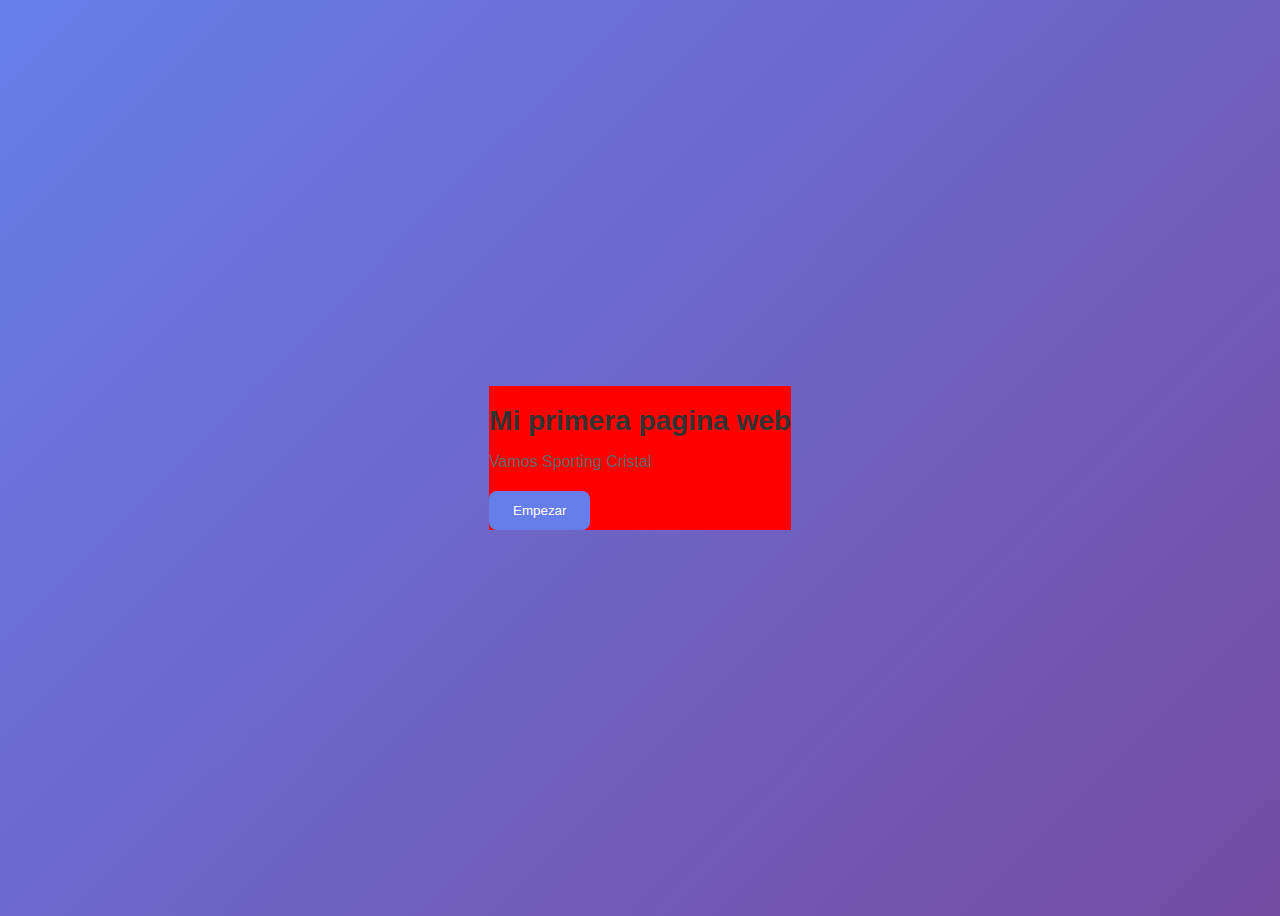
<file: index.html>
<!DOCTYPE html>
<html>
<head>
  <title>Mi primera pagina web</title>
  <link rel="stylesheet" href="styles.css">
</head>
<body>

  <div class="card">
    <h1>Mi primera pagina web</h1>
    <p>Vamos Sporting Cristal</p>
    <button>Empezar</button>
  </div>

</body>
</html>
</file>
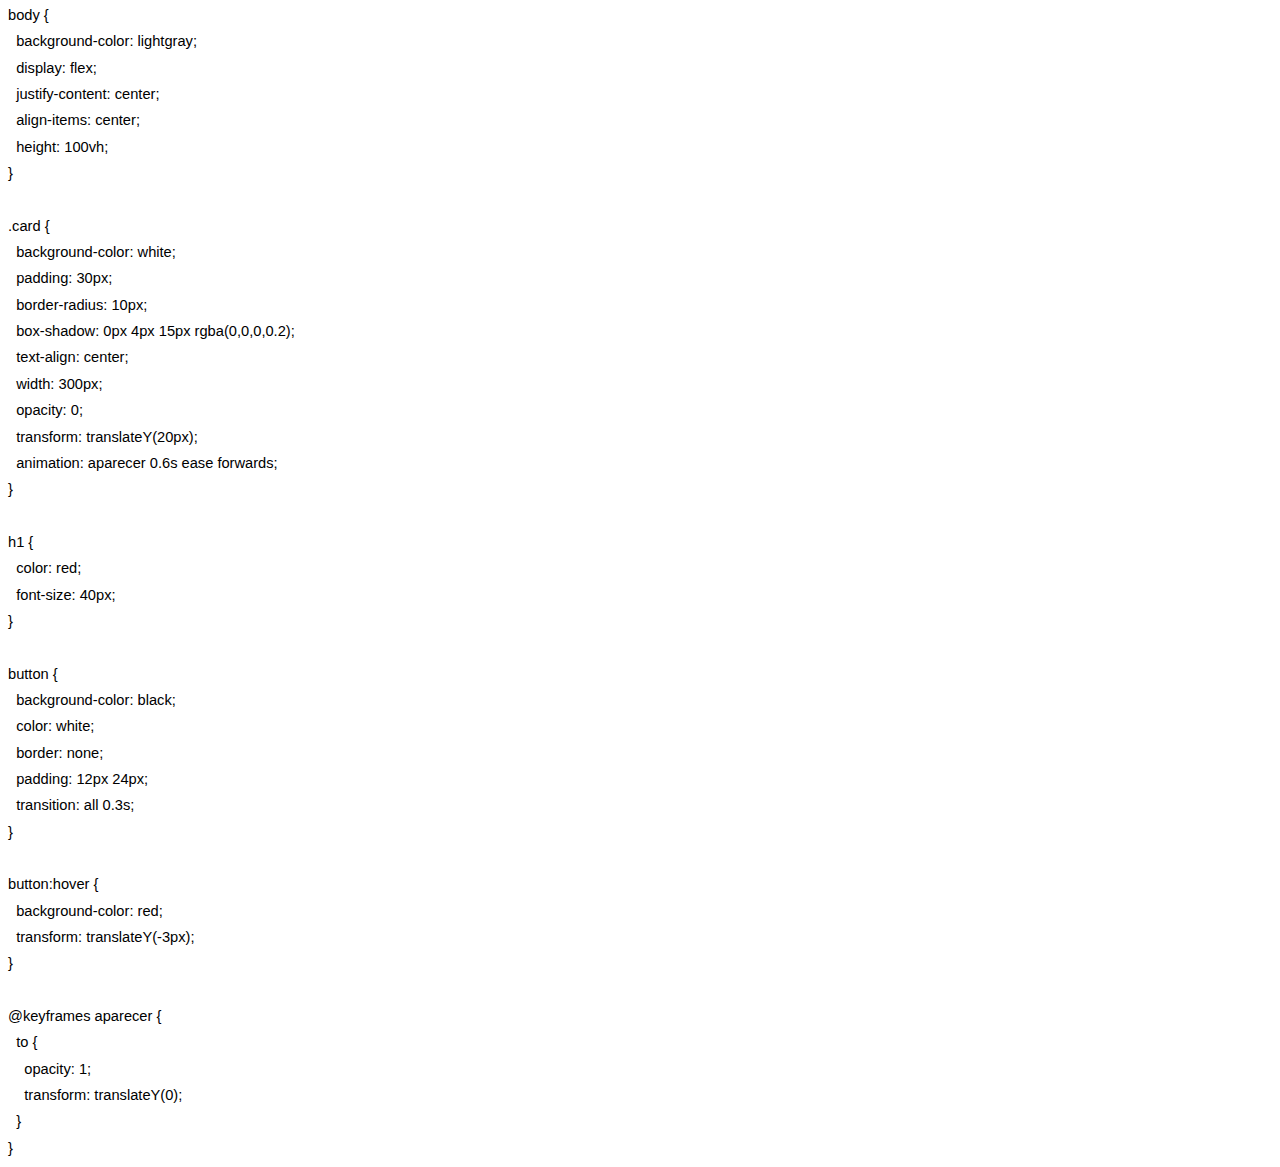
<file: css.htm>
<html xmlns:v="urn:schemas-microsoft-com:vml"
xmlns:o="urn:schemas-microsoft-com:office:office"
xmlns:w="urn:schemas-microsoft-com:office:word"
xmlns:m="http://schemas.microsoft.com/office/2004/12/omml"
xmlns="http://www.w3.org/TR/REC-html40">

<head>
<meta http-equiv=Content-Type content="text/html; charset=windows-1252">
<meta name=ProgId content=Word.Document>
<meta name=Generator content="Microsoft Word 15">
<meta name=Originator content="Microsoft Word 15">
<link rel=File-List href="css_archivos/filelist.xml">
<!--[if gte mso 9]><xml>
 <o:DocumentProperties>
  <o:Author>ALEJANDRO CHAVEZ DEL AGUILA</o:Author>
  <o:Template>Normal</o:Template>
  <o:LastAuthor>ALEJANDRO CHAVEZ DEL AGUILA</o:LastAuthor>
  <o:Revision>1</o:Revision>
  <o:TotalTime>1</o:TotalTime>
  <o:Created>2026-02-13T23:37:00Z</o:Created>
  <o:LastSaved>2026-02-13T23:38:00Z</o:LastSaved>
  <o:Pages>1</o:Pages>
  <o:Words>105</o:Words>
  <o:Characters>580</o:Characters>
  <o:Lines>4</o:Lines>
  <o:Paragraphs>1</o:Paragraphs>
  <o:CharactersWithSpaces>684</o:CharactersWithSpaces>
  <o:Version>16.00</o:Version>
 </o:DocumentProperties>
 <o:OfficeDocumentSettings>
  <o:AllowPNG/>
 </o:OfficeDocumentSettings>
</xml><![endif]-->
<link rel=themeData href="css_archivos/themedata.thmx">
<link rel=colorSchemeMapping href="css_archivos/colorschememapping.xml">
<!--[if gte mso 9]><xml>
 <w:WordDocument>
  <w:SpellingState>Clean</w:SpellingState>
  <w:GrammarState>Clean</w:GrammarState>
  <w:TrackMoves>false</w:TrackMoves>
  <w:TrackFormatting/>
  <w:HyphenationZone>21</w:HyphenationZone>
  <w:PunctuationKerning/>
  <w:ValidateAgainstSchemas/>
  <w:SaveIfXMLInvalid>false</w:SaveIfXMLInvalid>
  <w:IgnoreMixedContent>false</w:IgnoreMixedContent>
  <w:AlwaysShowPlaceholderText>false</w:AlwaysShowPlaceholderText>
  <w:DoNotPromoteQF/>
  <w:LidThemeOther>ES-PE</w:LidThemeOther>
  <w:LidThemeAsian>X-NONE</w:LidThemeAsian>
  <w:LidThemeComplexScript>X-NONE</w:LidThemeComplexScript>
  <w:Compatibility>
   <w:BreakWrappedTables/>
   <w:SnapToGridInCell/>
   <w:WrapTextWithPunct/>
   <w:UseAsianBreakRules/>
   <w:DontGrowAutofit/>
   <w:SplitPgBreakAndParaMark/>
   <w:EnableOpenTypeKerning/>
   <w:DontFlipMirrorIndents/>
   <w:OverrideTableStyleHps/>
  </w:Compatibility>
  <m:mathPr>
   <m:mathFont m:val="Cambria Math"/>
   <m:brkBin m:val="before"/>
   <m:brkBinSub m:val="&#45;-"/>
   <m:smallFrac m:val="off"/>
   <m:dispDef/>
   <m:lMargin m:val="0"/>
   <m:rMargin m:val="0"/>
   <m:defJc m:val="centerGroup"/>
   <m:wrapIndent m:val="1440"/>
   <m:intLim m:val="subSup"/>
   <m:naryLim m:val="undOvr"/>
  </m:mathPr></w:WordDocument>
</xml><![endif]--><!--[if gte mso 9]><xml>
 <w:LatentStyles DefLockedState="false" DefUnhideWhenUsed="false"
  DefSemiHidden="false" DefQFormat="false" DefPriority="99"
  LatentStyleCount="376">
  <w:LsdException Locked="false" Priority="0" QFormat="true" Name="Normal"/>
  <w:LsdException Locked="false" Priority="9" QFormat="true" Name="heading 1"/>
  <w:LsdException Locked="false" Priority="9" SemiHidden="true"
   UnhideWhenUsed="true" QFormat="true" Name="heading 2"/>
  <w:LsdException Locked="false" Priority="9" SemiHidden="true"
   UnhideWhenUsed="true" QFormat="true" Name="heading 3"/>
  <w:LsdException Locked="false" Priority="9" SemiHidden="true"
   UnhideWhenUsed="true" QFormat="true" Name="heading 4"/>
  <w:LsdException Locked="false" Priority="9" SemiHidden="true"
   UnhideWhenUsed="true" QFormat="true" Name="heading 5"/>
  <w:LsdException Locked="false" Priority="9" SemiHidden="true"
   UnhideWhenUsed="true" QFormat="true" Name="heading 6"/>
  <w:LsdException Locked="false" Priority="9" SemiHidden="true"
   UnhideWhenUsed="true" QFormat="true" Name="heading 7"/>
  <w:LsdException Locked="false" Priority="9" SemiHidden="true"
   UnhideWhenUsed="true" QFormat="true" Name="heading 8"/>
  <w:LsdException Locked="false" Priority="9" SemiHidden="true"
   UnhideWhenUsed="true" QFormat="true" Name="heading 9"/>
  <w:LsdException Locked="false" SemiHidden="true" UnhideWhenUsed="true"
   Name="index 1"/>
  <w:LsdException Locked="false" SemiHidden="true" UnhideWhenUsed="true"
   Name="index 2"/>
  <w:LsdException Locked="false" SemiHidden="true" UnhideWhenUsed="true"
   Name="index 3"/>
  <w:LsdException Locked="false" SemiHidden="true" UnhideWhenUsed="true"
   Name="index 4"/>
  <w:LsdException Locked="false" SemiHidden="true" UnhideWhenUsed="true"
   Name="index 5"/>
  <w:LsdException Locked="false" SemiHidden="true" UnhideWhenUsed="true"
   Name="index 6"/>
  <w:LsdException Locked="false" SemiHidden="true" UnhideWhenUsed="true"
   Name="index 7"/>
  <w:LsdException Locked="false" SemiHidden="true" UnhideWhenUsed="true"
   Name="index 8"/>
  <w:LsdException Locked="false" SemiHidden="true" UnhideWhenUsed="true"
   Name="index 9"/>
  <w:LsdException Locked="false" Priority="39" SemiHidden="true"
   UnhideWhenUsed="true" Name="toc 1"/>
  <w:LsdException Locked="false" Priority="39" SemiHidden="true"
   UnhideWhenUsed="true" Name="toc 2"/>
  <w:LsdException Locked="false" Priority="39" SemiHidden="true"
   UnhideWhenUsed="true" Name="toc 3"/>
  <w:LsdException Locked="false" Priority="39" SemiHidden="true"
   UnhideWhenUsed="true" Name="toc 4"/>
  <w:LsdException Locked="false" Priority="39" SemiHidden="true"
   UnhideWhenUsed="true" Name="toc 5"/>
  <w:LsdException Locked="false" Priority="39" SemiHidden="true"
   UnhideWhenUsed="true" Name="toc 6"/>
  <w:LsdException Locked="false" Priority="39" SemiHidden="true"
   UnhideWhenUsed="true" Name="toc 7"/>
  <w:LsdException Locked="false" Priority="39" SemiHidden="true"
   UnhideWhenUsed="true" Name="toc 8"/>
  <w:LsdException Locked="false" Priority="39" SemiHidden="true"
   UnhideWhenUsed="true" Name="toc 9"/>
  <w:LsdException Locked="false" SemiHidden="true" UnhideWhenUsed="true"
   Name="Normal Indent"/>
  <w:LsdException Locked="false" SemiHidden="true" UnhideWhenUsed="true"
   Name="footnote text"/>
  <w:LsdException Locked="false" SemiHidden="true" UnhideWhenUsed="true"
   Name="annotation text"/>
  <w:LsdException Locked="false" SemiHidden="true" UnhideWhenUsed="true"
   Name="header"/>
  <w:LsdException Locked="false" SemiHidden="true" UnhideWhenUsed="true"
   Name="footer"/>
  <w:LsdException Locked="false" SemiHidden="true" UnhideWhenUsed="true"
   Name="index heading"/>
  <w:LsdException Locked="false" Priority="35" SemiHidden="true"
   UnhideWhenUsed="true" QFormat="true" Name="caption"/>
  <w:LsdException Locked="false" SemiHidden="true" UnhideWhenUsed="true"
   Name="table of figures"/>
  <w:LsdException Locked="false" SemiHidden="true" UnhideWhenUsed="true"
   Name="envelope address"/>
  <w:LsdException Locked="false" SemiHidden="true" UnhideWhenUsed="true"
   Name="envelope return"/>
  <w:LsdException Locked="false" SemiHidden="true" UnhideWhenUsed="true"
   Name="footnote reference"/>
  <w:LsdException Locked="false" SemiHidden="true" UnhideWhenUsed="true"
   Name="annotation reference"/>
  <w:LsdException Locked="false" SemiHidden="true" UnhideWhenUsed="true"
   Name="line number"/>
  <w:LsdException Locked="false" SemiHidden="true" UnhideWhenUsed="true"
   Name="page number"/>
  <w:LsdException Locked="false" SemiHidden="true" UnhideWhenUsed="true"
   Name="endnote reference"/>
  <w:LsdException Locked="false" SemiHidden="true" UnhideWhenUsed="true"
   Name="endnote text"/>
  <w:LsdException Locked="false" SemiHidden="true" UnhideWhenUsed="true"
   Name="table of authorities"/>
  <w:LsdException Locked="false" SemiHidden="true" UnhideWhenUsed="true"
   Name="macro"/>
  <w:LsdException Locked="false" SemiHidden="true" UnhideWhenUsed="true"
   Name="toa heading"/>
  <w:LsdException Locked="false" SemiHidden="true" UnhideWhenUsed="true"
   Name="List"/>
  <w:LsdException Locked="false" SemiHidden="true" UnhideWhenUsed="true"
   Name="List Bullet"/>
  <w:LsdException Locked="false" SemiHidden="true" UnhideWhenUsed="true"
   Name="List Number"/>
  <w:LsdException Locked="false" SemiHidden="true" UnhideWhenUsed="true"
   Name="List 2"/>
  <w:LsdException Locked="false" SemiHidden="true" UnhideWhenUsed="true"
   Name="List 3"/>
  <w:LsdException Locked="false" SemiHidden="true" UnhideWhenUsed="true"
   Name="List 4"/>
  <w:LsdException Locked="false" SemiHidden="true" UnhideWhenUsed="true"
   Name="List 5"/>
  <w:LsdException Locked="false" SemiHidden="true" UnhideWhenUsed="true"
   Name="List Bullet 2"/>
  <w:LsdException Locked="false" SemiHidden="true" UnhideWhenUsed="true"
   Name="List Bullet 3"/>
  <w:LsdException Locked="false" SemiHidden="true" UnhideWhenUsed="true"
   Name="List Bullet 4"/>
  <w:LsdException Locked="false" SemiHidden="true" UnhideWhenUsed="true"
   Name="List Bullet 5"/>
  <w:LsdException Locked="false" SemiHidden="true" UnhideWhenUsed="true"
   Name="List Number 2"/>
  <w:LsdException Locked="false" SemiHidden="true" UnhideWhenUsed="true"
   Name="List Number 3"/>
  <w:LsdException Locked="false" SemiHidden="true" UnhideWhenUsed="true"
   Name="List Number 4"/>
  <w:LsdException Locked="false" SemiHidden="true" UnhideWhenUsed="true"
   Name="List Number 5"/>
  <w:LsdException Locked="false" Priority="10" QFormat="true" Name="Title"/>
  <w:LsdException Locked="false" SemiHidden="true" UnhideWhenUsed="true"
   Name="Closing"/>
  <w:LsdException Locked="false" SemiHidden="true" UnhideWhenUsed="true"
   Name="Signature"/>
  <w:LsdException Locked="false" Priority="1" SemiHidden="true"
   UnhideWhenUsed="true" Name="Default Paragraph Font"/>
  <w:LsdException Locked="false" SemiHidden="true" UnhideWhenUsed="true"
   Name="Body Text"/>
  <w:LsdException Locked="false" SemiHidden="true" UnhideWhenUsed="true"
   Name="Body Text Indent"/>
  <w:LsdException Locked="false" SemiHidden="true" UnhideWhenUsed="true"
   Name="List Continue"/>
  <w:LsdException Locked="false" SemiHidden="true" UnhideWhenUsed="true"
   Name="List Continue 2"/>
  <w:LsdException Locked="false" SemiHidden="true" UnhideWhenUsed="true"
   Name="List Continue 3"/>
  <w:LsdException Locked="false" SemiHidden="true" UnhideWhenUsed="true"
   Name="List Continue 4"/>
  <w:LsdException Locked="false" SemiHidden="true" UnhideWhenUsed="true"
   Name="List Continue 5"/>
  <w:LsdException Locked="false" SemiHidden="true" UnhideWhenUsed="true"
   Name="Message Header"/>
  <w:LsdException Locked="false" Priority="11" QFormat="true" Name="Subtitle"/>
  <w:LsdException Locked="false" SemiHidden="true" UnhideWhenUsed="true"
   Name="Salutation"/>
  <w:LsdException Locked="false" SemiHidden="true" UnhideWhenUsed="true"
   Name="Date"/>
  <w:LsdException Locked="false" SemiHidden="true" UnhideWhenUsed="true"
   Name="Body Text First Indent"/>
  <w:LsdException Locked="false" SemiHidden="true" UnhideWhenUsed="true"
   Name="Body Text First Indent 2"/>
  <w:LsdException Locked="false" SemiHidden="true" UnhideWhenUsed="true"
   Name="Note Heading"/>
  <w:LsdException Locked="false" SemiHidden="true" UnhideWhenUsed="true"
   Name="Body Text 2"/>
  <w:LsdException Locked="false" SemiHidden="true" UnhideWhenUsed="true"
   Name="Body Text 3"/>
  <w:LsdException Locked="false" SemiHidden="true" UnhideWhenUsed="true"
   Name="Body Text Indent 2"/>
  <w:LsdException Locked="false" SemiHidden="true" UnhideWhenUsed="true"
   Name="Body Text Indent 3"/>
  <w:LsdException Locked="false" SemiHidden="true" UnhideWhenUsed="true"
   Name="Block Text"/>
  <w:LsdException Locked="false" SemiHidden="true" UnhideWhenUsed="true"
   Name="Hyperlink"/>
  <w:LsdException Locked="false" SemiHidden="true" UnhideWhenUsed="true"
   Name="FollowedHyperlink"/>
  <w:LsdException Locked="false" Priority="22" QFormat="true" Name="Strong"/>
  <w:LsdException Locked="false" Priority="20" QFormat="true" Name="Emphasis"/>
  <w:LsdException Locked="false" SemiHidden="true" UnhideWhenUsed="true"
   Name="Document Map"/>
  <w:LsdException Locked="false" SemiHidden="true" UnhideWhenUsed="true"
   Name="Plain Text"/>
  <w:LsdException Locked="false" SemiHidden="true" UnhideWhenUsed="true"
   Name="E-mail Signature"/>
  <w:LsdException Locked="false" SemiHidden="true" UnhideWhenUsed="true"
   Name="HTML Top of Form"/>
  <w:LsdException Locked="false" SemiHidden="true" UnhideWhenUsed="true"
   Name="HTML Bottom of Form"/>
  <w:LsdException Locked="false" SemiHidden="true" UnhideWhenUsed="true"
   Name="Normal (Web)"/>
  <w:LsdException Locked="false" SemiHidden="true" UnhideWhenUsed="true"
   Name="HTML Acronym"/>
  <w:LsdException Locked="false" SemiHidden="true" UnhideWhenUsed="true"
   Name="HTML Address"/>
  <w:LsdException Locked="false" SemiHidden="true" UnhideWhenUsed="true"
   Name="HTML Cite"/>
  <w:LsdException Locked="false" SemiHidden="true" UnhideWhenUsed="true"
   Name="HTML Code"/>
  <w:LsdException Locked="false" SemiHidden="true" UnhideWhenUsed="true"
   Name="HTML Definition"/>
  <w:LsdException Locked="false" SemiHidden="true" UnhideWhenUsed="true"
   Name="HTML Keyboard"/>
  <w:LsdException Locked="false" SemiHidden="true" UnhideWhenUsed="true"
   Name="HTML Preformatted"/>
  <w:LsdException Locked="false" SemiHidden="true" UnhideWhenUsed="true"
   Name="HTML Sample"/>
  <w:LsdException Locked="false" SemiHidden="true" UnhideWhenUsed="true"
   Name="HTML Typewriter"/>
  <w:LsdException Locked="false" SemiHidden="true" UnhideWhenUsed="true"
   Name="HTML Variable"/>
  <w:LsdException Locked="false" SemiHidden="true" UnhideWhenUsed="true"
   Name="Normal Table"/>
  <w:LsdException Locked="false" SemiHidden="true" UnhideWhenUsed="true"
   Name="annotation subject"/>
  <w:LsdException Locked="false" SemiHidden="true" UnhideWhenUsed="true"
   Name="No List"/>
  <w:LsdException Locked="false" SemiHidden="true" UnhideWhenUsed="true"
   Name="Outline List 1"/>
  <w:LsdException Locked="false" SemiHidden="true" UnhideWhenUsed="true"
   Name="Outline List 2"/>
  <w:LsdException Locked="false" SemiHidden="true" UnhideWhenUsed="true"
   Name="Outline List 3"/>
  <w:LsdException Locked="false" SemiHidden="true" UnhideWhenUsed="true"
   Name="Table Simple 1"/>
  <w:LsdException Locked="false" SemiHidden="true" UnhideWhenUsed="true"
   Name="Table Simple 2"/>
  <w:LsdException Locked="false" SemiHidden="true" UnhideWhenUsed="true"
   Name="Table Simple 3"/>
  <w:LsdException Locked="false" SemiHidden="true" UnhideWhenUsed="true"
   Name="Table Classic 1"/>
  <w:LsdException Locked="false" SemiHidden="true" UnhideWhenUsed="true"
   Name="Table Classic 2"/>
  <w:LsdException Locked="false" SemiHidden="true" UnhideWhenUsed="true"
   Name="Table Classic 3"/>
  <w:LsdException Locked="false" SemiHidden="true" UnhideWhenUsed="true"
   Name="Table Classic 4"/>
  <w:LsdException Locked="false" SemiHidden="true" UnhideWhenUsed="true"
   Name="Table Colorful 1"/>
  <w:LsdException Locked="false" SemiHidden="true" UnhideWhenUsed="true"
   Name="Table Colorful 2"/>
  <w:LsdException Locked="false" SemiHidden="true" UnhideWhenUsed="true"
   Name="Table Colorful 3"/>
  <w:LsdException Locked="false" SemiHidden="true" UnhideWhenUsed="true"
   Name="Table Columns 1"/>
  <w:LsdException Locked="false" SemiHidden="true" UnhideWhenUsed="true"
   Name="Table Columns 2"/>
  <w:LsdException Locked="false" SemiHidden="true" UnhideWhenUsed="true"
   Name="Table Columns 3"/>
  <w:LsdException Locked="false" SemiHidden="true" UnhideWhenUsed="true"
   Name="Table Columns 4"/>
  <w:LsdException Locked="false" SemiHidden="true" UnhideWhenUsed="true"
   Name="Table Columns 5"/>
  <w:LsdException Locked="false" SemiHidden="true" UnhideWhenUsed="true"
   Name="Table Grid 1"/>
  <w:LsdException Locked="false" SemiHidden="true" UnhideWhenUsed="true"
   Name="Table Grid 2"/>
  <w:LsdException Locked="false" SemiHidden="true" UnhideWhenUsed="true"
   Name="Table Grid 3"/>
  <w:LsdException Locked="false" SemiHidden="true" UnhideWhenUsed="true"
   Name="Table Grid 4"/>
  <w:LsdException Locked="false" SemiHidden="true" UnhideWhenUsed="true"
   Name="Table Grid 5"/>
  <w:LsdException Locked="false" SemiHidden="true" UnhideWhenUsed="true"
   Name="Table Grid 6"/>
  <w:LsdException Locked="false" SemiHidden="true" UnhideWhenUsed="true"
   Name="Table Grid 7"/>
  <w:LsdException Locked="false" SemiHidden="true" UnhideWhenUsed="true"
   Name="Table Grid 8"/>
  <w:LsdException Locked="false" SemiHidden="true" UnhideWhenUsed="true"
   Name="Table List 1"/>
  <w:LsdException Locked="false" SemiHidden="true" UnhideWhenUsed="true"
   Name="Table List 2"/>
  <w:LsdException Locked="false" SemiHidden="true" UnhideWhenUsed="true"
   Name="Table List 3"/>
  <w:LsdException Locked="false" SemiHidden="true" UnhideWhenUsed="true"
   Name="Table List 4"/>
  <w:LsdException Locked="false" SemiHidden="true" UnhideWhenUsed="true"
   Name="Table List 5"/>
  <w:LsdException Locked="false" SemiHidden="true" UnhideWhenUsed="true"
   Name="Table List 6"/>
  <w:LsdException Locked="false" SemiHidden="true" UnhideWhenUsed="true"
   Name="Table List 7"/>
  <w:LsdException Locked="false" SemiHidden="true" UnhideWhenUsed="true"
   Name="Table List 8"/>
  <w:LsdException Locked="false" SemiHidden="true" UnhideWhenUsed="true"
   Name="Table 3D effects 1"/>
  <w:LsdException Locked="false" SemiHidden="true" UnhideWhenUsed="true"
   Name="Table 3D effects 2"/>
  <w:LsdException Locked="false" SemiHidden="true" UnhideWhenUsed="true"
   Name="Table 3D effects 3"/>
  <w:LsdException Locked="false" SemiHidden="true" UnhideWhenUsed="true"
   Name="Table Contemporary"/>
  <w:LsdException Locked="false" SemiHidden="true" UnhideWhenUsed="true"
   Name="Table Elegant"/>
  <w:LsdException Locked="false" SemiHidden="true" UnhideWhenUsed="true"
   Name="Table Professional"/>
  <w:LsdException Locked="false" SemiHidden="true" UnhideWhenUsed="true"
   Name="Table Subtle 1"/>
  <w:LsdException Locked="false" SemiHidden="true" UnhideWhenUsed="true"
   Name="Table Subtle 2"/>
  <w:LsdException Locked="false" SemiHidden="true" UnhideWhenUsed="true"
   Name="Table Web 1"/>
  <w:LsdException Locked="false" SemiHidden="true" UnhideWhenUsed="true"
   Name="Table Web 2"/>
  <w:LsdException Locked="false" SemiHidden="true" UnhideWhenUsed="true"
   Name="Table Web 3"/>
  <w:LsdException Locked="false" SemiHidden="true" UnhideWhenUsed="true"
   Name="Balloon Text"/>
  <w:LsdException Locked="false" Priority="39" Name="Table Grid"/>
  <w:LsdException Locked="false" SemiHidden="true" UnhideWhenUsed="true"
   Name="Table Theme"/>
  <w:LsdException Locked="false" SemiHidden="true" Name="Placeholder Text"/>
  <w:LsdException Locked="false" Priority="1" QFormat="true" Name="No Spacing"/>
  <w:LsdException Locked="false" Priority="60" Name="Light Shading"/>
  <w:LsdException Locked="false" Priority="61" Name="Light List"/>
  <w:LsdException Locked="false" Priority="62" Name="Light Grid"/>
  <w:LsdException Locked="false" Priority="63" Name="Medium Shading 1"/>
  <w:LsdException Locked="false" Priority="64" Name="Medium Shading 2"/>
  <w:LsdException Locked="false" Priority="65" Name="Medium List 1"/>
  <w:LsdException Locked="false" Priority="66" Name="Medium List 2"/>
  <w:LsdException Locked="false" Priority="67" Name="Medium Grid 1"/>
  <w:LsdException Locked="false" Priority="68" Name="Medium Grid 2"/>
  <w:LsdException Locked="false" Priority="69" Name="Medium Grid 3"/>
  <w:LsdException Locked="false" Priority="70" Name="Dark List"/>
  <w:LsdException Locked="false" Priority="71" Name="Colorful Shading"/>
  <w:LsdException Locked="false" Priority="72" Name="Colorful List"/>
  <w:LsdException Locked="false" Priority="73" Name="Colorful Grid"/>
  <w:LsdException Locked="false" Priority="60" Name="Light Shading Accent 1"/>
  <w:LsdException Locked="false" Priority="61" Name="Light List Accent 1"/>
  <w:LsdException Locked="false" Priority="62" Name="Light Grid Accent 1"/>
  <w:LsdException Locked="false" Priority="63" Name="Medium Shading 1 Accent 1"/>
  <w:LsdException Locked="false" Priority="64" Name="Medium Shading 2 Accent 1"/>
  <w:LsdException Locked="false" Priority="65" Name="Medium List 1 Accent 1"/>
  <w:LsdException Locked="false" SemiHidden="true" Name="Revision"/>
  <w:LsdException Locked="false" Priority="34" QFormat="true"
   Name="List Paragraph"/>
  <w:LsdException Locked="false" Priority="29" QFormat="true" Name="Quote"/>
  <w:LsdException Locked="false" Priority="30" QFormat="true"
   Name="Intense Quote"/>
  <w:LsdException Locked="false" Priority="66" Name="Medium List 2 Accent 1"/>
  <w:LsdException Locked="false" Priority="67" Name="Medium Grid 1 Accent 1"/>
  <w:LsdException Locked="false" Priority="68" Name="Medium Grid 2 Accent 1"/>
  <w:LsdException Locked="false" Priority="69" Name="Medium Grid 3 Accent 1"/>
  <w:LsdException Locked="false" Priority="70" Name="Dark List Accent 1"/>
  <w:LsdException Locked="false" Priority="71" Name="Colorful Shading Accent 1"/>
  <w:LsdException Locked="false" Priority="72" Name="Colorful List Accent 1"/>
  <w:LsdException Locked="false" Priority="73" Name="Colorful Grid Accent 1"/>
  <w:LsdException Locked="false" Priority="60" Name="Light Shading Accent 2"/>
  <w:LsdException Locked="false" Priority="61" Name="Light List Accent 2"/>
  <w:LsdException Locked="false" Priority="62" Name="Light Grid Accent 2"/>
  <w:LsdException Locked="false" Priority="63" Name="Medium Shading 1 Accent 2"/>
  <w:LsdException Locked="false" Priority="64" Name="Medium Shading 2 Accent 2"/>
  <w:LsdException Locked="false" Priority="65" Name="Medium List 1 Accent 2"/>
  <w:LsdException Locked="false" Priority="66" Name="Medium List 2 Accent 2"/>
  <w:LsdException Locked="false" Priority="67" Name="Medium Grid 1 Accent 2"/>
  <w:LsdException Locked="false" Priority="68" Name="Medium Grid 2 Accent 2"/>
  <w:LsdException Locked="false" Priority="69" Name="Medium Grid 3 Accent 2"/>
  <w:LsdException Locked="false" Priority="70" Name="Dark List Accent 2"/>
  <w:LsdException Locked="false" Priority="71" Name="Colorful Shading Accent 2"/>
  <w:LsdException Locked="false" Priority="72" Name="Colorful List Accent 2"/>
  <w:LsdException Locked="false" Priority="73" Name="Colorful Grid Accent 2"/>
  <w:LsdException Locked="false" Priority="60" Name="Light Shading Accent 3"/>
  <w:LsdException Locked="false" Priority="61" Name="Light List Accent 3"/>
  <w:LsdException Locked="false" Priority="62" Name="Light Grid Accent 3"/>
  <w:LsdException Locked="false" Priority="63" Name="Medium Shading 1 Accent 3"/>
  <w:LsdException Locked="false" Priority="64" Name="Medium Shading 2 Accent 3"/>
  <w:LsdException Locked="false" Priority="65" Name="Medium List 1 Accent 3"/>
  <w:LsdException Locked="false" Priority="66" Name="Medium List 2 Accent 3"/>
  <w:LsdException Locked="false" Priority="67" Name="Medium Grid 1 Accent 3"/>
  <w:LsdException Locked="false" Priority="68" Name="Medium Grid 2 Accent 3"/>
  <w:LsdException Locked="false" Priority="69" Name="Medium Grid 3 Accent 3"/>
  <w:LsdException Locked="false" Priority="70" Name="Dark List Accent 3"/>
  <w:LsdException Locked="false" Priority="71" Name="Colorful Shading Accent 3"/>
  <w:LsdException Locked="false" Priority="72" Name="Colorful List Accent 3"/>
  <w:LsdException Locked="false" Priority="73" Name="Colorful Grid Accent 3"/>
  <w:LsdException Locked="false" Priority="60" Name="Light Shading Accent 4"/>
  <w:LsdException Locked="false" Priority="61" Name="Light List Accent 4"/>
  <w:LsdException Locked="false" Priority="62" Name="Light Grid Accent 4"/>
  <w:LsdException Locked="false" Priority="63" Name="Medium Shading 1 Accent 4"/>
  <w:LsdException Locked="false" Priority="64" Name="Medium Shading 2 Accent 4"/>
  <w:LsdException Locked="false" Priority="65" Name="Medium List 1 Accent 4"/>
  <w:LsdException Locked="false" Priority="66" Name="Medium List 2 Accent 4"/>
  <w:LsdException Locked="false" Priority="67" Name="Medium Grid 1 Accent 4"/>
  <w:LsdException Locked="false" Priority="68" Name="Medium Grid 2 Accent 4"/>
  <w:LsdException Locked="false" Priority="69" Name="Medium Grid 3 Accent 4"/>
  <w:LsdException Locked="false" Priority="70" Name="Dark List Accent 4"/>
  <w:LsdException Locked="false" Priority="71" Name="Colorful Shading Accent 4"/>
  <w:LsdException Locked="false" Priority="72" Name="Colorful List Accent 4"/>
  <w:LsdException Locked="false" Priority="73" Name="Colorful Grid Accent 4"/>
  <w:LsdException Locked="false" Priority="60" Name="Light Shading Accent 5"/>
  <w:LsdException Locked="false" Priority="61" Name="Light List Accent 5"/>
  <w:LsdException Locked="false" Priority="62" Name="Light Grid Accent 5"/>
  <w:LsdException Locked="false" Priority="63" Name="Medium Shading 1 Accent 5"/>
  <w:LsdException Locked="false" Priority="64" Name="Medium Shading 2 Accent 5"/>
  <w:LsdException Locked="false" Priority="65" Name="Medium List 1 Accent 5"/>
  <w:LsdException Locked="false" Priority="66" Name="Medium List 2 Accent 5"/>
  <w:LsdException Locked="false" Priority="67" Name="Medium Grid 1 Accent 5"/>
  <w:LsdException Locked="false" Priority="68" Name="Medium Grid 2 Accent 5"/>
  <w:LsdException Locked="false" Priority="69" Name="Medium Grid 3 Accent 5"/>
  <w:LsdException Locked="false" Priority="70" Name="Dark List Accent 5"/>
  <w:LsdException Locked="false" Priority="71" Name="Colorful Shading Accent 5"/>
  <w:LsdException Locked="false" Priority="72" Name="Colorful List Accent 5"/>
  <w:LsdException Locked="false" Priority="73" Name="Colorful Grid Accent 5"/>
  <w:LsdException Locked="false" Priority="60" Name="Light Shading Accent 6"/>
  <w:LsdException Locked="false" Priority="61" Name="Light List Accent 6"/>
  <w:LsdException Locked="false" Priority="62" Name="Light Grid Accent 6"/>
  <w:LsdException Locked="false" Priority="63" Name="Medium Shading 1 Accent 6"/>
  <w:LsdException Locked="false" Priority="64" Name="Medium Shading 2 Accent 6"/>
  <w:LsdException Locked="false" Priority="65" Name="Medium List 1 Accent 6"/>
  <w:LsdException Locked="false" Priority="66" Name="Medium List 2 Accent 6"/>
  <w:LsdException Locked="false" Priority="67" Name="Medium Grid 1 Accent 6"/>
  <w:LsdException Locked="false" Priority="68" Name="Medium Grid 2 Accent 6"/>
  <w:LsdException Locked="false" Priority="69" Name="Medium Grid 3 Accent 6"/>
  <w:LsdException Locked="false" Priority="70" Name="Dark List Accent 6"/>
  <w:LsdException Locked="false" Priority="71" Name="Colorful Shading Accent 6"/>
  <w:LsdException Locked="false" Priority="72" Name="Colorful List Accent 6"/>
  <w:LsdException Locked="false" Priority="73" Name="Colorful Grid Accent 6"/>
  <w:LsdException Locked="false" Priority="19" QFormat="true"
   Name="Subtle Emphasis"/>
  <w:LsdException Locked="false" Priority="21" QFormat="true"
   Name="Intense Emphasis"/>
  <w:LsdException Locked="false" Priority="31" QFormat="true"
   Name="Subtle Reference"/>
  <w:LsdException Locked="false" Priority="32" QFormat="true"
   Name="Intense Reference"/>
  <w:LsdException Locked="false" Priority="33" QFormat="true" Name="Book Title"/>
  <w:LsdException Locked="false" Priority="37" SemiHidden="true"
   UnhideWhenUsed="true" Name="Bibliography"/>
  <w:LsdException Locked="false" Priority="39" SemiHidden="true"
   UnhideWhenUsed="true" QFormat="true" Name="TOC Heading"/>
  <w:LsdException Locked="false" Priority="41" Name="Plain Table 1"/>
  <w:LsdException Locked="false" Priority="42" Name="Plain Table 2"/>
  <w:LsdException Locked="false" Priority="43" Name="Plain Table 3"/>
  <w:LsdException Locked="false" Priority="44" Name="Plain Table 4"/>
  <w:LsdException Locked="false" Priority="45" Name="Plain Table 5"/>
  <w:LsdException Locked="false" Priority="40" Name="Grid Table Light"/>
  <w:LsdException Locked="false" Priority="46" Name="Grid Table 1 Light"/>
  <w:LsdException Locked="false" Priority="47" Name="Grid Table 2"/>
  <w:LsdException Locked="false" Priority="48" Name="Grid Table 3"/>
  <w:LsdException Locked="false" Priority="49" Name="Grid Table 4"/>
  <w:LsdException Locked="false" Priority="50" Name="Grid Table 5 Dark"/>
  <w:LsdException Locked="false" Priority="51" Name="Grid Table 6 Colorful"/>
  <w:LsdException Locked="false" Priority="52" Name="Grid Table 7 Colorful"/>
  <w:LsdException Locked="false" Priority="46"
   Name="Grid Table 1 Light Accent 1"/>
  <w:LsdException Locked="false" Priority="47" Name="Grid Table 2 Accent 1"/>
  <w:LsdException Locked="false" Priority="48" Name="Grid Table 3 Accent 1"/>
  <w:LsdException Locked="false" Priority="49" Name="Grid Table 4 Accent 1"/>
  <w:LsdException Locked="false" Priority="50" Name="Grid Table 5 Dark Accent 1"/>
  <w:LsdException Locked="false" Priority="51"
   Name="Grid Table 6 Colorful Accent 1"/>
  <w:LsdException Locked="false" Priority="52"
   Name="Grid Table 7 Colorful Accent 1"/>
  <w:LsdException Locked="false" Priority="46"
   Name="Grid Table 1 Light Accent 2"/>
  <w:LsdException Locked="false" Priority="47" Name="Grid Table 2 Accent 2"/>
  <w:LsdException Locked="false" Priority="48" Name="Grid Table 3 Accent 2"/>
  <w:LsdException Locked="false" Priority="49" Name="Grid Table 4 Accent 2"/>
  <w:LsdException Locked="false" Priority="50" Name="Grid Table 5 Dark Accent 2"/>
  <w:LsdException Locked="false" Priority="51"
   Name="Grid Table 6 Colorful Accent 2"/>
  <w:LsdException Locked="false" Priority="52"
   Name="Grid Table 7 Colorful Accent 2"/>
  <w:LsdException Locked="false" Priority="46"
   Name="Grid Table 1 Light Accent 3"/>
  <w:LsdException Locked="false" Priority="47" Name="Grid Table 2 Accent 3"/>
  <w:LsdException Locked="false" Priority="48" Name="Grid Table 3 Accent 3"/>
  <w:LsdException Locked="false" Priority="49" Name="Grid Table 4 Accent 3"/>
  <w:LsdException Locked="false" Priority="50" Name="Grid Table 5 Dark Accent 3"/>
  <w:LsdException Locked="false" Priority="51"
   Name="Grid Table 6 Colorful Accent 3"/>
  <w:LsdException Locked="false" Priority="52"
   Name="Grid Table 7 Colorful Accent 3"/>
  <w:LsdException Locked="false" Priority="46"
   Name="Grid Table 1 Light Accent 4"/>
  <w:LsdException Locked="false" Priority="47" Name="Grid Table 2 Accent 4"/>
  <w:LsdException Locked="false" Priority="48" Name="Grid Table 3 Accent 4"/>
  <w:LsdException Locked="false" Priority="49" Name="Grid Table 4 Accent 4"/>
  <w:LsdException Locked="false" Priority="50" Name="Grid Table 5 Dark Accent 4"/>
  <w:LsdException Locked="false" Priority="51"
   Name="Grid Table 6 Colorful Accent 4"/>
  <w:LsdException Locked="false" Priority="52"
   Name="Grid Table 7 Colorful Accent 4"/>
  <w:LsdException Locked="false" Priority="46"
   Name="Grid Table 1 Light Accent 5"/>
  <w:LsdException Locked="false" Priority="47" Name="Grid Table 2 Accent 5"/>
  <w:LsdException Locked="false" Priority="48" Name="Grid Table 3 Accent 5"/>
  <w:LsdException Locked="false" Priority="49" Name="Grid Table 4 Accent 5"/>
  <w:LsdException Locked="false" Priority="50" Name="Grid Table 5 Dark Accent 5"/>
  <w:LsdException Locked="false" Priority="51"
   Name="Grid Table 6 Colorful Accent 5"/>
  <w:LsdException Locked="false" Priority="52"
   Name="Grid Table 7 Colorful Accent 5"/>
  <w:LsdException Locked="false" Priority="46"
   Name="Grid Table 1 Light Accent 6"/>
  <w:LsdException Locked="false" Priority="47" Name="Grid Table 2 Accent 6"/>
  <w:LsdException Locked="false" Priority="48" Name="Grid Table 3 Accent 6"/>
  <w:LsdException Locked="false" Priority="49" Name="Grid Table 4 Accent 6"/>
  <w:LsdException Locked="false" Priority="50" Name="Grid Table 5 Dark Accent 6"/>
  <w:LsdException Locked="false" Priority="51"
   Name="Grid Table 6 Colorful Accent 6"/>
  <w:LsdException Locked="false" Priority="52"
   Name="Grid Table 7 Colorful Accent 6"/>
  <w:LsdException Locked="false" Priority="46" Name="List Table 1 Light"/>
  <w:LsdException Locked="false" Priority="47" Name="List Table 2"/>
  <w:LsdException Locked="false" Priority="48" Name="List Table 3"/>
  <w:LsdException Locked="false" Priority="49" Name="List Table 4"/>
  <w:LsdException Locked="false" Priority="50" Name="List Table 5 Dark"/>
  <w:LsdException Locked="false" Priority="51" Name="List Table 6 Colorful"/>
  <w:LsdException Locked="false" Priority="52" Name="List Table 7 Colorful"/>
  <w:LsdException Locked="false" Priority="46"
   Name="List Table 1 Light Accent 1"/>
  <w:LsdException Locked="false" Priority="47" Name="List Table 2 Accent 1"/>
  <w:LsdException Locked="false" Priority="48" Name="List Table 3 Accent 1"/>
  <w:LsdException Locked="false" Priority="49" Name="List Table 4 Accent 1"/>
  <w:LsdException Locked="false" Priority="50" Name="List Table 5 Dark Accent 1"/>
  <w:LsdException Locked="false" Priority="51"
   Name="List Table 6 Colorful Accent 1"/>
  <w:LsdException Locked="false" Priority="52"
   Name="List Table 7 Colorful Accent 1"/>
  <w:LsdException Locked="false" Priority="46"
   Name="List Table 1 Light Accent 2"/>
  <w:LsdException Locked="false" Priority="47" Name="List Table 2 Accent 2"/>
  <w:LsdException Locked="false" Priority="48" Name="List Table 3 Accent 2"/>
  <w:LsdException Locked="false" Priority="49" Name="List Table 4 Accent 2"/>
  <w:LsdException Locked="false" Priority="50" Name="List Table 5 Dark Accent 2"/>
  <w:LsdException Locked="false" Priority="51"
   Name="List Table 6 Colorful Accent 2"/>
  <w:LsdException Locked="false" Priority="52"
   Name="List Table 7 Colorful Accent 2"/>
  <w:LsdException Locked="false" Priority="46"
   Name="List Table 1 Light Accent 3"/>
  <w:LsdException Locked="false" Priority="47" Name="List Table 2 Accent 3"/>
  <w:LsdException Locked="false" Priority="48" Name="List Table 3 Accent 3"/>
  <w:LsdException Locked="false" Priority="49" Name="List Table 4 Accent 3"/>
  <w:LsdException Locked="false" Priority="50" Name="List Table 5 Dark Accent 3"/>
  <w:LsdException Locked="false" Priority="51"
   Name="List Table 6 Colorful Accent 3"/>
  <w:LsdException Locked="false" Priority="52"
   Name="List Table 7 Colorful Accent 3"/>
  <w:LsdException Locked="false" Priority="46"
   Name="List Table 1 Light Accent 4"/>
  <w:LsdException Locked="false" Priority="47" Name="List Table 2 Accent 4"/>
  <w:LsdException Locked="false" Priority="48" Name="List Table 3 Accent 4"/>
  <w:LsdException Locked="false" Priority="49" Name="List Table 4 Accent 4"/>
  <w:LsdException Locked="false" Priority="50" Name="List Table 5 Dark Accent 4"/>
  <w:LsdException Locked="false" Priority="51"
   Name="List Table 6 Colorful Accent 4"/>
  <w:LsdException Locked="false" Priority="52"
   Name="List Table 7 Colorful Accent 4"/>
  <w:LsdException Locked="false" Priority="46"
   Name="List Table 1 Light Accent 5"/>
  <w:LsdException Locked="false" Priority="47" Name="List Table 2 Accent 5"/>
  <w:LsdException Locked="false" Priority="48" Name="List Table 3 Accent 5"/>
  <w:LsdException Locked="false" Priority="49" Name="List Table 4 Accent 5"/>
  <w:LsdException Locked="false" Priority="50" Name="List Table 5 Dark Accent 5"/>
  <w:LsdException Locked="false" Priority="51"
   Name="List Table 6 Colorful Accent 5"/>
  <w:LsdException Locked="false" Priority="52"
   Name="List Table 7 Colorful Accent 5"/>
  <w:LsdException Locked="false" Priority="46"
   Name="List Table 1 Light Accent 6"/>
  <w:LsdException Locked="false" Priority="47" Name="List Table 2 Accent 6"/>
  <w:LsdException Locked="false" Priority="48" Name="List Table 3 Accent 6"/>
  <w:LsdException Locked="false" Priority="49" Name="List Table 4 Accent 6"/>
  <w:LsdException Locked="false" Priority="50" Name="List Table 5 Dark Accent 6"/>
  <w:LsdException Locked="false" Priority="51"
   Name="List Table 6 Colorful Accent 6"/>
  <w:LsdException Locked="false" Priority="52"
   Name="List Table 7 Colorful Accent 6"/>
  <w:LsdException Locked="false" SemiHidden="true" UnhideWhenUsed="true"
   Name="Mention"/>
  <w:LsdException Locked="false" SemiHidden="true" UnhideWhenUsed="true"
   Name="Smart Hyperlink"/>
  <w:LsdException Locked="false" SemiHidden="true" UnhideWhenUsed="true"
   Name="Hashtag"/>
  <w:LsdException Locked="false" SemiHidden="true" UnhideWhenUsed="true"
   Name="Unresolved Mention"/>
  <w:LsdException Locked="false" SemiHidden="true" UnhideWhenUsed="true"
   Name="Smart Link"/>
 </w:LatentStyles>
</xml><![endif]-->
<style>
<!--
 /* Font Definitions */
 @font-face
	{font-family:"Cambria Math";
	panose-1:2 4 5 3 5 4 6 3 2 4;
	mso-font-charset:0;
	mso-generic-font-family:roman;
	mso-font-pitch:variable;
	mso-font-signature:-536869121 1107305727 33554432 0 415 0;}
@font-face
	{font-family:Calibri;
	panose-1:2 15 5 2 2 2 4 3 2 4;
	mso-font-charset:0;
	mso-generic-font-family:swiss;
	mso-font-pitch:variable;
	mso-font-signature:-469750017 -1040178053 9 0 511 0;}
 /* Style Definitions */
 p.MsoNormal, li.MsoNormal, div.MsoNormal
	{mso-style-unhide:no;
	mso-style-qformat:yes;
	mso-style-parent:"";
	margin-top:0cm;
	margin-right:0cm;
	margin-bottom:8.0pt;
	margin-left:0cm;
	line-height:107%;
	mso-pagination:widow-orphan;
	font-size:11.0pt;
	font-family:"Calibri",sans-serif;
	mso-ascii-font-family:Calibri;
	mso-ascii-theme-font:minor-latin;
	mso-fareast-font-family:Calibri;
	mso-fareast-theme-font:minor-latin;
	mso-hansi-font-family:Calibri;
	mso-hansi-theme-font:minor-latin;
	mso-bidi-font-family:"Times New Roman";
	mso-bidi-theme-font:minor-bidi;
	mso-fareast-language:EN-US;}
h1
	{mso-style-priority:9;
	mso-style-unhide:no;
	mso-style-qformat:yes;
	mso-style-link:"T�tulo 1 Car";
	mso-style-next:Normal;
	margin-top:18.0pt;
	margin-right:0cm;
	margin-bottom:4.0pt;
	margin-left:0cm;
	line-height:107%;
	mso-pagination:widow-orphan lines-together;
	page-break-after:avoid;
	mso-outline-level:1;
	font-size:20.0pt;
	font-family:"Calibri Light",sans-serif;
	mso-ascii-font-family:"Calibri Light";
	mso-ascii-theme-font:major-latin;
	mso-fareast-font-family:"Times New Roman";
	mso-fareast-theme-font:major-fareast;
	mso-hansi-font-family:"Calibri Light";
	mso-hansi-theme-font:major-latin;
	mso-bidi-font-family:"Times New Roman";
	mso-bidi-theme-font:major-bidi;
	color:#2F5496;
	mso-themecolor:accent1;
	mso-themeshade:191;
	mso-font-kerning:0pt;
	mso-fareast-language:EN-US;
	font-weight:normal;}
h2
	{mso-style-noshow:yes;
	mso-style-priority:9;
	mso-style-qformat:yes;
	mso-style-link:"T�tulo 2 Car";
	mso-style-next:Normal;
	margin-top:8.0pt;
	margin-right:0cm;
	margin-bottom:4.0pt;
	margin-left:0cm;
	line-height:107%;
	mso-pagination:widow-orphan lines-together;
	page-break-after:avoid;
	mso-outline-level:2;
	font-size:16.0pt;
	font-family:"Calibri Light",sans-serif;
	mso-ascii-font-family:"Calibri Light";
	mso-ascii-theme-font:major-latin;
	mso-fareast-font-family:"Times New Roman";
	mso-fareast-theme-font:major-fareast;
	mso-hansi-font-family:"Calibri Light";
	mso-hansi-theme-font:major-latin;
	mso-bidi-font-family:"Times New Roman";
	mso-bidi-theme-font:major-bidi;
	color:#2F5496;
	mso-themecolor:accent1;
	mso-themeshade:191;
	mso-fareast-language:EN-US;
	font-weight:normal;}
h3
	{mso-style-noshow:yes;
	mso-style-priority:9;
	mso-style-qformat:yes;
	mso-style-link:"T�tulo 3 Car";
	mso-style-next:Normal;
	margin-top:8.0pt;
	margin-right:0cm;
	margin-bottom:4.0pt;
	margin-left:0cm;
	line-height:107%;
	mso-pagination:widow-orphan lines-together;
	page-break-after:avoid;
	mso-outline-level:3;
	font-size:14.0pt;
	font-family:"Calibri",sans-serif;
	mso-ascii-font-family:Calibri;
	mso-ascii-theme-font:minor-latin;
	mso-fareast-font-family:"Times New Roman";
	mso-fareast-theme-font:major-fareast;
	mso-hansi-font-family:Calibri;
	mso-hansi-theme-font:minor-latin;
	mso-bidi-font-family:"Times New Roman";
	mso-bidi-theme-font:major-bidi;
	color:#2F5496;
	mso-themecolor:accent1;
	mso-themeshade:191;
	mso-fareast-language:EN-US;
	font-weight:normal;}
h4
	{mso-style-noshow:yes;
	mso-style-priority:9;
	mso-style-qformat:yes;
	mso-style-link:"T�tulo 4 Car";
	mso-style-next:Normal;
	margin-top:4.0pt;
	margin-right:0cm;
	margin-bottom:2.0pt;
	margin-left:0cm;
	line-height:107%;
	mso-pagination:widow-orphan lines-together;
	page-break-after:avoid;
	mso-outline-level:4;
	font-size:11.0pt;
	font-family:"Calibri",sans-serif;
	mso-ascii-font-family:Calibri;
	mso-ascii-theme-font:minor-latin;
	mso-fareast-font-family:"Times New Roman";
	mso-fareast-theme-font:major-fareast;
	mso-hansi-font-family:Calibri;
	mso-hansi-theme-font:minor-latin;
	mso-bidi-font-family:"Times New Roman";
	mso-bidi-theme-font:major-bidi;
	color:#2F5496;
	mso-themecolor:accent1;
	mso-themeshade:191;
	mso-fareast-language:EN-US;
	font-weight:normal;
	font-style:italic;}
h5
	{mso-style-noshow:yes;
	mso-style-priority:9;
	mso-style-qformat:yes;
	mso-style-link:"T�tulo 5 Car";
	mso-style-next:Normal;
	margin-top:4.0pt;
	margin-right:0cm;
	margin-bottom:2.0pt;
	margin-left:0cm;
	line-height:107%;
	mso-pagination:widow-orphan lines-together;
	page-break-after:avoid;
	mso-outline-level:5;
	font-size:11.0pt;
	font-family:"Calibri",sans-serif;
	mso-ascii-font-family:Calibri;
	mso-ascii-theme-font:minor-latin;
	mso-fareast-font-family:"Times New Roman";
	mso-fareast-theme-font:major-fareast;
	mso-hansi-font-family:Calibri;
	mso-hansi-theme-font:minor-latin;
	mso-bidi-font-family:"Times New Roman";
	mso-bidi-theme-font:major-bidi;
	color:#2F5496;
	mso-themecolor:accent1;
	mso-themeshade:191;
	mso-fareast-language:EN-US;
	font-weight:normal;}
h6
	{mso-style-noshow:yes;
	mso-style-priority:9;
	mso-style-qformat:yes;
	mso-style-link:"T�tulo 6 Car";
	mso-style-next:Normal;
	margin-top:2.0pt;
	margin-right:0cm;
	margin-bottom:0cm;
	margin-left:0cm;
	line-height:107%;
	mso-pagination:widow-orphan lines-together;
	page-break-after:avoid;
	mso-outline-level:6;
	font-size:11.0pt;
	font-family:"Calibri",sans-serif;
	mso-ascii-font-family:Calibri;
	mso-ascii-theme-font:minor-latin;
	mso-fareast-font-family:"Times New Roman";
	mso-fareast-theme-font:major-fareast;
	mso-hansi-font-family:Calibri;
	mso-hansi-theme-font:minor-latin;
	mso-bidi-font-family:"Times New Roman";
	mso-bidi-theme-font:major-bidi;
	color:#595959;
	mso-themecolor:text1;
	mso-themetint:166;
	mso-fareast-language:EN-US;
	font-weight:normal;
	font-style:italic;}
p.MsoHeading7, li.MsoHeading7, div.MsoHeading7
	{mso-style-noshow:yes;
	mso-style-priority:9;
	mso-style-qformat:yes;
	mso-style-link:"T�tulo 7 Car";
	mso-style-next:Normal;
	margin-top:2.0pt;
	margin-right:0cm;
	margin-bottom:0cm;
	margin-left:0cm;
	line-height:107%;
	mso-pagination:widow-orphan lines-together;
	page-break-after:avoid;
	mso-outline-level:7;
	font-size:11.0pt;
	font-family:"Calibri",sans-serif;
	mso-ascii-font-family:Calibri;
	mso-ascii-theme-font:minor-latin;
	mso-fareast-font-family:"Times New Roman";
	mso-fareast-theme-font:major-fareast;
	mso-hansi-font-family:Calibri;
	mso-hansi-theme-font:minor-latin;
	mso-bidi-font-family:"Times New Roman";
	mso-bidi-theme-font:major-bidi;
	color:#595959;
	mso-themecolor:text1;
	mso-themetint:166;
	mso-fareast-language:EN-US;}
p.MsoHeading8, li.MsoHeading8, div.MsoHeading8
	{mso-style-noshow:yes;
	mso-style-priority:9;
	mso-style-qformat:yes;
	mso-style-link:"T�tulo 8 Car";
	mso-style-next:Normal;
	margin:0cm;
	line-height:107%;
	mso-pagination:widow-orphan lines-together;
	page-break-after:avoid;
	mso-outline-level:8;
	font-size:11.0pt;
	font-family:"Calibri",sans-serif;
	mso-ascii-font-family:Calibri;
	mso-ascii-theme-font:minor-latin;
	mso-fareast-font-family:"Times New Roman";
	mso-fareast-theme-font:major-fareast;
	mso-hansi-font-family:Calibri;
	mso-hansi-theme-font:minor-latin;
	mso-bidi-font-family:"Times New Roman";
	mso-bidi-theme-font:major-bidi;
	color:#272727;
	mso-themecolor:text1;
	mso-themetint:216;
	mso-fareast-language:EN-US;
	font-style:italic;}
p.MsoHeading9, li.MsoHeading9, div.MsoHeading9
	{mso-style-noshow:yes;
	mso-style-priority:9;
	mso-style-qformat:yes;
	mso-style-link:"T�tulo 9 Car";
	mso-style-next:Normal;
	margin:0cm;
	line-height:107%;
	mso-pagination:widow-orphan lines-together;
	page-break-after:avoid;
	mso-outline-level:9;
	font-size:11.0pt;
	font-family:"Calibri",sans-serif;
	mso-ascii-font-family:Calibri;
	mso-ascii-theme-font:minor-latin;
	mso-fareast-font-family:"Times New Roman";
	mso-fareast-theme-font:major-fareast;
	mso-hansi-font-family:Calibri;
	mso-hansi-theme-font:minor-latin;
	mso-bidi-font-family:"Times New Roman";
	mso-bidi-theme-font:major-bidi;
	color:#272727;
	mso-themecolor:text1;
	mso-themetint:216;
	mso-fareast-language:EN-US;}
p.MsoTitle, li.MsoTitle, div.MsoTitle
	{mso-style-priority:10;
	mso-style-unhide:no;
	mso-style-qformat:yes;
	mso-style-link:"T�tulo Car";
	mso-style-next:Normal;
	margin-top:0cm;
	margin-right:0cm;
	margin-bottom:4.0pt;
	margin-left:0cm;
	mso-add-space:auto;
	mso-pagination:widow-orphan;
	font-size:28.0pt;
	font-family:"Calibri Light",sans-serif;
	mso-ascii-font-family:"Calibri Light";
	mso-ascii-theme-font:major-latin;
	mso-fareast-font-family:"Times New Roman";
	mso-fareast-theme-font:major-fareast;
	mso-hansi-font-family:"Calibri Light";
	mso-hansi-theme-font:major-latin;
	mso-bidi-font-family:"Times New Roman";
	mso-bidi-theme-font:major-bidi;
	letter-spacing:-.5pt;
	mso-font-kerning:14.0pt;
	mso-fareast-language:EN-US;}
p.MsoTitleCxSpFirst, li.MsoTitleCxSpFirst, div.MsoTitleCxSpFirst
	{mso-style-priority:10;
	mso-style-unhide:no;
	mso-style-qformat:yes;
	mso-style-link:"T�tulo Car";
	mso-style-next:Normal;
	mso-style-type:export-only;
	margin:0cm;
	mso-add-space:auto;
	mso-pagination:widow-orphan;
	font-size:28.0pt;
	font-family:"Calibri Light",sans-serif;
	mso-ascii-font-family:"Calibri Light";
	mso-ascii-theme-font:major-latin;
	mso-fareast-font-family:"Times New Roman";
	mso-fareast-theme-font:major-fareast;
	mso-hansi-font-family:"Calibri Light";
	mso-hansi-theme-font:major-latin;
	mso-bidi-font-family:"Times New Roman";
	mso-bidi-theme-font:major-bidi;
	letter-spacing:-.5pt;
	mso-font-kerning:14.0pt;
	mso-fareast-language:EN-US;}
p.MsoTitleCxSpMiddle, li.MsoTitleCxSpMiddle, div.MsoTitleCxSpMiddle
	{mso-style-priority:10;
	mso-style-unhide:no;
	mso-style-qformat:yes;
	mso-style-link:"T�tulo Car";
	mso-style-next:Normal;
	mso-style-type:export-only;
	margin:0cm;
	mso-add-space:auto;
	mso-pagination:widow-orphan;
	font-size:28.0pt;
	font-family:"Calibri Light",sans-serif;
	mso-ascii-font-family:"Calibri Light";
	mso-ascii-theme-font:major-latin;
	mso-fareast-font-family:"Times New Roman";
	mso-fareast-theme-font:major-fareast;
	mso-hansi-font-family:"Calibri Light";
	mso-hansi-theme-font:major-latin;
	mso-bidi-font-family:"Times New Roman";
	mso-bidi-theme-font:major-bidi;
	letter-spacing:-.5pt;
	mso-font-kerning:14.0pt;
	mso-fareast-language:EN-US;}
p.MsoTitleCxSpLast, li.MsoTitleCxSpLast, div.MsoTitleCxSpLast
	{mso-style-priority:10;
	mso-style-unhide:no;
	mso-style-qformat:yes;
	mso-style-link:"T�tulo Car";
	mso-style-next:Normal;
	mso-style-type:export-only;
	margin-top:0cm;
	margin-right:0cm;
	margin-bottom:4.0pt;
	margin-left:0cm;
	mso-add-space:auto;
	mso-pagination:widow-orphan;
	font-size:28.0pt;
	font-family:"Calibri Light",sans-serif;
	mso-ascii-font-family:"Calibri Light";
	mso-ascii-theme-font:major-latin;
	mso-fareast-font-family:"Times New Roman";
	mso-fareast-theme-font:major-fareast;
	mso-hansi-font-family:"Calibri Light";
	mso-hansi-theme-font:major-latin;
	mso-bidi-font-family:"Times New Roman";
	mso-bidi-theme-font:major-bidi;
	letter-spacing:-.5pt;
	mso-font-kerning:14.0pt;
	mso-fareast-language:EN-US;}
p.MsoSubtitle, li.MsoSubtitle, div.MsoSubtitle
	{mso-style-priority:11;
	mso-style-unhide:no;
	mso-style-qformat:yes;
	mso-style-link:"Subt�tulo Car";
	mso-style-next:Normal;
	margin-top:0cm;
	margin-right:0cm;
	margin-bottom:8.0pt;
	margin-left:0cm;
	line-height:107%;
	mso-pagination:widow-orphan;
	font-size:14.0pt;
	font-family:"Calibri",sans-serif;
	mso-ascii-font-family:Calibri;
	mso-ascii-theme-font:minor-latin;
	mso-fareast-font-family:"Times New Roman";
	mso-fareast-theme-font:major-fareast;
	mso-hansi-font-family:Calibri;
	mso-hansi-theme-font:minor-latin;
	mso-bidi-font-family:"Times New Roman";
	mso-bidi-theme-font:major-bidi;
	color:#595959;
	mso-themecolor:text1;
	mso-themetint:166;
	letter-spacing:.75pt;
	mso-fareast-language:EN-US;}
p.MsoListParagraph, li.MsoListParagraph, div.MsoListParagraph
	{mso-style-priority:34;
	mso-style-unhide:no;
	mso-style-qformat:yes;
	margin-top:0cm;
	margin-right:0cm;
	margin-bottom:8.0pt;
	margin-left:36.0pt;
	mso-add-space:auto;
	line-height:107%;
	mso-pagination:widow-orphan;
	font-size:11.0pt;
	font-family:"Calibri",sans-serif;
	mso-ascii-font-family:Calibri;
	mso-ascii-theme-font:minor-latin;
	mso-fareast-font-family:Calibri;
	mso-fareast-theme-font:minor-latin;
	mso-hansi-font-family:Calibri;
	mso-hansi-theme-font:minor-latin;
	mso-bidi-font-family:"Times New Roman";
	mso-bidi-theme-font:minor-bidi;
	mso-fareast-language:EN-US;}
p.MsoListParagraphCxSpFirst, li.MsoListParagraphCxSpFirst, div.MsoListParagraphCxSpFirst
	{mso-style-priority:34;
	mso-style-unhide:no;
	mso-style-qformat:yes;
	mso-style-type:export-only;
	margin-top:0cm;
	margin-right:0cm;
	margin-bottom:0cm;
	margin-left:36.0pt;
	mso-add-space:auto;
	line-height:107%;
	mso-pagination:widow-orphan;
	font-size:11.0pt;
	font-family:"Calibri",sans-serif;
	mso-ascii-font-family:Calibri;
	mso-ascii-theme-font:minor-latin;
	mso-fareast-font-family:Calibri;
	mso-fareast-theme-font:minor-latin;
	mso-hansi-font-family:Calibri;
	mso-hansi-theme-font:minor-latin;
	mso-bidi-font-family:"Times New Roman";
	mso-bidi-theme-font:minor-bidi;
	mso-fareast-language:EN-US;}
p.MsoListParagraphCxSpMiddle, li.MsoListParagraphCxSpMiddle, div.MsoListParagraphCxSpMiddle
	{mso-style-priority:34;
	mso-style-unhide:no;
	mso-style-qformat:yes;
	mso-style-type:export-only;
	margin-top:0cm;
	margin-right:0cm;
	margin-bottom:0cm;
	margin-left:36.0pt;
	mso-add-space:auto;
	line-height:107%;
	mso-pagination:widow-orphan;
	font-size:11.0pt;
	font-family:"Calibri",sans-serif;
	mso-ascii-font-family:Calibri;
	mso-ascii-theme-font:minor-latin;
	mso-fareast-font-family:Calibri;
	mso-fareast-theme-font:minor-latin;
	mso-hansi-font-family:Calibri;
	mso-hansi-theme-font:minor-latin;
	mso-bidi-font-family:"Times New Roman";
	mso-bidi-theme-font:minor-bidi;
	mso-fareast-language:EN-US;}
p.MsoListParagraphCxSpLast, li.MsoListParagraphCxSpLast, div.MsoListParagraphCxSpLast
	{mso-style-priority:34;
	mso-style-unhide:no;
	mso-style-qformat:yes;
	mso-style-type:export-only;
	margin-top:0cm;
	margin-right:0cm;
	margin-bottom:8.0pt;
	margin-left:36.0pt;
	mso-add-space:auto;
	line-height:107%;
	mso-pagination:widow-orphan;
	font-size:11.0pt;
	font-family:"Calibri",sans-serif;
	mso-ascii-font-family:Calibri;
	mso-ascii-theme-font:minor-latin;
	mso-fareast-font-family:Calibri;
	mso-fareast-theme-font:minor-latin;
	mso-hansi-font-family:Calibri;
	mso-hansi-theme-font:minor-latin;
	mso-bidi-font-family:"Times New Roman";
	mso-bidi-theme-font:minor-bidi;
	mso-fareast-language:EN-US;}
p.MsoQuote, li.MsoQuote, div.MsoQuote
	{mso-style-priority:29;
	mso-style-unhide:no;
	mso-style-qformat:yes;
	mso-style-link:"Cita Car";
	mso-style-next:Normal;
	margin-top:8.0pt;
	margin-right:0cm;
	margin-bottom:8.0pt;
	margin-left:0cm;
	text-align:center;
	line-height:107%;
	mso-pagination:widow-orphan;
	font-size:11.0pt;
	font-family:"Calibri",sans-serif;
	mso-ascii-font-family:Calibri;
	mso-ascii-theme-font:minor-latin;
	mso-fareast-font-family:Calibri;
	mso-fareast-theme-font:minor-latin;
	mso-hansi-font-family:Calibri;
	mso-hansi-theme-font:minor-latin;
	mso-bidi-font-family:"Times New Roman";
	mso-bidi-theme-font:minor-bidi;
	color:#404040;
	mso-themecolor:text1;
	mso-themetint:191;
	mso-fareast-language:EN-US;
	font-style:italic;}
p.MsoIntenseQuote, li.MsoIntenseQuote, div.MsoIntenseQuote
	{mso-style-priority:30;
	mso-style-unhide:no;
	mso-style-qformat:yes;
	mso-style-link:"Cita destacada Car";
	mso-style-next:Normal;
	margin-top:18.0pt;
	margin-right:43.2pt;
	margin-bottom:18.0pt;
	margin-left:43.2pt;
	text-align:center;
	line-height:107%;
	mso-pagination:widow-orphan;
	border:none;
	mso-border-top-alt:solid #2F5496 .5pt;
	mso-border-top-themecolor:accent1;
	mso-border-top-themeshade:191;
	mso-border-bottom-alt:solid #2F5496 .5pt;
	mso-border-bottom-themecolor:accent1;
	mso-border-bottom-themeshade:191;
	padding:0cm;
	mso-padding-alt:10.0pt 0cm 10.0pt 0cm;
	font-size:11.0pt;
	font-family:"Calibri",sans-serif;
	mso-ascii-font-family:Calibri;
	mso-ascii-theme-font:minor-latin;
	mso-fareast-font-family:Calibri;
	mso-fareast-theme-font:minor-latin;
	mso-hansi-font-family:Calibri;
	mso-hansi-theme-font:minor-latin;
	mso-bidi-font-family:"Times New Roman";
	mso-bidi-theme-font:minor-bidi;
	color:#2F5496;
	mso-themecolor:accent1;
	mso-themeshade:191;
	mso-fareast-language:EN-US;
	font-style:italic;}
span.MsoIntenseEmphasis
	{mso-style-priority:21;
	mso-style-unhide:no;
	mso-style-qformat:yes;
	color:#2F5496;
	mso-themecolor:accent1;
	mso-themeshade:191;
	font-style:italic;}
span.MsoIntenseReference
	{mso-style-priority:32;
	mso-style-unhide:no;
	mso-style-qformat:yes;
	font-variant:small-caps;
	color:#2F5496;
	mso-themecolor:accent1;
	mso-themeshade:191;
	letter-spacing:.25pt;
	font-weight:bold;}
span.Ttulo1Car
	{mso-style-name:"T�tulo 1 Car";
	mso-style-priority:9;
	mso-style-unhide:no;
	mso-style-locked:yes;
	mso-style-link:"T�tulo 1";
	mso-ansi-font-size:20.0pt;
	mso-bidi-font-size:20.0pt;
	font-family:"Calibri Light",sans-serif;
	mso-ascii-font-family:"Calibri Light";
	mso-ascii-theme-font:major-latin;
	mso-fareast-font-family:"Times New Roman";
	mso-fareast-theme-font:major-fareast;
	mso-hansi-font-family:"Calibri Light";
	mso-hansi-theme-font:major-latin;
	mso-bidi-font-family:"Times New Roman";
	mso-bidi-theme-font:major-bidi;
	color:#2F5496;
	mso-themecolor:accent1;
	mso-themeshade:191;}
span.Ttulo2Car
	{mso-style-name:"T�tulo 2 Car";
	mso-style-noshow:yes;
	mso-style-priority:9;
	mso-style-unhide:no;
	mso-style-locked:yes;
	mso-style-link:"T�tulo 2";
	mso-ansi-font-size:16.0pt;
	mso-bidi-font-size:16.0pt;
	font-family:"Calibri Light",sans-serif;
	mso-ascii-font-family:"Calibri Light";
	mso-ascii-theme-font:major-latin;
	mso-fareast-font-family:"Times New Roman";
	mso-fareast-theme-font:major-fareast;
	mso-hansi-font-family:"Calibri Light";
	mso-hansi-theme-font:major-latin;
	mso-bidi-font-family:"Times New Roman";
	mso-bidi-theme-font:major-bidi;
	color:#2F5496;
	mso-themecolor:accent1;
	mso-themeshade:191;}
span.Ttulo3Car
	{mso-style-name:"T�tulo 3 Car";
	mso-style-noshow:yes;
	mso-style-priority:9;
	mso-style-unhide:no;
	mso-style-locked:yes;
	mso-style-link:"T�tulo 3";
	mso-ansi-font-size:14.0pt;
	mso-bidi-font-size:14.0pt;
	font-family:"Times New Roman",serif;
	mso-fareast-font-family:"Times New Roman";
	mso-fareast-theme-font:major-fareast;
	mso-bidi-font-family:"Times New Roman";
	mso-bidi-theme-font:major-bidi;
	color:#2F5496;
	mso-themecolor:accent1;
	mso-themeshade:191;}
span.Ttulo4Car
	{mso-style-name:"T�tulo 4 Car";
	mso-style-noshow:yes;
	mso-style-priority:9;
	mso-style-unhide:no;
	mso-style-locked:yes;
	mso-style-link:"T�tulo 4";
	font-family:"Times New Roman",serif;
	mso-fareast-font-family:"Times New Roman";
	mso-fareast-theme-font:major-fareast;
	mso-bidi-font-family:"Times New Roman";
	mso-bidi-theme-font:major-bidi;
	color:#2F5496;
	mso-themecolor:accent1;
	mso-themeshade:191;
	font-style:italic;}
span.Ttulo5Car
	{mso-style-name:"T�tulo 5 Car";
	mso-style-noshow:yes;
	mso-style-priority:9;
	mso-style-unhide:no;
	mso-style-locked:yes;
	mso-style-link:"T�tulo 5";
	font-family:"Times New Roman",serif;
	mso-fareast-font-family:"Times New Roman";
	mso-fareast-theme-font:major-fareast;
	mso-bidi-font-family:"Times New Roman";
	mso-bidi-theme-font:major-bidi;
	color:#2F5496;
	mso-themecolor:accent1;
	mso-themeshade:191;}
span.Ttulo6Car
	{mso-style-name:"T�tulo 6 Car";
	mso-style-noshow:yes;
	mso-style-priority:9;
	mso-style-unhide:no;
	mso-style-locked:yes;
	mso-style-link:"T�tulo 6";
	font-family:"Times New Roman",serif;
	mso-fareast-font-family:"Times New Roman";
	mso-fareast-theme-font:major-fareast;
	mso-bidi-font-family:"Times New Roman";
	mso-bidi-theme-font:major-bidi;
	color:#595959;
	mso-themecolor:text1;
	mso-themetint:166;
	font-style:italic;}
span.Ttulo7Car
	{mso-style-name:"T�tulo 7 Car";
	mso-style-noshow:yes;
	mso-style-priority:9;
	mso-style-unhide:no;
	mso-style-locked:yes;
	mso-style-link:"T�tulo 7";
	font-family:"Times New Roman",serif;
	mso-fareast-font-family:"Times New Roman";
	mso-fareast-theme-font:major-fareast;
	mso-bidi-font-family:"Times New Roman";
	mso-bidi-theme-font:major-bidi;
	color:#595959;
	mso-themecolor:text1;
	mso-themetint:166;}
span.Ttulo8Car
	{mso-style-name:"T�tulo 8 Car";
	mso-style-noshow:yes;
	mso-style-priority:9;
	mso-style-unhide:no;
	mso-style-locked:yes;
	mso-style-link:"T�tulo 8";
	font-family:"Times New Roman",serif;
	mso-fareast-font-family:"Times New Roman";
	mso-fareast-theme-font:major-fareast;
	mso-bidi-font-family:"Times New Roman";
	mso-bidi-theme-font:major-bidi;
	color:#272727;
	mso-themecolor:text1;
	mso-themetint:216;
	font-style:italic;}
span.Ttulo9Car
	{mso-style-name:"T�tulo 9 Car";
	mso-style-noshow:yes;
	mso-style-priority:9;
	mso-style-unhide:no;
	mso-style-locked:yes;
	mso-style-link:"T�tulo 9";
	font-family:"Times New Roman",serif;
	mso-fareast-font-family:"Times New Roman";
	mso-fareast-theme-font:major-fareast;
	mso-bidi-font-family:"Times New Roman";
	mso-bidi-theme-font:major-bidi;
	color:#272727;
	mso-themecolor:text1;
	mso-themetint:216;}
span.TtuloCar
	{mso-style-name:"T�tulo Car";
	mso-style-priority:10;
	mso-style-unhide:no;
	mso-style-locked:yes;
	mso-style-link:T�tulo;
	mso-ansi-font-size:28.0pt;
	mso-bidi-font-size:28.0pt;
	font-family:"Calibri Light",sans-serif;
	mso-ascii-font-family:"Calibri Light";
	mso-ascii-theme-font:major-latin;
	mso-fareast-font-family:"Times New Roman";
	mso-fareast-theme-font:major-fareast;
	mso-hansi-font-family:"Calibri Light";
	mso-hansi-theme-font:major-latin;
	mso-bidi-font-family:"Times New Roman";
	mso-bidi-theme-font:major-bidi;
	letter-spacing:-.5pt;
	mso-font-kerning:14.0pt;}
span.SubttuloCar
	{mso-style-name:"Subt�tulo Car";
	mso-style-priority:11;
	mso-style-unhide:no;
	mso-style-locked:yes;
	mso-style-link:Subt�tulo;
	mso-ansi-font-size:14.0pt;
	mso-bidi-font-size:14.0pt;
	font-family:"Times New Roman",serif;
	mso-fareast-font-family:"Times New Roman";
	mso-fareast-theme-font:major-fareast;
	mso-bidi-font-family:"Times New Roman";
	mso-bidi-theme-font:major-bidi;
	color:#595959;
	mso-themecolor:text1;
	mso-themetint:166;
	letter-spacing:.75pt;}
span.CitaCar
	{mso-style-name:"Cita Car";
	mso-style-priority:29;
	mso-style-unhide:no;
	mso-style-locked:yes;
	mso-style-link:Cita;
	color:#404040;
	mso-themecolor:text1;
	mso-themetint:191;
	font-style:italic;}
span.CitadestacadaCar
	{mso-style-name:"Cita destacada Car";
	mso-style-priority:30;
	mso-style-unhide:no;
	mso-style-locked:yes;
	mso-style-link:"Cita destacada";
	color:#2F5496;
	mso-themecolor:accent1;
	mso-themeshade:191;
	font-style:italic;}
.MsoChpDefault
	{mso-style-type:export-only;
	mso-default-props:yes;
	font-size:11.0pt;
	mso-ansi-font-size:11.0pt;
	mso-bidi-font-size:11.0pt;
	font-family:"Calibri",sans-serif;
	mso-ascii-font-family:Calibri;
	mso-ascii-theme-font:minor-latin;
	mso-fareast-font-family:Calibri;
	mso-fareast-theme-font:minor-latin;
	mso-hansi-font-family:Calibri;
	mso-hansi-theme-font:minor-latin;
	mso-bidi-font-family:"Times New Roman";
	mso-bidi-theme-font:minor-bidi;
	mso-font-kerning:0pt;
	mso-ligatures:none;
	mso-fareast-language:EN-US;}
.MsoPapDefault
	{mso-style-type:export-only;
	margin-bottom:8.0pt;
	line-height:107%;}
@page WordSection1
	{size:595.3pt 841.9pt;
	margin:70.85pt 3.0cm 70.85pt 3.0cm;
	mso-header-margin:35.4pt;
	mso-footer-margin:35.4pt;
	mso-paper-source:0;}
div.WordSection1
	{page:WordSection1;}
-->
</style>
<!--[if gte mso 10]>
<style>
 /* Style Definitions */
 table.MsoNormalTable
	{mso-style-name:"Tabla normal";
	mso-tstyle-rowband-size:0;
	mso-tstyle-colband-size:0;
	mso-style-noshow:yes;
	mso-style-priority:99;
	mso-style-parent:"";
	mso-padding-alt:0cm 5.4pt 0cm 5.4pt;
	mso-para-margin-top:0cm;
	mso-para-margin-right:0cm;
	mso-para-margin-bottom:8.0pt;
	mso-para-margin-left:0cm;
	line-height:107%;
	mso-pagination:widow-orphan;
	font-size:11.0pt;
	font-family:"Calibri",sans-serif;
	mso-ascii-font-family:Calibri;
	mso-ascii-theme-font:minor-latin;
	mso-hansi-font-family:Calibri;
	mso-hansi-theme-font:minor-latin;
	mso-bidi-font-family:"Times New Roman";
	mso-bidi-theme-font:minor-bidi;
	mso-fareast-language:EN-US;}
</style>
<![endif]--><!--[if gte mso 9]><xml>
 <o:shapedefaults v:ext="edit" spidmax="1026"/>
</xml><![endif]--><!--[if gte mso 9]><xml>
 <o:shapelayout v:ext="edit">
  <o:idmap v:ext="edit" data="1"/>
 </o:shapelayout></xml><![endif]-->
</head>

<body lang=ES-PE style='tab-interval:35.4pt;word-wrap:break-word'>

<div class=WordSection1>

<p class=MsoNormal><span lang=EN-US style='mso-ansi-language:EN-US'>body {<o:p></o:p></span></p>

<p class=MsoNormal><span lang=EN-US style='mso-ansi-language:EN-US'><span
style='mso-spacerun:yes'>� </span>background-color: lightgray;<o:p></o:p></span></p>

<p class=MsoNormal><span lang=EN-US style='mso-ansi-language:EN-US'><span
style='mso-spacerun:yes'>� </span>display: flex;<o:p></o:p></span></p>

<p class=MsoNormal><span lang=EN-US style='mso-ansi-language:EN-US'><span
style='mso-spacerun:yes'>� </span>justify-content: center;<o:p></o:p></span></p>

<p class=MsoNormal><span lang=EN-US style='mso-ansi-language:EN-US'><span
style='mso-spacerun:yes'>� </span>align-items: center;<o:p></o:p></span></p>

<p class=MsoNormal><span lang=EN-US style='mso-ansi-language:EN-US'><span
style='mso-spacerun:yes'>� </span>height: 100vh;<o:p></o:p></span></p>

<p class=MsoNormal><span lang=EN-US style='mso-ansi-language:EN-US'>}<o:p></o:p></span></p>

<p class=MsoNormal><span lang=EN-US style='mso-ansi-language:EN-US'><o:p>&nbsp;</o:p></span></p>

<p class=MsoNormal><span lang=EN-US style='mso-ansi-language:EN-US'>.card {<o:p></o:p></span></p>

<p class=MsoNormal><span lang=EN-US style='mso-ansi-language:EN-US'><span
style='mso-spacerun:yes'>� </span>background-color: white;<o:p></o:p></span></p>

<p class=MsoNormal><span lang=EN-US style='mso-ansi-language:EN-US'><span
style='mso-spacerun:yes'>� </span>padding: 30px;<o:p></o:p></span></p>

<p class=MsoNormal><span lang=EN-US style='mso-ansi-language:EN-US'><span
style='mso-spacerun:yes'>� </span>border-radius: 10px;<o:p></o:p></span></p>

<p class=MsoNormal><span lang=EN-US style='mso-ansi-language:EN-US'><span
style='mso-spacerun:yes'>� </span>box-shadow: 0px 4px 15px rgba(0,0,0,0.2);<o:p></o:p></span></p>

<p class=MsoNormal><span lang=EN-US style='mso-ansi-language:EN-US'><span
style='mso-spacerun:yes'>� </span>text-align: center;<o:p></o:p></span></p>

<p class=MsoNormal><span lang=EN-US style='mso-ansi-language:EN-US'><span
style='mso-spacerun:yes'>� </span>width: 300px;<o:p></o:p></span></p>

<p class=MsoNormal><span lang=EN-US style='mso-ansi-language:EN-US'><span
style='mso-spacerun:yes'>� </span>opacity: 0;<o:p></o:p></span></p>

<p class=MsoNormal><span lang=EN-US style='mso-ansi-language:EN-US'><span
style='mso-spacerun:yes'>� </span>transform: translateY(20px);<o:p></o:p></span></p>

<p class=MsoNormal><span lang=EN-US style='mso-ansi-language:EN-US'><span
style='mso-spacerun:yes'>� </span>animation: aparecer 0.6s ease forwards;<o:p></o:p></span></p>

<p class=MsoNormal><span lang=EN-US style='mso-ansi-language:EN-US'>}<o:p></o:p></span></p>

<p class=MsoNormal><span lang=EN-US style='mso-ansi-language:EN-US'><o:p>&nbsp;</o:p></span></p>

<p class=MsoNormal><span lang=EN-US style='mso-ansi-language:EN-US'>h1 {<o:p></o:p></span></p>

<p class=MsoNormal><span lang=EN-US style='mso-ansi-language:EN-US'><span
style='mso-spacerun:yes'>� </span>color: red;<o:p></o:p></span></p>

<p class=MsoNormal><span lang=EN-US style='mso-ansi-language:EN-US'><span
style='mso-spacerun:yes'>� </span>font-size: 40px;<o:p></o:p></span></p>

<p class=MsoNormal><span lang=EN-US style='mso-ansi-language:EN-US'>}<o:p></o:p></span></p>

<p class=MsoNormal><span lang=EN-US style='mso-ansi-language:EN-US'><o:p>&nbsp;</o:p></span></p>

<p class=MsoNormal><span lang=EN-US style='mso-ansi-language:EN-US'>button {<o:p></o:p></span></p>

<p class=MsoNormal><span lang=EN-US style='mso-ansi-language:EN-US'><span
style='mso-spacerun:yes'>� </span>background-color: black;<o:p></o:p></span></p>

<p class=MsoNormal><span lang=EN-US style='mso-ansi-language:EN-US'><span
style='mso-spacerun:yes'>� </span>color: white;<o:p></o:p></span></p>

<p class=MsoNormal><span lang=EN-US style='mso-ansi-language:EN-US'><span
style='mso-spacerun:yes'>� </span>border: none;<o:p></o:p></span></p>

<p class=MsoNormal><span lang=EN-US style='mso-ansi-language:EN-US'><span
style='mso-spacerun:yes'>� </span>padding: 12px 24px;<o:p></o:p></span></p>

<p class=MsoNormal><span lang=EN-US style='mso-ansi-language:EN-US'><span
style='mso-spacerun:yes'>� </span>transition: all 0.3s;<o:p></o:p></span></p>

<p class=MsoNormal><span lang=EN-US style='mso-ansi-language:EN-US'>}<o:p></o:p></span></p>

<p class=MsoNormal><span lang=EN-US style='mso-ansi-language:EN-US'><o:p>&nbsp;</o:p></span></p>

<p class=MsoNormal><span lang=EN-US style='mso-ansi-language:EN-US'>button:hover
{<o:p></o:p></span></p>

<p class=MsoNormal><span lang=EN-US style='mso-ansi-language:EN-US'><span
style='mso-spacerun:yes'>� </span>background-color: red;<o:p></o:p></span></p>

<p class=MsoNormal><span lang=EN-US style='mso-ansi-language:EN-US'><span
style='mso-spacerun:yes'>� </span>transform: translateY(-3px);<o:p></o:p></span></p>

<p class=MsoNormal><span lang=EN-US style='mso-ansi-language:EN-US'>}<o:p></o:p></span></p>

<p class=MsoNormal><span lang=EN-US style='mso-ansi-language:EN-US'><o:p>&nbsp;</o:p></span></p>

<p class=MsoNormal><span lang=EN-US style='mso-ansi-language:EN-US'>@keyframes
aparecer {<o:p></o:p></span></p>

<p class=MsoNormal><span lang=EN-US style='mso-ansi-language:EN-US'><span
style='mso-spacerun:yes'>� </span>to {<o:p></o:p></span></p>

<p class=MsoNormal><span lang=EN-US style='mso-ansi-language:EN-US'><span
style='mso-spacerun:yes'>��� </span>opacity: 1;<o:p></o:p></span></p>

<p class=MsoNormal><span lang=EN-US style='mso-ansi-language:EN-US'><span
style='mso-spacerun:yes'>��� </span>transform: translateY(0);<o:p></o:p></span></p>

<p class=MsoNormal><span lang=EN-US style='mso-ansi-language:EN-US'><span
style='mso-spacerun:yes'>� </span></span>}<o:p></o:p></p>

<p class=MsoNormal>}</p>

</div>

</body>

</html>
</file>
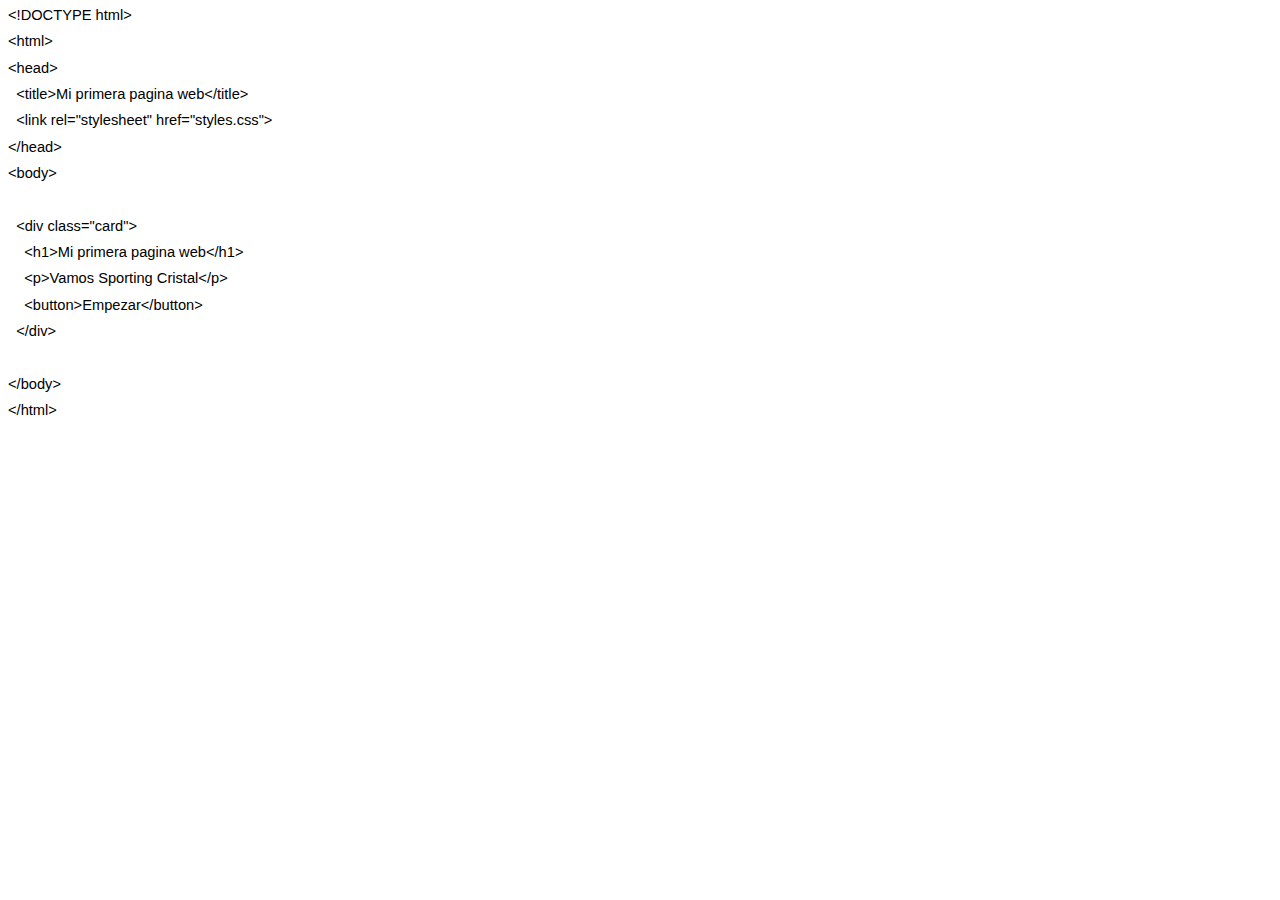
<file: DOCTYPE html.htm>
<html xmlns:v="urn:schemas-microsoft-com:vml"
xmlns:o="urn:schemas-microsoft-com:office:office"
xmlns:w="urn:schemas-microsoft-com:office:word"
xmlns:m="http://schemas.microsoft.com/office/2004/12/omml"
xmlns="http://www.w3.org/TR/REC-html40">

<head>
<meta http-equiv=Content-Type content="text/html; charset=windows-1252">
<meta name=ProgId content=Word.Document>
<meta name=Generator content="Microsoft Word 15">
<meta name=Originator content="Microsoft Word 15">
<link rel=File-List href="DOCTYPE%20html_archivos/filelist.xml">
<!--[if gte mso 9]><xml>
 <o:DocumentProperties>
  <o:Author>ALEJANDRO CHAVEZ DEL AGUILA</o:Author>
  <o:Template>Normal</o:Template>
  <o:LastAuthor>ALEJANDRO CHAVEZ DEL AGUILA</o:LastAuthor>
  <o:Revision>1</o:Revision>
  <o:TotalTime>1</o:TotalTime>
  <o:Created>2026-02-13T23:36:00Z</o:Created>
  <o:LastSaved>2026-02-13T23:37:00Z</o:LastSaved>
  <o:Pages>1</o:Pages>
  <o:Words>42</o:Words>
  <o:Characters>232</o:Characters>
  <o:Lines>1</o:Lines>
  <o:Paragraphs>1</o:Paragraphs>
  <o:CharactersWithSpaces>273</o:CharactersWithSpaces>
  <o:Version>16.00</o:Version>
 </o:DocumentProperties>
 <o:OfficeDocumentSettings>
  <o:AllowPNG/>
 </o:OfficeDocumentSettings>
</xml><![endif]-->
<link rel=themeData href="DOCTYPE%20html_archivos/themedata.thmx">
<link rel=colorSchemeMapping
href="DOCTYPE%20html_archivos/colorschememapping.xml">
<!--[if gte mso 9]><xml>
 <w:WordDocument>
  <w:SpellingState>Clean</w:SpellingState>
  <w:GrammarState>Clean</w:GrammarState>
  <w:TrackMoves>false</w:TrackMoves>
  <w:TrackFormatting/>
  <w:HyphenationZone>21</w:HyphenationZone>
  <w:PunctuationKerning/>
  <w:ValidateAgainstSchemas/>
  <w:SaveIfXMLInvalid>false</w:SaveIfXMLInvalid>
  <w:IgnoreMixedContent>false</w:IgnoreMixedContent>
  <w:AlwaysShowPlaceholderText>false</w:AlwaysShowPlaceholderText>
  <w:DoNotPromoteQF/>
  <w:LidThemeOther>ES-PE</w:LidThemeOther>
  <w:LidThemeAsian>X-NONE</w:LidThemeAsian>
  <w:LidThemeComplexScript>X-NONE</w:LidThemeComplexScript>
  <w:Compatibility>
   <w:BreakWrappedTables/>
   <w:SnapToGridInCell/>
   <w:WrapTextWithPunct/>
   <w:UseAsianBreakRules/>
   <w:DontGrowAutofit/>
   <w:SplitPgBreakAndParaMark/>
   <w:EnableOpenTypeKerning/>
   <w:DontFlipMirrorIndents/>
   <w:OverrideTableStyleHps/>
  </w:Compatibility>
  <m:mathPr>
   <m:mathFont m:val="Cambria Math"/>
   <m:brkBin m:val="before"/>
   <m:brkBinSub m:val="&#45;-"/>
   <m:smallFrac m:val="off"/>
   <m:dispDef/>
   <m:lMargin m:val="0"/>
   <m:rMargin m:val="0"/>
   <m:defJc m:val="centerGroup"/>
   <m:wrapIndent m:val="1440"/>
   <m:intLim m:val="subSup"/>
   <m:naryLim m:val="undOvr"/>
  </m:mathPr></w:WordDocument>
</xml><![endif]--><!--[if gte mso 9]><xml>
 <w:LatentStyles DefLockedState="false" DefUnhideWhenUsed="false"
  DefSemiHidden="false" DefQFormat="false" DefPriority="99"
  LatentStyleCount="376">
  <w:LsdException Locked="false" Priority="0" QFormat="true" Name="Normal"/>
  <w:LsdException Locked="false" Priority="9" QFormat="true" Name="heading 1"/>
  <w:LsdException Locked="false" Priority="9" SemiHidden="true"
   UnhideWhenUsed="true" QFormat="true" Name="heading 2"/>
  <w:LsdException Locked="false" Priority="9" SemiHidden="true"
   UnhideWhenUsed="true" QFormat="true" Name="heading 3"/>
  <w:LsdException Locked="false" Priority="9" SemiHidden="true"
   UnhideWhenUsed="true" QFormat="true" Name="heading 4"/>
  <w:LsdException Locked="false" Priority="9" SemiHidden="true"
   UnhideWhenUsed="true" QFormat="true" Name="heading 5"/>
  <w:LsdException Locked="false" Priority="9" SemiHidden="true"
   UnhideWhenUsed="true" QFormat="true" Name="heading 6"/>
  <w:LsdException Locked="false" Priority="9" SemiHidden="true"
   UnhideWhenUsed="true" QFormat="true" Name="heading 7"/>
  <w:LsdException Locked="false" Priority="9" SemiHidden="true"
   UnhideWhenUsed="true" QFormat="true" Name="heading 8"/>
  <w:LsdException Locked="false" Priority="9" SemiHidden="true"
   UnhideWhenUsed="true" QFormat="true" Name="heading 9"/>
  <w:LsdException Locked="false" SemiHidden="true" UnhideWhenUsed="true"
   Name="index 1"/>
  <w:LsdException Locked="false" SemiHidden="true" UnhideWhenUsed="true"
   Name="index 2"/>
  <w:LsdException Locked="false" SemiHidden="true" UnhideWhenUsed="true"
   Name="index 3"/>
  <w:LsdException Locked="false" SemiHidden="true" UnhideWhenUsed="true"
   Name="index 4"/>
  <w:LsdException Locked="false" SemiHidden="true" UnhideWhenUsed="true"
   Name="index 5"/>
  <w:LsdException Locked="false" SemiHidden="true" UnhideWhenUsed="true"
   Name="index 6"/>
  <w:LsdException Locked="false" SemiHidden="true" UnhideWhenUsed="true"
   Name="index 7"/>
  <w:LsdException Locked="false" SemiHidden="true" UnhideWhenUsed="true"
   Name="index 8"/>
  <w:LsdException Locked="false" SemiHidden="true" UnhideWhenUsed="true"
   Name="index 9"/>
  <w:LsdException Locked="false" Priority="39" SemiHidden="true"
   UnhideWhenUsed="true" Name="toc 1"/>
  <w:LsdException Locked="false" Priority="39" SemiHidden="true"
   UnhideWhenUsed="true" Name="toc 2"/>
  <w:LsdException Locked="false" Priority="39" SemiHidden="true"
   UnhideWhenUsed="true" Name="toc 3"/>
  <w:LsdException Locked="false" Priority="39" SemiHidden="true"
   UnhideWhenUsed="true" Name="toc 4"/>
  <w:LsdException Locked="false" Priority="39" SemiHidden="true"
   UnhideWhenUsed="true" Name="toc 5"/>
  <w:LsdException Locked="false" Priority="39" SemiHidden="true"
   UnhideWhenUsed="true" Name="toc 6"/>
  <w:LsdException Locked="false" Priority="39" SemiHidden="true"
   UnhideWhenUsed="true" Name="toc 7"/>
  <w:LsdException Locked="false" Priority="39" SemiHidden="true"
   UnhideWhenUsed="true" Name="toc 8"/>
  <w:LsdException Locked="false" Priority="39" SemiHidden="true"
   UnhideWhenUsed="true" Name="toc 9"/>
  <w:LsdException Locked="false" SemiHidden="true" UnhideWhenUsed="true"
   Name="Normal Indent"/>
  <w:LsdException Locked="false" SemiHidden="true" UnhideWhenUsed="true"
   Name="footnote text"/>
  <w:LsdException Locked="false" SemiHidden="true" UnhideWhenUsed="true"
   Name="annotation text"/>
  <w:LsdException Locked="false" SemiHidden="true" UnhideWhenUsed="true"
   Name="header"/>
  <w:LsdException Locked="false" SemiHidden="true" UnhideWhenUsed="true"
   Name="footer"/>
  <w:LsdException Locked="false" SemiHidden="true" UnhideWhenUsed="true"
   Name="index heading"/>
  <w:LsdException Locked="false" Priority="35" SemiHidden="true"
   UnhideWhenUsed="true" QFormat="true" Name="caption"/>
  <w:LsdException Locked="false" SemiHidden="true" UnhideWhenUsed="true"
   Name="table of figures"/>
  <w:LsdException Locked="false" SemiHidden="true" UnhideWhenUsed="true"
   Name="envelope address"/>
  <w:LsdException Locked="false" SemiHidden="true" UnhideWhenUsed="true"
   Name="envelope return"/>
  <w:LsdException Locked="false" SemiHidden="true" UnhideWhenUsed="true"
   Name="footnote reference"/>
  <w:LsdException Locked="false" SemiHidden="true" UnhideWhenUsed="true"
   Name="annotation reference"/>
  <w:LsdException Locked="false" SemiHidden="true" UnhideWhenUsed="true"
   Name="line number"/>
  <w:LsdException Locked="false" SemiHidden="true" UnhideWhenUsed="true"
   Name="page number"/>
  <w:LsdException Locked="false" SemiHidden="true" UnhideWhenUsed="true"
   Name="endnote reference"/>
  <w:LsdException Locked="false" SemiHidden="true" UnhideWhenUsed="true"
   Name="endnote text"/>
  <w:LsdException Locked="false" SemiHidden="true" UnhideWhenUsed="true"
   Name="table of authorities"/>
  <w:LsdException Locked="false" SemiHidden="true" UnhideWhenUsed="true"
   Name="macro"/>
  <w:LsdException Locked="false" SemiHidden="true" UnhideWhenUsed="true"
   Name="toa heading"/>
  <w:LsdException Locked="false" SemiHidden="true" UnhideWhenUsed="true"
   Name="List"/>
  <w:LsdException Locked="false" SemiHidden="true" UnhideWhenUsed="true"
   Name="List Bullet"/>
  <w:LsdException Locked="false" SemiHidden="true" UnhideWhenUsed="true"
   Name="List Number"/>
  <w:LsdException Locked="false" SemiHidden="true" UnhideWhenUsed="true"
   Name="List 2"/>
  <w:LsdException Locked="false" SemiHidden="true" UnhideWhenUsed="true"
   Name="List 3"/>
  <w:LsdException Locked="false" SemiHidden="true" UnhideWhenUsed="true"
   Name="List 4"/>
  <w:LsdException Locked="false" SemiHidden="true" UnhideWhenUsed="true"
   Name="List 5"/>
  <w:LsdException Locked="false" SemiHidden="true" UnhideWhenUsed="true"
   Name="List Bullet 2"/>
  <w:LsdException Locked="false" SemiHidden="true" UnhideWhenUsed="true"
   Name="List Bullet 3"/>
  <w:LsdException Locked="false" SemiHidden="true" UnhideWhenUsed="true"
   Name="List Bullet 4"/>
  <w:LsdException Locked="false" SemiHidden="true" UnhideWhenUsed="true"
   Name="List Bullet 5"/>
  <w:LsdException Locked="false" SemiHidden="true" UnhideWhenUsed="true"
   Name="List Number 2"/>
  <w:LsdException Locked="false" SemiHidden="true" UnhideWhenUsed="true"
   Name="List Number 3"/>
  <w:LsdException Locked="false" SemiHidden="true" UnhideWhenUsed="true"
   Name="List Number 4"/>
  <w:LsdException Locked="false" SemiHidden="true" UnhideWhenUsed="true"
   Name="List Number 5"/>
  <w:LsdException Locked="false" Priority="10" QFormat="true" Name="Title"/>
  <w:LsdException Locked="false" SemiHidden="true" UnhideWhenUsed="true"
   Name="Closing"/>
  <w:LsdException Locked="false" SemiHidden="true" UnhideWhenUsed="true"
   Name="Signature"/>
  <w:LsdException Locked="false" Priority="1" SemiHidden="true"
   UnhideWhenUsed="true" Name="Default Paragraph Font"/>
  <w:LsdException Locked="false" SemiHidden="true" UnhideWhenUsed="true"
   Name="Body Text"/>
  <w:LsdException Locked="false" SemiHidden="true" UnhideWhenUsed="true"
   Name="Body Text Indent"/>
  <w:LsdException Locked="false" SemiHidden="true" UnhideWhenUsed="true"
   Name="List Continue"/>
  <w:LsdException Locked="false" SemiHidden="true" UnhideWhenUsed="true"
   Name="List Continue 2"/>
  <w:LsdException Locked="false" SemiHidden="true" UnhideWhenUsed="true"
   Name="List Continue 3"/>
  <w:LsdException Locked="false" SemiHidden="true" UnhideWhenUsed="true"
   Name="List Continue 4"/>
  <w:LsdException Locked="false" SemiHidden="true" UnhideWhenUsed="true"
   Name="List Continue 5"/>
  <w:LsdException Locked="false" SemiHidden="true" UnhideWhenUsed="true"
   Name="Message Header"/>
  <w:LsdException Locked="false" Priority="11" QFormat="true" Name="Subtitle"/>
  <w:LsdException Locked="false" SemiHidden="true" UnhideWhenUsed="true"
   Name="Salutation"/>
  <w:LsdException Locked="false" SemiHidden="true" UnhideWhenUsed="true"
   Name="Date"/>
  <w:LsdException Locked="false" SemiHidden="true" UnhideWhenUsed="true"
   Name="Body Text First Indent"/>
  <w:LsdException Locked="false" SemiHidden="true" UnhideWhenUsed="true"
   Name="Body Text First Indent 2"/>
  <w:LsdException Locked="false" SemiHidden="true" UnhideWhenUsed="true"
   Name="Note Heading"/>
  <w:LsdException Locked="false" SemiHidden="true" UnhideWhenUsed="true"
   Name="Body Text 2"/>
  <w:LsdException Locked="false" SemiHidden="true" UnhideWhenUsed="true"
   Name="Body Text 3"/>
  <w:LsdException Locked="false" SemiHidden="true" UnhideWhenUsed="true"
   Name="Body Text Indent 2"/>
  <w:LsdException Locked="false" SemiHidden="true" UnhideWhenUsed="true"
   Name="Body Text Indent 3"/>
  <w:LsdException Locked="false" SemiHidden="true" UnhideWhenUsed="true"
   Name="Block Text"/>
  <w:LsdException Locked="false" SemiHidden="true" UnhideWhenUsed="true"
   Name="Hyperlink"/>
  <w:LsdException Locked="false" SemiHidden="true" UnhideWhenUsed="true"
   Name="FollowedHyperlink"/>
  <w:LsdException Locked="false" Priority="22" QFormat="true" Name="Strong"/>
  <w:LsdException Locked="false" Priority="20" QFormat="true" Name="Emphasis"/>
  <w:LsdException Locked="false" SemiHidden="true" UnhideWhenUsed="true"
   Name="Document Map"/>
  <w:LsdException Locked="false" SemiHidden="true" UnhideWhenUsed="true"
   Name="Plain Text"/>
  <w:LsdException Locked="false" SemiHidden="true" UnhideWhenUsed="true"
   Name="E-mail Signature"/>
  <w:LsdException Locked="false" SemiHidden="true" UnhideWhenUsed="true"
   Name="HTML Top of Form"/>
  <w:LsdException Locked="false" SemiHidden="true" UnhideWhenUsed="true"
   Name="HTML Bottom of Form"/>
  <w:LsdException Locked="false" SemiHidden="true" UnhideWhenUsed="true"
   Name="Normal (Web)"/>
  <w:LsdException Locked="false" SemiHidden="true" UnhideWhenUsed="true"
   Name="HTML Acronym"/>
  <w:LsdException Locked="false" SemiHidden="true" UnhideWhenUsed="true"
   Name="HTML Address"/>
  <w:LsdException Locked="false" SemiHidden="true" UnhideWhenUsed="true"
   Name="HTML Cite"/>
  <w:LsdException Locked="false" SemiHidden="true" UnhideWhenUsed="true"
   Name="HTML Code"/>
  <w:LsdException Locked="false" SemiHidden="true" UnhideWhenUsed="true"
   Name="HTML Definition"/>
  <w:LsdException Locked="false" SemiHidden="true" UnhideWhenUsed="true"
   Name="HTML Keyboard"/>
  <w:LsdException Locked="false" SemiHidden="true" UnhideWhenUsed="true"
   Name="HTML Preformatted"/>
  <w:LsdException Locked="false" SemiHidden="true" UnhideWhenUsed="true"
   Name="HTML Sample"/>
  <w:LsdException Locked="false" SemiHidden="true" UnhideWhenUsed="true"
   Name="HTML Typewriter"/>
  <w:LsdException Locked="false" SemiHidden="true" UnhideWhenUsed="true"
   Name="HTML Variable"/>
  <w:LsdException Locked="false" SemiHidden="true" UnhideWhenUsed="true"
   Name="Normal Table"/>
  <w:LsdException Locked="false" SemiHidden="true" UnhideWhenUsed="true"
   Name="annotation subject"/>
  <w:LsdException Locked="false" SemiHidden="true" UnhideWhenUsed="true"
   Name="No List"/>
  <w:LsdException Locked="false" SemiHidden="true" UnhideWhenUsed="true"
   Name="Outline List 1"/>
  <w:LsdException Locked="false" SemiHidden="true" UnhideWhenUsed="true"
   Name="Outline List 2"/>
  <w:LsdException Locked="false" SemiHidden="true" UnhideWhenUsed="true"
   Name="Outline List 3"/>
  <w:LsdException Locked="false" SemiHidden="true" UnhideWhenUsed="true"
   Name="Table Simple 1"/>
  <w:LsdException Locked="false" SemiHidden="true" UnhideWhenUsed="true"
   Name="Table Simple 2"/>
  <w:LsdException Locked="false" SemiHidden="true" UnhideWhenUsed="true"
   Name="Table Simple 3"/>
  <w:LsdException Locked="false" SemiHidden="true" UnhideWhenUsed="true"
   Name="Table Classic 1"/>
  <w:LsdException Locked="false" SemiHidden="true" UnhideWhenUsed="true"
   Name="Table Classic 2"/>
  <w:LsdException Locked="false" SemiHidden="true" UnhideWhenUsed="true"
   Name="Table Classic 3"/>
  <w:LsdException Locked="false" SemiHidden="true" UnhideWhenUsed="true"
   Name="Table Classic 4"/>
  <w:LsdException Locked="false" SemiHidden="true" UnhideWhenUsed="true"
   Name="Table Colorful 1"/>
  <w:LsdException Locked="false" SemiHidden="true" UnhideWhenUsed="true"
   Name="Table Colorful 2"/>
  <w:LsdException Locked="false" SemiHidden="true" UnhideWhenUsed="true"
   Name="Table Colorful 3"/>
  <w:LsdException Locked="false" SemiHidden="true" UnhideWhenUsed="true"
   Name="Table Columns 1"/>
  <w:LsdException Locked="false" SemiHidden="true" UnhideWhenUsed="true"
   Name="Table Columns 2"/>
  <w:LsdException Locked="false" SemiHidden="true" UnhideWhenUsed="true"
   Name="Table Columns 3"/>
  <w:LsdException Locked="false" SemiHidden="true" UnhideWhenUsed="true"
   Name="Table Columns 4"/>
  <w:LsdException Locked="false" SemiHidden="true" UnhideWhenUsed="true"
   Name="Table Columns 5"/>
  <w:LsdException Locked="false" SemiHidden="true" UnhideWhenUsed="true"
   Name="Table Grid 1"/>
  <w:LsdException Locked="false" SemiHidden="true" UnhideWhenUsed="true"
   Name="Table Grid 2"/>
  <w:LsdException Locked="false" SemiHidden="true" UnhideWhenUsed="true"
   Name="Table Grid 3"/>
  <w:LsdException Locked="false" SemiHidden="true" UnhideWhenUsed="true"
   Name="Table Grid 4"/>
  <w:LsdException Locked="false" SemiHidden="true" UnhideWhenUsed="true"
   Name="Table Grid 5"/>
  <w:LsdException Locked="false" SemiHidden="true" UnhideWhenUsed="true"
   Name="Table Grid 6"/>
  <w:LsdException Locked="false" SemiHidden="true" UnhideWhenUsed="true"
   Name="Table Grid 7"/>
  <w:LsdException Locked="false" SemiHidden="true" UnhideWhenUsed="true"
   Name="Table Grid 8"/>
  <w:LsdException Locked="false" SemiHidden="true" UnhideWhenUsed="true"
   Name="Table List 1"/>
  <w:LsdException Locked="false" SemiHidden="true" UnhideWhenUsed="true"
   Name="Table List 2"/>
  <w:LsdException Locked="false" SemiHidden="true" UnhideWhenUsed="true"
   Name="Table List 3"/>
  <w:LsdException Locked="false" SemiHidden="true" UnhideWhenUsed="true"
   Name="Table List 4"/>
  <w:LsdException Locked="false" SemiHidden="true" UnhideWhenUsed="true"
   Name="Table List 5"/>
  <w:LsdException Locked="false" SemiHidden="true" UnhideWhenUsed="true"
   Name="Table List 6"/>
  <w:LsdException Locked="false" SemiHidden="true" UnhideWhenUsed="true"
   Name="Table List 7"/>
  <w:LsdException Locked="false" SemiHidden="true" UnhideWhenUsed="true"
   Name="Table List 8"/>
  <w:LsdException Locked="false" SemiHidden="true" UnhideWhenUsed="true"
   Name="Table 3D effects 1"/>
  <w:LsdException Locked="false" SemiHidden="true" UnhideWhenUsed="true"
   Name="Table 3D effects 2"/>
  <w:LsdException Locked="false" SemiHidden="true" UnhideWhenUsed="true"
   Name="Table 3D effects 3"/>
  <w:LsdException Locked="false" SemiHidden="true" UnhideWhenUsed="true"
   Name="Table Contemporary"/>
  <w:LsdException Locked="false" SemiHidden="true" UnhideWhenUsed="true"
   Name="Table Elegant"/>
  <w:LsdException Locked="false" SemiHidden="true" UnhideWhenUsed="true"
   Name="Table Professional"/>
  <w:LsdException Locked="false" SemiHidden="true" UnhideWhenUsed="true"
   Name="Table Subtle 1"/>
  <w:LsdException Locked="false" SemiHidden="true" UnhideWhenUsed="true"
   Name="Table Subtle 2"/>
  <w:LsdException Locked="false" SemiHidden="true" UnhideWhenUsed="true"
   Name="Table Web 1"/>
  <w:LsdException Locked="false" SemiHidden="true" UnhideWhenUsed="true"
   Name="Table Web 2"/>
  <w:LsdException Locked="false" SemiHidden="true" UnhideWhenUsed="true"
   Name="Table Web 3"/>
  <w:LsdException Locked="false" SemiHidden="true" UnhideWhenUsed="true"
   Name="Balloon Text"/>
  <w:LsdException Locked="false" Priority="39" Name="Table Grid"/>
  <w:LsdException Locked="false" SemiHidden="true" UnhideWhenUsed="true"
   Name="Table Theme"/>
  <w:LsdException Locked="false" SemiHidden="true" Name="Placeholder Text"/>
  <w:LsdException Locked="false" Priority="1" QFormat="true" Name="No Spacing"/>
  <w:LsdException Locked="false" Priority="60" Name="Light Shading"/>
  <w:LsdException Locked="false" Priority="61" Name="Light List"/>
  <w:LsdException Locked="false" Priority="62" Name="Light Grid"/>
  <w:LsdException Locked="false" Priority="63" Name="Medium Shading 1"/>
  <w:LsdException Locked="false" Priority="64" Name="Medium Shading 2"/>
  <w:LsdException Locked="false" Priority="65" Name="Medium List 1"/>
  <w:LsdException Locked="false" Priority="66" Name="Medium List 2"/>
  <w:LsdException Locked="false" Priority="67" Name="Medium Grid 1"/>
  <w:LsdException Locked="false" Priority="68" Name="Medium Grid 2"/>
  <w:LsdException Locked="false" Priority="69" Name="Medium Grid 3"/>
  <w:LsdException Locked="false" Priority="70" Name="Dark List"/>
  <w:LsdException Locked="false" Priority="71" Name="Colorful Shading"/>
  <w:LsdException Locked="false" Priority="72" Name="Colorful List"/>
  <w:LsdException Locked="false" Priority="73" Name="Colorful Grid"/>
  <w:LsdException Locked="false" Priority="60" Name="Light Shading Accent 1"/>
  <w:LsdException Locked="false" Priority="61" Name="Light List Accent 1"/>
  <w:LsdException Locked="false" Priority="62" Name="Light Grid Accent 1"/>
  <w:LsdException Locked="false" Priority="63" Name="Medium Shading 1 Accent 1"/>
  <w:LsdException Locked="false" Priority="64" Name="Medium Shading 2 Accent 1"/>
  <w:LsdException Locked="false" Priority="65" Name="Medium List 1 Accent 1"/>
  <w:LsdException Locked="false" SemiHidden="true" Name="Revision"/>
  <w:LsdException Locked="false" Priority="34" QFormat="true"
   Name="List Paragraph"/>
  <w:LsdException Locked="false" Priority="29" QFormat="true" Name="Quote"/>
  <w:LsdException Locked="false" Priority="30" QFormat="true"
   Name="Intense Quote"/>
  <w:LsdException Locked="false" Priority="66" Name="Medium List 2 Accent 1"/>
  <w:LsdException Locked="false" Priority="67" Name="Medium Grid 1 Accent 1"/>
  <w:LsdException Locked="false" Priority="68" Name="Medium Grid 2 Accent 1"/>
  <w:LsdException Locked="false" Priority="69" Name="Medium Grid 3 Accent 1"/>
  <w:LsdException Locked="false" Priority="70" Name="Dark List Accent 1"/>
  <w:LsdException Locked="false" Priority="71" Name="Colorful Shading Accent 1"/>
  <w:LsdException Locked="false" Priority="72" Name="Colorful List Accent 1"/>
  <w:LsdException Locked="false" Priority="73" Name="Colorful Grid Accent 1"/>
  <w:LsdException Locked="false" Priority="60" Name="Light Shading Accent 2"/>
  <w:LsdException Locked="false" Priority="61" Name="Light List Accent 2"/>
  <w:LsdException Locked="false" Priority="62" Name="Light Grid Accent 2"/>
  <w:LsdException Locked="false" Priority="63" Name="Medium Shading 1 Accent 2"/>
  <w:LsdException Locked="false" Priority="64" Name="Medium Shading 2 Accent 2"/>
  <w:LsdException Locked="false" Priority="65" Name="Medium List 1 Accent 2"/>
  <w:LsdException Locked="false" Priority="66" Name="Medium List 2 Accent 2"/>
  <w:LsdException Locked="false" Priority="67" Name="Medium Grid 1 Accent 2"/>
  <w:LsdException Locked="false" Priority="68" Name="Medium Grid 2 Accent 2"/>
  <w:LsdException Locked="false" Priority="69" Name="Medium Grid 3 Accent 2"/>
  <w:LsdException Locked="false" Priority="70" Name="Dark List Accent 2"/>
  <w:LsdException Locked="false" Priority="71" Name="Colorful Shading Accent 2"/>
  <w:LsdException Locked="false" Priority="72" Name="Colorful List Accent 2"/>
  <w:LsdException Locked="false" Priority="73" Name="Colorful Grid Accent 2"/>
  <w:LsdException Locked="false" Priority="60" Name="Light Shading Accent 3"/>
  <w:LsdException Locked="false" Priority="61" Name="Light List Accent 3"/>
  <w:LsdException Locked="false" Priority="62" Name="Light Grid Accent 3"/>
  <w:LsdException Locked="false" Priority="63" Name="Medium Shading 1 Accent 3"/>
  <w:LsdException Locked="false" Priority="64" Name="Medium Shading 2 Accent 3"/>
  <w:LsdException Locked="false" Priority="65" Name="Medium List 1 Accent 3"/>
  <w:LsdException Locked="false" Priority="66" Name="Medium List 2 Accent 3"/>
  <w:LsdException Locked="false" Priority="67" Name="Medium Grid 1 Accent 3"/>
  <w:LsdException Locked="false" Priority="68" Name="Medium Grid 2 Accent 3"/>
  <w:LsdException Locked="false" Priority="69" Name="Medium Grid 3 Accent 3"/>
  <w:LsdException Locked="false" Priority="70" Name="Dark List Accent 3"/>
  <w:LsdException Locked="false" Priority="71" Name="Colorful Shading Accent 3"/>
  <w:LsdException Locked="false" Priority="72" Name="Colorful List Accent 3"/>
  <w:LsdException Locked="false" Priority="73" Name="Colorful Grid Accent 3"/>
  <w:LsdException Locked="false" Priority="60" Name="Light Shading Accent 4"/>
  <w:LsdException Locked="false" Priority="61" Name="Light List Accent 4"/>
  <w:LsdException Locked="false" Priority="62" Name="Light Grid Accent 4"/>
  <w:LsdException Locked="false" Priority="63" Name="Medium Shading 1 Accent 4"/>
  <w:LsdException Locked="false" Priority="64" Name="Medium Shading 2 Accent 4"/>
  <w:LsdException Locked="false" Priority="65" Name="Medium List 1 Accent 4"/>
  <w:LsdException Locked="false" Priority="66" Name="Medium List 2 Accent 4"/>
  <w:LsdException Locked="false" Priority="67" Name="Medium Grid 1 Accent 4"/>
  <w:LsdException Locked="false" Priority="68" Name="Medium Grid 2 Accent 4"/>
  <w:LsdException Locked="false" Priority="69" Name="Medium Grid 3 Accent 4"/>
  <w:LsdException Locked="false" Priority="70" Name="Dark List Accent 4"/>
  <w:LsdException Locked="false" Priority="71" Name="Colorful Shading Accent 4"/>
  <w:LsdException Locked="false" Priority="72" Name="Colorful List Accent 4"/>
  <w:LsdException Locked="false" Priority="73" Name="Colorful Grid Accent 4"/>
  <w:LsdException Locked="false" Priority="60" Name="Light Shading Accent 5"/>
  <w:LsdException Locked="false" Priority="61" Name="Light List Accent 5"/>
  <w:LsdException Locked="false" Priority="62" Name="Light Grid Accent 5"/>
  <w:LsdException Locked="false" Priority="63" Name="Medium Shading 1 Accent 5"/>
  <w:LsdException Locked="false" Priority="64" Name="Medium Shading 2 Accent 5"/>
  <w:LsdException Locked="false" Priority="65" Name="Medium List 1 Accent 5"/>
  <w:LsdException Locked="false" Priority="66" Name="Medium List 2 Accent 5"/>
  <w:LsdException Locked="false" Priority="67" Name="Medium Grid 1 Accent 5"/>
  <w:LsdException Locked="false" Priority="68" Name="Medium Grid 2 Accent 5"/>
  <w:LsdException Locked="false" Priority="69" Name="Medium Grid 3 Accent 5"/>
  <w:LsdException Locked="false" Priority="70" Name="Dark List Accent 5"/>
  <w:LsdException Locked="false" Priority="71" Name="Colorful Shading Accent 5"/>
  <w:LsdException Locked="false" Priority="72" Name="Colorful List Accent 5"/>
  <w:LsdException Locked="false" Priority="73" Name="Colorful Grid Accent 5"/>
  <w:LsdException Locked="false" Priority="60" Name="Light Shading Accent 6"/>
  <w:LsdException Locked="false" Priority="61" Name="Light List Accent 6"/>
  <w:LsdException Locked="false" Priority="62" Name="Light Grid Accent 6"/>
  <w:LsdException Locked="false" Priority="63" Name="Medium Shading 1 Accent 6"/>
  <w:LsdException Locked="false" Priority="64" Name="Medium Shading 2 Accent 6"/>
  <w:LsdException Locked="false" Priority="65" Name="Medium List 1 Accent 6"/>
  <w:LsdException Locked="false" Priority="66" Name="Medium List 2 Accent 6"/>
  <w:LsdException Locked="false" Priority="67" Name="Medium Grid 1 Accent 6"/>
  <w:LsdException Locked="false" Priority="68" Name="Medium Grid 2 Accent 6"/>
  <w:LsdException Locked="false" Priority="69" Name="Medium Grid 3 Accent 6"/>
  <w:LsdException Locked="false" Priority="70" Name="Dark List Accent 6"/>
  <w:LsdException Locked="false" Priority="71" Name="Colorful Shading Accent 6"/>
  <w:LsdException Locked="false" Priority="72" Name="Colorful List Accent 6"/>
  <w:LsdException Locked="false" Priority="73" Name="Colorful Grid Accent 6"/>
  <w:LsdException Locked="false" Priority="19" QFormat="true"
   Name="Subtle Emphasis"/>
  <w:LsdException Locked="false" Priority="21" QFormat="true"
   Name="Intense Emphasis"/>
  <w:LsdException Locked="false" Priority="31" QFormat="true"
   Name="Subtle Reference"/>
  <w:LsdException Locked="false" Priority="32" QFormat="true"
   Name="Intense Reference"/>
  <w:LsdException Locked="false" Priority="33" QFormat="true" Name="Book Title"/>
  <w:LsdException Locked="false" Priority="37" SemiHidden="true"
   UnhideWhenUsed="true" Name="Bibliography"/>
  <w:LsdException Locked="false" Priority="39" SemiHidden="true"
   UnhideWhenUsed="true" QFormat="true" Name="TOC Heading"/>
  <w:LsdException Locked="false" Priority="41" Name="Plain Table 1"/>
  <w:LsdException Locked="false" Priority="42" Name="Plain Table 2"/>
  <w:LsdException Locked="false" Priority="43" Name="Plain Table 3"/>
  <w:LsdException Locked="false" Priority="44" Name="Plain Table 4"/>
  <w:LsdException Locked="false" Priority="45" Name="Plain Table 5"/>
  <w:LsdException Locked="false" Priority="40" Name="Grid Table Light"/>
  <w:LsdException Locked="false" Priority="46" Name="Grid Table 1 Light"/>
  <w:LsdException Locked="false" Priority="47" Name="Grid Table 2"/>
  <w:LsdException Locked="false" Priority="48" Name="Grid Table 3"/>
  <w:LsdException Locked="false" Priority="49" Name="Grid Table 4"/>
  <w:LsdException Locked="false" Priority="50" Name="Grid Table 5 Dark"/>
  <w:LsdException Locked="false" Priority="51" Name="Grid Table 6 Colorful"/>
  <w:LsdException Locked="false" Priority="52" Name="Grid Table 7 Colorful"/>
  <w:LsdException Locked="false" Priority="46"
   Name="Grid Table 1 Light Accent 1"/>
  <w:LsdException Locked="false" Priority="47" Name="Grid Table 2 Accent 1"/>
  <w:LsdException Locked="false" Priority="48" Name="Grid Table 3 Accent 1"/>
  <w:LsdException Locked="false" Priority="49" Name="Grid Table 4 Accent 1"/>
  <w:LsdException Locked="false" Priority="50" Name="Grid Table 5 Dark Accent 1"/>
  <w:LsdException Locked="false" Priority="51"
   Name="Grid Table 6 Colorful Accent 1"/>
  <w:LsdException Locked="false" Priority="52"
   Name="Grid Table 7 Colorful Accent 1"/>
  <w:LsdException Locked="false" Priority="46"
   Name="Grid Table 1 Light Accent 2"/>
  <w:LsdException Locked="false" Priority="47" Name="Grid Table 2 Accent 2"/>
  <w:LsdException Locked="false" Priority="48" Name="Grid Table 3 Accent 2"/>
  <w:LsdException Locked="false" Priority="49" Name="Grid Table 4 Accent 2"/>
  <w:LsdException Locked="false" Priority="50" Name="Grid Table 5 Dark Accent 2"/>
  <w:LsdException Locked="false" Priority="51"
   Name="Grid Table 6 Colorful Accent 2"/>
  <w:LsdException Locked="false" Priority="52"
   Name="Grid Table 7 Colorful Accent 2"/>
  <w:LsdException Locked="false" Priority="46"
   Name="Grid Table 1 Light Accent 3"/>
  <w:LsdException Locked="false" Priority="47" Name="Grid Table 2 Accent 3"/>
  <w:LsdException Locked="false" Priority="48" Name="Grid Table 3 Accent 3"/>
  <w:LsdException Locked="false" Priority="49" Name="Grid Table 4 Accent 3"/>
  <w:LsdException Locked="false" Priority="50" Name="Grid Table 5 Dark Accent 3"/>
  <w:LsdException Locked="false" Priority="51"
   Name="Grid Table 6 Colorful Accent 3"/>
  <w:LsdException Locked="false" Priority="52"
   Name="Grid Table 7 Colorful Accent 3"/>
  <w:LsdException Locked="false" Priority="46"
   Name="Grid Table 1 Light Accent 4"/>
  <w:LsdException Locked="false" Priority="47" Name="Grid Table 2 Accent 4"/>
  <w:LsdException Locked="false" Priority="48" Name="Grid Table 3 Accent 4"/>
  <w:LsdException Locked="false" Priority="49" Name="Grid Table 4 Accent 4"/>
  <w:LsdException Locked="false" Priority="50" Name="Grid Table 5 Dark Accent 4"/>
  <w:LsdException Locked="false" Priority="51"
   Name="Grid Table 6 Colorful Accent 4"/>
  <w:LsdException Locked="false" Priority="52"
   Name="Grid Table 7 Colorful Accent 4"/>
  <w:LsdException Locked="false" Priority="46"
   Name="Grid Table 1 Light Accent 5"/>
  <w:LsdException Locked="false" Priority="47" Name="Grid Table 2 Accent 5"/>
  <w:LsdException Locked="false" Priority="48" Name="Grid Table 3 Accent 5"/>
  <w:LsdException Locked="false" Priority="49" Name="Grid Table 4 Accent 5"/>
  <w:LsdException Locked="false" Priority="50" Name="Grid Table 5 Dark Accent 5"/>
  <w:LsdException Locked="false" Priority="51"
   Name="Grid Table 6 Colorful Accent 5"/>
  <w:LsdException Locked="false" Priority="52"
   Name="Grid Table 7 Colorful Accent 5"/>
  <w:LsdException Locked="false" Priority="46"
   Name="Grid Table 1 Light Accent 6"/>
  <w:LsdException Locked="false" Priority="47" Name="Grid Table 2 Accent 6"/>
  <w:LsdException Locked="false" Priority="48" Name="Grid Table 3 Accent 6"/>
  <w:LsdException Locked="false" Priority="49" Name="Grid Table 4 Accent 6"/>
  <w:LsdException Locked="false" Priority="50" Name="Grid Table 5 Dark Accent 6"/>
  <w:LsdException Locked="false" Priority="51"
   Name="Grid Table 6 Colorful Accent 6"/>
  <w:LsdException Locked="false" Priority="52"
   Name="Grid Table 7 Colorful Accent 6"/>
  <w:LsdException Locked="false" Priority="46" Name="List Table 1 Light"/>
  <w:LsdException Locked="false" Priority="47" Name="List Table 2"/>
  <w:LsdException Locked="false" Priority="48" Name="List Table 3"/>
  <w:LsdException Locked="false" Priority="49" Name="List Table 4"/>
  <w:LsdException Locked="false" Priority="50" Name="List Table 5 Dark"/>
  <w:LsdException Locked="false" Priority="51" Name="List Table 6 Colorful"/>
  <w:LsdException Locked="false" Priority="52" Name="List Table 7 Colorful"/>
  <w:LsdException Locked="false" Priority="46"
   Name="List Table 1 Light Accent 1"/>
  <w:LsdException Locked="false" Priority="47" Name="List Table 2 Accent 1"/>
  <w:LsdException Locked="false" Priority="48" Name="List Table 3 Accent 1"/>
  <w:LsdException Locked="false" Priority="49" Name="List Table 4 Accent 1"/>
  <w:LsdException Locked="false" Priority="50" Name="List Table 5 Dark Accent 1"/>
  <w:LsdException Locked="false" Priority="51"
   Name="List Table 6 Colorful Accent 1"/>
  <w:LsdException Locked="false" Priority="52"
   Name="List Table 7 Colorful Accent 1"/>
  <w:LsdException Locked="false" Priority="46"
   Name="List Table 1 Light Accent 2"/>
  <w:LsdException Locked="false" Priority="47" Name="List Table 2 Accent 2"/>
  <w:LsdException Locked="false" Priority="48" Name="List Table 3 Accent 2"/>
  <w:LsdException Locked="false" Priority="49" Name="List Table 4 Accent 2"/>
  <w:LsdException Locked="false" Priority="50" Name="List Table 5 Dark Accent 2"/>
  <w:LsdException Locked="false" Priority="51"
   Name="List Table 6 Colorful Accent 2"/>
  <w:LsdException Locked="false" Priority="52"
   Name="List Table 7 Colorful Accent 2"/>
  <w:LsdException Locked="false" Priority="46"
   Name="List Table 1 Light Accent 3"/>
  <w:LsdException Locked="false" Priority="47" Name="List Table 2 Accent 3"/>
  <w:LsdException Locked="false" Priority="48" Name="List Table 3 Accent 3"/>
  <w:LsdException Locked="false" Priority="49" Name="List Table 4 Accent 3"/>
  <w:LsdException Locked="false" Priority="50" Name="List Table 5 Dark Accent 3"/>
  <w:LsdException Locked="false" Priority="51"
   Name="List Table 6 Colorful Accent 3"/>
  <w:LsdException Locked="false" Priority="52"
   Name="List Table 7 Colorful Accent 3"/>
  <w:LsdException Locked="false" Priority="46"
   Name="List Table 1 Light Accent 4"/>
  <w:LsdException Locked="false" Priority="47" Name="List Table 2 Accent 4"/>
  <w:LsdException Locked="false" Priority="48" Name="List Table 3 Accent 4"/>
  <w:LsdException Locked="false" Priority="49" Name="List Table 4 Accent 4"/>
  <w:LsdException Locked="false" Priority="50" Name="List Table 5 Dark Accent 4"/>
  <w:LsdException Locked="false" Priority="51"
   Name="List Table 6 Colorful Accent 4"/>
  <w:LsdException Locked="false" Priority="52"
   Name="List Table 7 Colorful Accent 4"/>
  <w:LsdException Locked="false" Priority="46"
   Name="List Table 1 Light Accent 5"/>
  <w:LsdException Locked="false" Priority="47" Name="List Table 2 Accent 5"/>
  <w:LsdException Locked="false" Priority="48" Name="List Table 3 Accent 5"/>
  <w:LsdException Locked="false" Priority="49" Name="List Table 4 Accent 5"/>
  <w:LsdException Locked="false" Priority="50" Name="List Table 5 Dark Accent 5"/>
  <w:LsdException Locked="false" Priority="51"
   Name="List Table 6 Colorful Accent 5"/>
  <w:LsdException Locked="false" Priority="52"
   Name="List Table 7 Colorful Accent 5"/>
  <w:LsdException Locked="false" Priority="46"
   Name="List Table 1 Light Accent 6"/>
  <w:LsdException Locked="false" Priority="47" Name="List Table 2 Accent 6"/>
  <w:LsdException Locked="false" Priority="48" Name="List Table 3 Accent 6"/>
  <w:LsdException Locked="false" Priority="49" Name="List Table 4 Accent 6"/>
  <w:LsdException Locked="false" Priority="50" Name="List Table 5 Dark Accent 6"/>
  <w:LsdException Locked="false" Priority="51"
   Name="List Table 6 Colorful Accent 6"/>
  <w:LsdException Locked="false" Priority="52"
   Name="List Table 7 Colorful Accent 6"/>
  <w:LsdException Locked="false" SemiHidden="true" UnhideWhenUsed="true"
   Name="Mention"/>
  <w:LsdException Locked="false" SemiHidden="true" UnhideWhenUsed="true"
   Name="Smart Hyperlink"/>
  <w:LsdException Locked="false" SemiHidden="true" UnhideWhenUsed="true"
   Name="Hashtag"/>
  <w:LsdException Locked="false" SemiHidden="true" UnhideWhenUsed="true"
   Name="Unresolved Mention"/>
  <w:LsdException Locked="false" SemiHidden="true" UnhideWhenUsed="true"
   Name="Smart Link"/>
 </w:LatentStyles>
</xml><![endif]-->
<style>
<!--
 /* Font Definitions */
 @font-face
	{font-family:"Cambria Math";
	panose-1:2 4 5 3 5 4 6 3 2 4;
	mso-font-charset:0;
	mso-generic-font-family:roman;
	mso-font-pitch:variable;
	mso-font-signature:-536869121 1107305727 33554432 0 415 0;}
@font-face
	{font-family:Calibri;
	panose-1:2 15 5 2 2 2 4 3 2 4;
	mso-font-charset:0;
	mso-generic-font-family:swiss;
	mso-font-pitch:variable;
	mso-font-signature:-469750017 -1040178053 9 0 511 0;}
 /* Style Definitions */
 p.MsoNormal, li.MsoNormal, div.MsoNormal
	{mso-style-unhide:no;
	mso-style-qformat:yes;
	mso-style-parent:"";
	margin-top:0cm;
	margin-right:0cm;
	margin-bottom:8.0pt;
	margin-left:0cm;
	line-height:107%;
	mso-pagination:widow-orphan;
	font-size:11.0pt;
	font-family:"Calibri",sans-serif;
	mso-ascii-font-family:Calibri;
	mso-ascii-theme-font:minor-latin;
	mso-fareast-font-family:Calibri;
	mso-fareast-theme-font:minor-latin;
	mso-hansi-font-family:Calibri;
	mso-hansi-theme-font:minor-latin;
	mso-bidi-font-family:"Times New Roman";
	mso-bidi-theme-font:minor-bidi;
	mso-fareast-language:EN-US;}
h1
	{mso-style-priority:9;
	mso-style-unhide:no;
	mso-style-qformat:yes;
	mso-style-link:"T�tulo 1 Car";
	mso-style-next:Normal;
	margin-top:18.0pt;
	margin-right:0cm;
	margin-bottom:4.0pt;
	margin-left:0cm;
	line-height:107%;
	mso-pagination:widow-orphan lines-together;
	page-break-after:avoid;
	mso-outline-level:1;
	font-size:20.0pt;
	font-family:"Calibri Light",sans-serif;
	mso-ascii-font-family:"Calibri Light";
	mso-ascii-theme-font:major-latin;
	mso-fareast-font-family:"Times New Roman";
	mso-fareast-theme-font:major-fareast;
	mso-hansi-font-family:"Calibri Light";
	mso-hansi-theme-font:major-latin;
	mso-bidi-font-family:"Times New Roman";
	mso-bidi-theme-font:major-bidi;
	color:#2F5496;
	mso-themecolor:accent1;
	mso-themeshade:191;
	mso-font-kerning:0pt;
	mso-fareast-language:EN-US;
	font-weight:normal;}
h2
	{mso-style-noshow:yes;
	mso-style-priority:9;
	mso-style-qformat:yes;
	mso-style-link:"T�tulo 2 Car";
	mso-style-next:Normal;
	margin-top:8.0pt;
	margin-right:0cm;
	margin-bottom:4.0pt;
	margin-left:0cm;
	line-height:107%;
	mso-pagination:widow-orphan lines-together;
	page-break-after:avoid;
	mso-outline-level:2;
	font-size:16.0pt;
	font-family:"Calibri Light",sans-serif;
	mso-ascii-font-family:"Calibri Light";
	mso-ascii-theme-font:major-latin;
	mso-fareast-font-family:"Times New Roman";
	mso-fareast-theme-font:major-fareast;
	mso-hansi-font-family:"Calibri Light";
	mso-hansi-theme-font:major-latin;
	mso-bidi-font-family:"Times New Roman";
	mso-bidi-theme-font:major-bidi;
	color:#2F5496;
	mso-themecolor:accent1;
	mso-themeshade:191;
	mso-fareast-language:EN-US;
	font-weight:normal;}
h3
	{mso-style-noshow:yes;
	mso-style-priority:9;
	mso-style-qformat:yes;
	mso-style-link:"T�tulo 3 Car";
	mso-style-next:Normal;
	margin-top:8.0pt;
	margin-right:0cm;
	margin-bottom:4.0pt;
	margin-left:0cm;
	line-height:107%;
	mso-pagination:widow-orphan lines-together;
	page-break-after:avoid;
	mso-outline-level:3;
	font-size:14.0pt;
	font-family:"Calibri",sans-serif;
	mso-ascii-font-family:Calibri;
	mso-ascii-theme-font:minor-latin;
	mso-fareast-font-family:"Times New Roman";
	mso-fareast-theme-font:major-fareast;
	mso-hansi-font-family:Calibri;
	mso-hansi-theme-font:minor-latin;
	mso-bidi-font-family:"Times New Roman";
	mso-bidi-theme-font:major-bidi;
	color:#2F5496;
	mso-themecolor:accent1;
	mso-themeshade:191;
	mso-fareast-language:EN-US;
	font-weight:normal;}
h4
	{mso-style-noshow:yes;
	mso-style-priority:9;
	mso-style-qformat:yes;
	mso-style-link:"T�tulo 4 Car";
	mso-style-next:Normal;
	margin-top:4.0pt;
	margin-right:0cm;
	margin-bottom:2.0pt;
	margin-left:0cm;
	line-height:107%;
	mso-pagination:widow-orphan lines-together;
	page-break-after:avoid;
	mso-outline-level:4;
	font-size:11.0pt;
	font-family:"Calibri",sans-serif;
	mso-ascii-font-family:Calibri;
	mso-ascii-theme-font:minor-latin;
	mso-fareast-font-family:"Times New Roman";
	mso-fareast-theme-font:major-fareast;
	mso-hansi-font-family:Calibri;
	mso-hansi-theme-font:minor-latin;
	mso-bidi-font-family:"Times New Roman";
	mso-bidi-theme-font:major-bidi;
	color:#2F5496;
	mso-themecolor:accent1;
	mso-themeshade:191;
	mso-fareast-language:EN-US;
	font-weight:normal;
	font-style:italic;}
h5
	{mso-style-noshow:yes;
	mso-style-priority:9;
	mso-style-qformat:yes;
	mso-style-link:"T�tulo 5 Car";
	mso-style-next:Normal;
	margin-top:4.0pt;
	margin-right:0cm;
	margin-bottom:2.0pt;
	margin-left:0cm;
	line-height:107%;
	mso-pagination:widow-orphan lines-together;
	page-break-after:avoid;
	mso-outline-level:5;
	font-size:11.0pt;
	font-family:"Calibri",sans-serif;
	mso-ascii-font-family:Calibri;
	mso-ascii-theme-font:minor-latin;
	mso-fareast-font-family:"Times New Roman";
	mso-fareast-theme-font:major-fareast;
	mso-hansi-font-family:Calibri;
	mso-hansi-theme-font:minor-latin;
	mso-bidi-font-family:"Times New Roman";
	mso-bidi-theme-font:major-bidi;
	color:#2F5496;
	mso-themecolor:accent1;
	mso-themeshade:191;
	mso-fareast-language:EN-US;
	font-weight:normal;}
h6
	{mso-style-noshow:yes;
	mso-style-priority:9;
	mso-style-qformat:yes;
	mso-style-link:"T�tulo 6 Car";
	mso-style-next:Normal;
	margin-top:2.0pt;
	margin-right:0cm;
	margin-bottom:0cm;
	margin-left:0cm;
	line-height:107%;
	mso-pagination:widow-orphan lines-together;
	page-break-after:avoid;
	mso-outline-level:6;
	font-size:11.0pt;
	font-family:"Calibri",sans-serif;
	mso-ascii-font-family:Calibri;
	mso-ascii-theme-font:minor-latin;
	mso-fareast-font-family:"Times New Roman";
	mso-fareast-theme-font:major-fareast;
	mso-hansi-font-family:Calibri;
	mso-hansi-theme-font:minor-latin;
	mso-bidi-font-family:"Times New Roman";
	mso-bidi-theme-font:major-bidi;
	color:#595959;
	mso-themecolor:text1;
	mso-themetint:166;
	mso-fareast-language:EN-US;
	font-weight:normal;
	font-style:italic;}
p.MsoHeading7, li.MsoHeading7, div.MsoHeading7
	{mso-style-noshow:yes;
	mso-style-priority:9;
	mso-style-qformat:yes;
	mso-style-link:"T�tulo 7 Car";
	mso-style-next:Normal;
	margin-top:2.0pt;
	margin-right:0cm;
	margin-bottom:0cm;
	margin-left:0cm;
	line-height:107%;
	mso-pagination:widow-orphan lines-together;
	page-break-after:avoid;
	mso-outline-level:7;
	font-size:11.0pt;
	font-family:"Calibri",sans-serif;
	mso-ascii-font-family:Calibri;
	mso-ascii-theme-font:minor-latin;
	mso-fareast-font-family:"Times New Roman";
	mso-fareast-theme-font:major-fareast;
	mso-hansi-font-family:Calibri;
	mso-hansi-theme-font:minor-latin;
	mso-bidi-font-family:"Times New Roman";
	mso-bidi-theme-font:major-bidi;
	color:#595959;
	mso-themecolor:text1;
	mso-themetint:166;
	mso-fareast-language:EN-US;}
p.MsoHeading8, li.MsoHeading8, div.MsoHeading8
	{mso-style-noshow:yes;
	mso-style-priority:9;
	mso-style-qformat:yes;
	mso-style-link:"T�tulo 8 Car";
	mso-style-next:Normal;
	margin:0cm;
	line-height:107%;
	mso-pagination:widow-orphan lines-together;
	page-break-after:avoid;
	mso-outline-level:8;
	font-size:11.0pt;
	font-family:"Calibri",sans-serif;
	mso-ascii-font-family:Calibri;
	mso-ascii-theme-font:minor-latin;
	mso-fareast-font-family:"Times New Roman";
	mso-fareast-theme-font:major-fareast;
	mso-hansi-font-family:Calibri;
	mso-hansi-theme-font:minor-latin;
	mso-bidi-font-family:"Times New Roman";
	mso-bidi-theme-font:major-bidi;
	color:#272727;
	mso-themecolor:text1;
	mso-themetint:216;
	mso-fareast-language:EN-US;
	font-style:italic;}
p.MsoHeading9, li.MsoHeading9, div.MsoHeading9
	{mso-style-noshow:yes;
	mso-style-priority:9;
	mso-style-qformat:yes;
	mso-style-link:"T�tulo 9 Car";
	mso-style-next:Normal;
	margin:0cm;
	line-height:107%;
	mso-pagination:widow-orphan lines-together;
	page-break-after:avoid;
	mso-outline-level:9;
	font-size:11.0pt;
	font-family:"Calibri",sans-serif;
	mso-ascii-font-family:Calibri;
	mso-ascii-theme-font:minor-latin;
	mso-fareast-font-family:"Times New Roman";
	mso-fareast-theme-font:major-fareast;
	mso-hansi-font-family:Calibri;
	mso-hansi-theme-font:minor-latin;
	mso-bidi-font-family:"Times New Roman";
	mso-bidi-theme-font:major-bidi;
	color:#272727;
	mso-themecolor:text1;
	mso-themetint:216;
	mso-fareast-language:EN-US;}
p.MsoTitle, li.MsoTitle, div.MsoTitle
	{mso-style-priority:10;
	mso-style-unhide:no;
	mso-style-qformat:yes;
	mso-style-link:"T�tulo Car";
	mso-style-next:Normal;
	margin-top:0cm;
	margin-right:0cm;
	margin-bottom:4.0pt;
	margin-left:0cm;
	mso-add-space:auto;
	mso-pagination:widow-orphan;
	font-size:28.0pt;
	font-family:"Calibri Light",sans-serif;
	mso-ascii-font-family:"Calibri Light";
	mso-ascii-theme-font:major-latin;
	mso-fareast-font-family:"Times New Roman";
	mso-fareast-theme-font:major-fareast;
	mso-hansi-font-family:"Calibri Light";
	mso-hansi-theme-font:major-latin;
	mso-bidi-font-family:"Times New Roman";
	mso-bidi-theme-font:major-bidi;
	letter-spacing:-.5pt;
	mso-font-kerning:14.0pt;
	mso-fareast-language:EN-US;}
p.MsoTitleCxSpFirst, li.MsoTitleCxSpFirst, div.MsoTitleCxSpFirst
	{mso-style-priority:10;
	mso-style-unhide:no;
	mso-style-qformat:yes;
	mso-style-link:"T�tulo Car";
	mso-style-next:Normal;
	mso-style-type:export-only;
	margin:0cm;
	mso-add-space:auto;
	mso-pagination:widow-orphan;
	font-size:28.0pt;
	font-family:"Calibri Light",sans-serif;
	mso-ascii-font-family:"Calibri Light";
	mso-ascii-theme-font:major-latin;
	mso-fareast-font-family:"Times New Roman";
	mso-fareast-theme-font:major-fareast;
	mso-hansi-font-family:"Calibri Light";
	mso-hansi-theme-font:major-latin;
	mso-bidi-font-family:"Times New Roman";
	mso-bidi-theme-font:major-bidi;
	letter-spacing:-.5pt;
	mso-font-kerning:14.0pt;
	mso-fareast-language:EN-US;}
p.MsoTitleCxSpMiddle, li.MsoTitleCxSpMiddle, div.MsoTitleCxSpMiddle
	{mso-style-priority:10;
	mso-style-unhide:no;
	mso-style-qformat:yes;
	mso-style-link:"T�tulo Car";
	mso-style-next:Normal;
	mso-style-type:export-only;
	margin:0cm;
	mso-add-space:auto;
	mso-pagination:widow-orphan;
	font-size:28.0pt;
	font-family:"Calibri Light",sans-serif;
	mso-ascii-font-family:"Calibri Light";
	mso-ascii-theme-font:major-latin;
	mso-fareast-font-family:"Times New Roman";
	mso-fareast-theme-font:major-fareast;
	mso-hansi-font-family:"Calibri Light";
	mso-hansi-theme-font:major-latin;
	mso-bidi-font-family:"Times New Roman";
	mso-bidi-theme-font:major-bidi;
	letter-spacing:-.5pt;
	mso-font-kerning:14.0pt;
	mso-fareast-language:EN-US;}
p.MsoTitleCxSpLast, li.MsoTitleCxSpLast, div.MsoTitleCxSpLast
	{mso-style-priority:10;
	mso-style-unhide:no;
	mso-style-qformat:yes;
	mso-style-link:"T�tulo Car";
	mso-style-next:Normal;
	mso-style-type:export-only;
	margin-top:0cm;
	margin-right:0cm;
	margin-bottom:4.0pt;
	margin-left:0cm;
	mso-add-space:auto;
	mso-pagination:widow-orphan;
	font-size:28.0pt;
	font-family:"Calibri Light",sans-serif;
	mso-ascii-font-family:"Calibri Light";
	mso-ascii-theme-font:major-latin;
	mso-fareast-font-family:"Times New Roman";
	mso-fareast-theme-font:major-fareast;
	mso-hansi-font-family:"Calibri Light";
	mso-hansi-theme-font:major-latin;
	mso-bidi-font-family:"Times New Roman";
	mso-bidi-theme-font:major-bidi;
	letter-spacing:-.5pt;
	mso-font-kerning:14.0pt;
	mso-fareast-language:EN-US;}
p.MsoSubtitle, li.MsoSubtitle, div.MsoSubtitle
	{mso-style-priority:11;
	mso-style-unhide:no;
	mso-style-qformat:yes;
	mso-style-link:"Subt�tulo Car";
	mso-style-next:Normal;
	margin-top:0cm;
	margin-right:0cm;
	margin-bottom:8.0pt;
	margin-left:0cm;
	line-height:107%;
	mso-pagination:widow-orphan;
	font-size:14.0pt;
	font-family:"Calibri",sans-serif;
	mso-ascii-font-family:Calibri;
	mso-ascii-theme-font:minor-latin;
	mso-fareast-font-family:"Times New Roman";
	mso-fareast-theme-font:major-fareast;
	mso-hansi-font-family:Calibri;
	mso-hansi-theme-font:minor-latin;
	mso-bidi-font-family:"Times New Roman";
	mso-bidi-theme-font:major-bidi;
	color:#595959;
	mso-themecolor:text1;
	mso-themetint:166;
	letter-spacing:.75pt;
	mso-fareast-language:EN-US;}
p.MsoListParagraph, li.MsoListParagraph, div.MsoListParagraph
	{mso-style-priority:34;
	mso-style-unhide:no;
	mso-style-qformat:yes;
	margin-top:0cm;
	margin-right:0cm;
	margin-bottom:8.0pt;
	margin-left:36.0pt;
	mso-add-space:auto;
	line-height:107%;
	mso-pagination:widow-orphan;
	font-size:11.0pt;
	font-family:"Calibri",sans-serif;
	mso-ascii-font-family:Calibri;
	mso-ascii-theme-font:minor-latin;
	mso-fareast-font-family:Calibri;
	mso-fareast-theme-font:minor-latin;
	mso-hansi-font-family:Calibri;
	mso-hansi-theme-font:minor-latin;
	mso-bidi-font-family:"Times New Roman";
	mso-bidi-theme-font:minor-bidi;
	mso-fareast-language:EN-US;}
p.MsoListParagraphCxSpFirst, li.MsoListParagraphCxSpFirst, div.MsoListParagraphCxSpFirst
	{mso-style-priority:34;
	mso-style-unhide:no;
	mso-style-qformat:yes;
	mso-style-type:export-only;
	margin-top:0cm;
	margin-right:0cm;
	margin-bottom:0cm;
	margin-left:36.0pt;
	mso-add-space:auto;
	line-height:107%;
	mso-pagination:widow-orphan;
	font-size:11.0pt;
	font-family:"Calibri",sans-serif;
	mso-ascii-font-family:Calibri;
	mso-ascii-theme-font:minor-latin;
	mso-fareast-font-family:Calibri;
	mso-fareast-theme-font:minor-latin;
	mso-hansi-font-family:Calibri;
	mso-hansi-theme-font:minor-latin;
	mso-bidi-font-family:"Times New Roman";
	mso-bidi-theme-font:minor-bidi;
	mso-fareast-language:EN-US;}
p.MsoListParagraphCxSpMiddle, li.MsoListParagraphCxSpMiddle, div.MsoListParagraphCxSpMiddle
	{mso-style-priority:34;
	mso-style-unhide:no;
	mso-style-qformat:yes;
	mso-style-type:export-only;
	margin-top:0cm;
	margin-right:0cm;
	margin-bottom:0cm;
	margin-left:36.0pt;
	mso-add-space:auto;
	line-height:107%;
	mso-pagination:widow-orphan;
	font-size:11.0pt;
	font-family:"Calibri",sans-serif;
	mso-ascii-font-family:Calibri;
	mso-ascii-theme-font:minor-latin;
	mso-fareast-font-family:Calibri;
	mso-fareast-theme-font:minor-latin;
	mso-hansi-font-family:Calibri;
	mso-hansi-theme-font:minor-latin;
	mso-bidi-font-family:"Times New Roman";
	mso-bidi-theme-font:minor-bidi;
	mso-fareast-language:EN-US;}
p.MsoListParagraphCxSpLast, li.MsoListParagraphCxSpLast, div.MsoListParagraphCxSpLast
	{mso-style-priority:34;
	mso-style-unhide:no;
	mso-style-qformat:yes;
	mso-style-type:export-only;
	margin-top:0cm;
	margin-right:0cm;
	margin-bottom:8.0pt;
	margin-left:36.0pt;
	mso-add-space:auto;
	line-height:107%;
	mso-pagination:widow-orphan;
	font-size:11.0pt;
	font-family:"Calibri",sans-serif;
	mso-ascii-font-family:Calibri;
	mso-ascii-theme-font:minor-latin;
	mso-fareast-font-family:Calibri;
	mso-fareast-theme-font:minor-latin;
	mso-hansi-font-family:Calibri;
	mso-hansi-theme-font:minor-latin;
	mso-bidi-font-family:"Times New Roman";
	mso-bidi-theme-font:minor-bidi;
	mso-fareast-language:EN-US;}
p.MsoQuote, li.MsoQuote, div.MsoQuote
	{mso-style-priority:29;
	mso-style-unhide:no;
	mso-style-qformat:yes;
	mso-style-link:"Cita Car";
	mso-style-next:Normal;
	margin-top:8.0pt;
	margin-right:0cm;
	margin-bottom:8.0pt;
	margin-left:0cm;
	text-align:center;
	line-height:107%;
	mso-pagination:widow-orphan;
	font-size:11.0pt;
	font-family:"Calibri",sans-serif;
	mso-ascii-font-family:Calibri;
	mso-ascii-theme-font:minor-latin;
	mso-fareast-font-family:Calibri;
	mso-fareast-theme-font:minor-latin;
	mso-hansi-font-family:Calibri;
	mso-hansi-theme-font:minor-latin;
	mso-bidi-font-family:"Times New Roman";
	mso-bidi-theme-font:minor-bidi;
	color:#404040;
	mso-themecolor:text1;
	mso-themetint:191;
	mso-fareast-language:EN-US;
	font-style:italic;}
p.MsoIntenseQuote, li.MsoIntenseQuote, div.MsoIntenseQuote
	{mso-style-priority:30;
	mso-style-unhide:no;
	mso-style-qformat:yes;
	mso-style-link:"Cita destacada Car";
	mso-style-next:Normal;
	margin-top:18.0pt;
	margin-right:43.2pt;
	margin-bottom:18.0pt;
	margin-left:43.2pt;
	text-align:center;
	line-height:107%;
	mso-pagination:widow-orphan;
	border:none;
	mso-border-top-alt:solid #2F5496 .5pt;
	mso-border-top-themecolor:accent1;
	mso-border-top-themeshade:191;
	mso-border-bottom-alt:solid #2F5496 .5pt;
	mso-border-bottom-themecolor:accent1;
	mso-border-bottom-themeshade:191;
	padding:0cm;
	mso-padding-alt:10.0pt 0cm 10.0pt 0cm;
	font-size:11.0pt;
	font-family:"Calibri",sans-serif;
	mso-ascii-font-family:Calibri;
	mso-ascii-theme-font:minor-latin;
	mso-fareast-font-family:Calibri;
	mso-fareast-theme-font:minor-latin;
	mso-hansi-font-family:Calibri;
	mso-hansi-theme-font:minor-latin;
	mso-bidi-font-family:"Times New Roman";
	mso-bidi-theme-font:minor-bidi;
	color:#2F5496;
	mso-themecolor:accent1;
	mso-themeshade:191;
	mso-fareast-language:EN-US;
	font-style:italic;}
span.MsoIntenseEmphasis
	{mso-style-priority:21;
	mso-style-unhide:no;
	mso-style-qformat:yes;
	color:#2F5496;
	mso-themecolor:accent1;
	mso-themeshade:191;
	font-style:italic;}
span.MsoIntenseReference
	{mso-style-priority:32;
	mso-style-unhide:no;
	mso-style-qformat:yes;
	font-variant:small-caps;
	color:#2F5496;
	mso-themecolor:accent1;
	mso-themeshade:191;
	letter-spacing:.25pt;
	font-weight:bold;}
span.Ttulo1Car
	{mso-style-name:"T�tulo 1 Car";
	mso-style-priority:9;
	mso-style-unhide:no;
	mso-style-locked:yes;
	mso-style-link:"T�tulo 1";
	mso-ansi-font-size:20.0pt;
	mso-bidi-font-size:20.0pt;
	font-family:"Calibri Light",sans-serif;
	mso-ascii-font-family:"Calibri Light";
	mso-ascii-theme-font:major-latin;
	mso-fareast-font-family:"Times New Roman";
	mso-fareast-theme-font:major-fareast;
	mso-hansi-font-family:"Calibri Light";
	mso-hansi-theme-font:major-latin;
	mso-bidi-font-family:"Times New Roman";
	mso-bidi-theme-font:major-bidi;
	color:#2F5496;
	mso-themecolor:accent1;
	mso-themeshade:191;}
span.Ttulo2Car
	{mso-style-name:"T�tulo 2 Car";
	mso-style-noshow:yes;
	mso-style-priority:9;
	mso-style-unhide:no;
	mso-style-locked:yes;
	mso-style-link:"T�tulo 2";
	mso-ansi-font-size:16.0pt;
	mso-bidi-font-size:16.0pt;
	font-family:"Calibri Light",sans-serif;
	mso-ascii-font-family:"Calibri Light";
	mso-ascii-theme-font:major-latin;
	mso-fareast-font-family:"Times New Roman";
	mso-fareast-theme-font:major-fareast;
	mso-hansi-font-family:"Calibri Light";
	mso-hansi-theme-font:major-latin;
	mso-bidi-font-family:"Times New Roman";
	mso-bidi-theme-font:major-bidi;
	color:#2F5496;
	mso-themecolor:accent1;
	mso-themeshade:191;}
span.Ttulo3Car
	{mso-style-name:"T�tulo 3 Car";
	mso-style-noshow:yes;
	mso-style-priority:9;
	mso-style-unhide:no;
	mso-style-locked:yes;
	mso-style-link:"T�tulo 3";
	mso-ansi-font-size:14.0pt;
	mso-bidi-font-size:14.0pt;
	font-family:"Times New Roman",serif;
	mso-fareast-font-family:"Times New Roman";
	mso-fareast-theme-font:major-fareast;
	mso-bidi-font-family:"Times New Roman";
	mso-bidi-theme-font:major-bidi;
	color:#2F5496;
	mso-themecolor:accent1;
	mso-themeshade:191;}
span.Ttulo4Car
	{mso-style-name:"T�tulo 4 Car";
	mso-style-noshow:yes;
	mso-style-priority:9;
	mso-style-unhide:no;
	mso-style-locked:yes;
	mso-style-link:"T�tulo 4";
	font-family:"Times New Roman",serif;
	mso-fareast-font-family:"Times New Roman";
	mso-fareast-theme-font:major-fareast;
	mso-bidi-font-family:"Times New Roman";
	mso-bidi-theme-font:major-bidi;
	color:#2F5496;
	mso-themecolor:accent1;
	mso-themeshade:191;
	font-style:italic;}
span.Ttulo5Car
	{mso-style-name:"T�tulo 5 Car";
	mso-style-noshow:yes;
	mso-style-priority:9;
	mso-style-unhide:no;
	mso-style-locked:yes;
	mso-style-link:"T�tulo 5";
	font-family:"Times New Roman",serif;
	mso-fareast-font-family:"Times New Roman";
	mso-fareast-theme-font:major-fareast;
	mso-bidi-font-family:"Times New Roman";
	mso-bidi-theme-font:major-bidi;
	color:#2F5496;
	mso-themecolor:accent1;
	mso-themeshade:191;}
span.Ttulo6Car
	{mso-style-name:"T�tulo 6 Car";
	mso-style-noshow:yes;
	mso-style-priority:9;
	mso-style-unhide:no;
	mso-style-locked:yes;
	mso-style-link:"T�tulo 6";
	font-family:"Times New Roman",serif;
	mso-fareast-font-family:"Times New Roman";
	mso-fareast-theme-font:major-fareast;
	mso-bidi-font-family:"Times New Roman";
	mso-bidi-theme-font:major-bidi;
	color:#595959;
	mso-themecolor:text1;
	mso-themetint:166;
	font-style:italic;}
span.Ttulo7Car
	{mso-style-name:"T�tulo 7 Car";
	mso-style-noshow:yes;
	mso-style-priority:9;
	mso-style-unhide:no;
	mso-style-locked:yes;
	mso-style-link:"T�tulo 7";
	font-family:"Times New Roman",serif;
	mso-fareast-font-family:"Times New Roman";
	mso-fareast-theme-font:major-fareast;
	mso-bidi-font-family:"Times New Roman";
	mso-bidi-theme-font:major-bidi;
	color:#595959;
	mso-themecolor:text1;
	mso-themetint:166;}
span.Ttulo8Car
	{mso-style-name:"T�tulo 8 Car";
	mso-style-noshow:yes;
	mso-style-priority:9;
	mso-style-unhide:no;
	mso-style-locked:yes;
	mso-style-link:"T�tulo 8";
	font-family:"Times New Roman",serif;
	mso-fareast-font-family:"Times New Roman";
	mso-fareast-theme-font:major-fareast;
	mso-bidi-font-family:"Times New Roman";
	mso-bidi-theme-font:major-bidi;
	color:#272727;
	mso-themecolor:text1;
	mso-themetint:216;
	font-style:italic;}
span.Ttulo9Car
	{mso-style-name:"T�tulo 9 Car";
	mso-style-noshow:yes;
	mso-style-priority:9;
	mso-style-unhide:no;
	mso-style-locked:yes;
	mso-style-link:"T�tulo 9";
	font-family:"Times New Roman",serif;
	mso-fareast-font-family:"Times New Roman";
	mso-fareast-theme-font:major-fareast;
	mso-bidi-font-family:"Times New Roman";
	mso-bidi-theme-font:major-bidi;
	color:#272727;
	mso-themecolor:text1;
	mso-themetint:216;}
span.TtuloCar
	{mso-style-name:"T�tulo Car";
	mso-style-priority:10;
	mso-style-unhide:no;
	mso-style-locked:yes;
	mso-style-link:T�tulo;
	mso-ansi-font-size:28.0pt;
	mso-bidi-font-size:28.0pt;
	font-family:"Calibri Light",sans-serif;
	mso-ascii-font-family:"Calibri Light";
	mso-ascii-theme-font:major-latin;
	mso-fareast-font-family:"Times New Roman";
	mso-fareast-theme-font:major-fareast;
	mso-hansi-font-family:"Calibri Light";
	mso-hansi-theme-font:major-latin;
	mso-bidi-font-family:"Times New Roman";
	mso-bidi-theme-font:major-bidi;
	letter-spacing:-.5pt;
	mso-font-kerning:14.0pt;}
span.SubttuloCar
	{mso-style-name:"Subt�tulo Car";
	mso-style-priority:11;
	mso-style-unhide:no;
	mso-style-locked:yes;
	mso-style-link:Subt�tulo;
	mso-ansi-font-size:14.0pt;
	mso-bidi-font-size:14.0pt;
	font-family:"Times New Roman",serif;
	mso-fareast-font-family:"Times New Roman";
	mso-fareast-theme-font:major-fareast;
	mso-bidi-font-family:"Times New Roman";
	mso-bidi-theme-font:major-bidi;
	color:#595959;
	mso-themecolor:text1;
	mso-themetint:166;
	letter-spacing:.75pt;}
span.CitaCar
	{mso-style-name:"Cita Car";
	mso-style-priority:29;
	mso-style-unhide:no;
	mso-style-locked:yes;
	mso-style-link:Cita;
	color:#404040;
	mso-themecolor:text1;
	mso-themetint:191;
	font-style:italic;}
span.CitadestacadaCar
	{mso-style-name:"Cita destacada Car";
	mso-style-priority:30;
	mso-style-unhide:no;
	mso-style-locked:yes;
	mso-style-link:"Cita destacada";
	color:#2F5496;
	mso-themecolor:accent1;
	mso-themeshade:191;
	font-style:italic;}
span.SpellE
	{mso-style-name:"";
	mso-spl-e:yes;}
.MsoChpDefault
	{mso-style-type:export-only;
	mso-default-props:yes;
	font-size:11.0pt;
	mso-ansi-font-size:11.0pt;
	mso-bidi-font-size:11.0pt;
	font-family:"Calibri",sans-serif;
	mso-ascii-font-family:Calibri;
	mso-ascii-theme-font:minor-latin;
	mso-fareast-font-family:Calibri;
	mso-fareast-theme-font:minor-latin;
	mso-hansi-font-family:Calibri;
	mso-hansi-theme-font:minor-latin;
	mso-bidi-font-family:"Times New Roman";
	mso-bidi-theme-font:minor-bidi;
	mso-font-kerning:0pt;
	mso-ligatures:none;
	mso-fareast-language:EN-US;}
.MsoPapDefault
	{mso-style-type:export-only;
	margin-bottom:8.0pt;
	line-height:107%;}
@page WordSection1
	{size:595.3pt 841.9pt;
	margin:70.85pt 3.0cm 70.85pt 3.0cm;
	mso-header-margin:35.4pt;
	mso-footer-margin:35.4pt;
	mso-paper-source:0;}
div.WordSection1
	{page:WordSection1;}
-->
</style>
<!--[if gte mso 10]>
<style>
 /* Style Definitions */
 table.MsoNormalTable
	{mso-style-name:"Tabla normal";
	mso-tstyle-rowband-size:0;
	mso-tstyle-colband-size:0;
	mso-style-noshow:yes;
	mso-style-priority:99;
	mso-style-parent:"";
	mso-padding-alt:0cm 5.4pt 0cm 5.4pt;
	mso-para-margin-top:0cm;
	mso-para-margin-right:0cm;
	mso-para-margin-bottom:8.0pt;
	mso-para-margin-left:0cm;
	line-height:107%;
	mso-pagination:widow-orphan;
	font-size:11.0pt;
	font-family:"Calibri",sans-serif;
	mso-ascii-font-family:Calibri;
	mso-ascii-theme-font:minor-latin;
	mso-hansi-font-family:Calibri;
	mso-hansi-theme-font:minor-latin;
	mso-bidi-font-family:"Times New Roman";
	mso-bidi-theme-font:minor-bidi;
	mso-fareast-language:EN-US;}
</style>
<![endif]--><!--[if gte mso 9]><xml>
 <o:shapedefaults v:ext="edit" spidmax="1026"/>
</xml><![endif]--><!--[if gte mso 9]><xml>
 <o:shapelayout v:ext="edit">
  <o:idmap v:ext="edit" data="1"/>
 </o:shapelayout></xml><![endif]-->
</head>

<body lang=ES-PE style='tab-interval:35.4pt;word-wrap:break-word'>

<div class=WordSection1>

<p class=MsoNormal><span lang=EN-US style='mso-ansi-language:EN-US'>&lt;!DOCTYPE
html&gt;<o:p></o:p></span></p>

<p class=MsoNormal><span lang=EN-US style='mso-ansi-language:EN-US'>&lt;html&gt;<o:p></o:p></span></p>

<p class=MsoNormal><span lang=EN-US style='mso-ansi-language:EN-US'>&lt;head&gt;<o:p></o:p></span></p>

<p class=MsoNormal><span lang=EN-US style='mso-ansi-language:EN-US'><span
style='mso-spacerun:yes'>� </span>&lt;title&gt;Mi primera pagina
web&lt;/title&gt;<o:p></o:p></span></p>

<p class=MsoNormal><span lang=EN-US style='mso-ansi-language:EN-US'><span
style='mso-spacerun:yes'>� </span>&lt;link rel=&quot;stylesheet&quot;
href=&quot;styles.css&quot;&gt;<o:p></o:p></span></p>

<p class=MsoNormal><span lang=EN-US style='mso-ansi-language:EN-US'>&lt;/head&gt;<o:p></o:p></span></p>

<p class=MsoNormal><span lang=EN-US style='mso-ansi-language:EN-US'>&lt;body&gt;<o:p></o:p></span></p>

<p class=MsoNormal><span lang=EN-US style='mso-ansi-language:EN-US'><o:p>&nbsp;</o:p></span></p>

<p class=MsoNormal><span lang=EN-US style='mso-ansi-language:EN-US'><span
style='mso-spacerun:yes'>� </span>&lt;div class=&quot;card&quot;&gt;<o:p></o:p></span></p>

<p class=MsoNormal><span lang=EN-US style='mso-ansi-language:EN-US'><span
style='mso-spacerun:yes'>��� </span></span>&lt;h1&gt;Mi primera <span
class=SpellE>pagina</span> web&lt;/h1&gt;<o:p></o:p></p>

<p class=MsoNormal><span style='mso-spacerun:yes'>��� </span><span lang=EN-US
style='mso-ansi-language:EN-US'>&lt;p&gt;Vamos Sporting Cristal&lt;/p&gt;<o:p></o:p></span></p>

<p class=MsoNormal><span lang=EN-US style='mso-ansi-language:EN-US'><span
style='mso-spacerun:yes'>��� </span>&lt;button&gt;Empezar&lt;/button&gt;<o:p></o:p></span></p>

<p class=MsoNormal><span lang=EN-US style='mso-ansi-language:EN-US'><span
style='mso-spacerun:yes'>� </span>&lt;/div&gt;<o:p></o:p></span></p>

<p class=MsoNormal><span lang=EN-US style='mso-ansi-language:EN-US'><o:p>&nbsp;</o:p></span></p>

<p class=MsoNormal><span lang=EN-US style='mso-ansi-language:EN-US'>&lt;/body&gt;<o:p></o:p></span></p>

<p class=MsoNormal>&lt;/<span class=SpellE>html</span>&gt;</p>

</div>

</body>

</html>
</file>
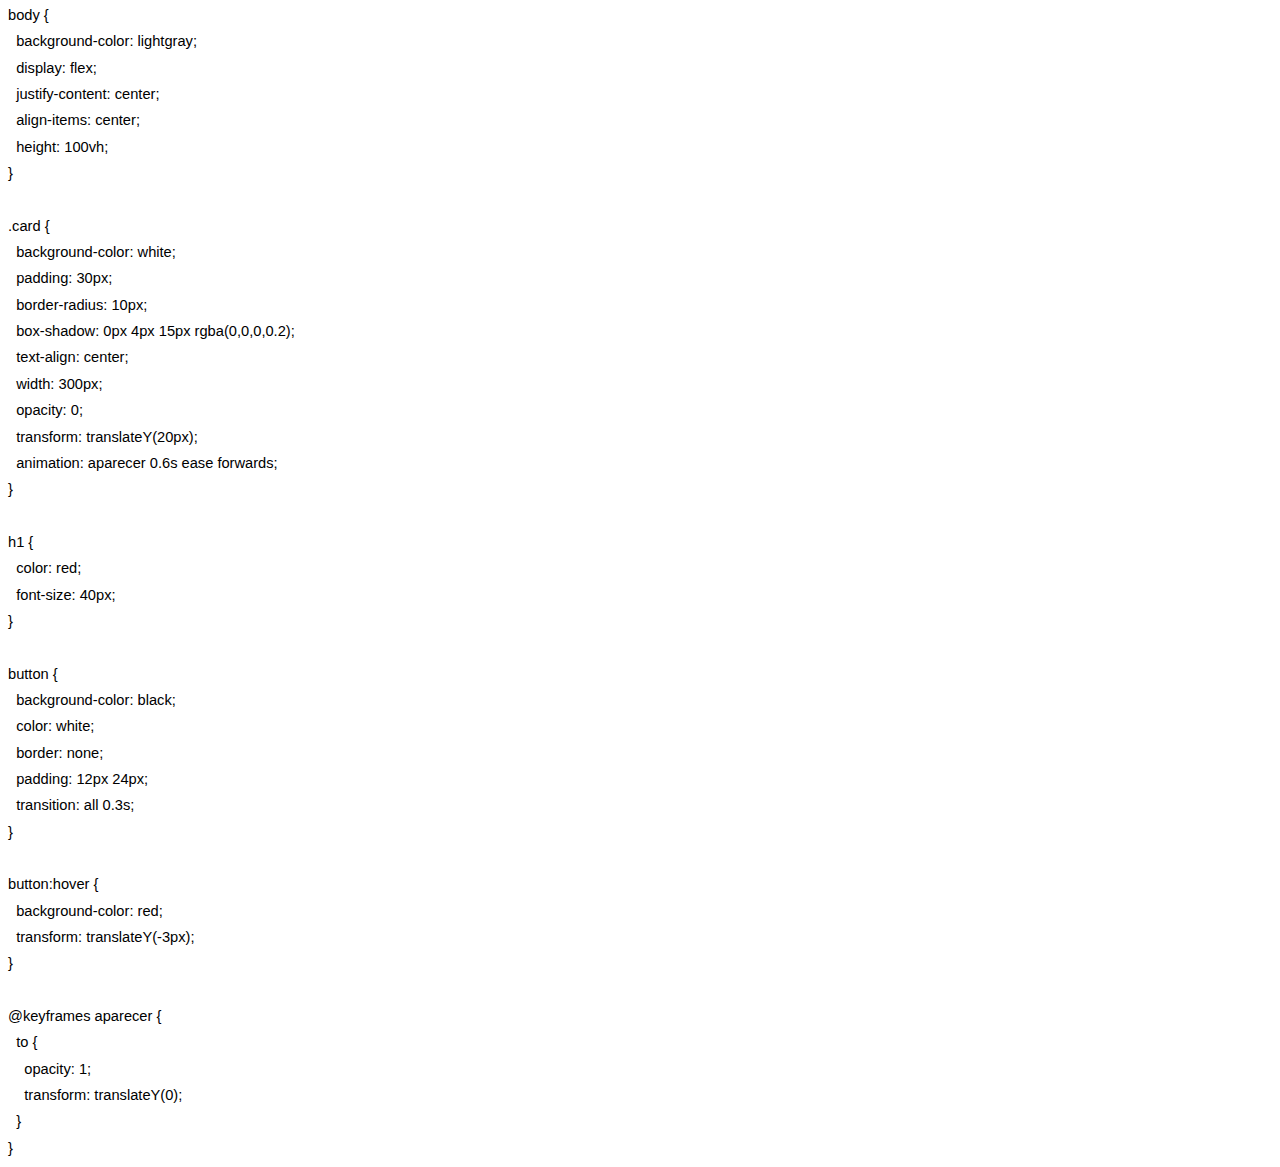
<file: styles.css.htm>
<html xmlns:v="urn:schemas-microsoft-com:vml"
xmlns:o="urn:schemas-microsoft-com:office:office"
xmlns:w="urn:schemas-microsoft-com:office:word"
xmlns:m="http://schemas.microsoft.com/office/2004/12/omml"
xmlns="http://www.w3.org/TR/REC-html40">

<head>
<meta http-equiv=Content-Type content="text/html; charset=windows-1252">
<meta name=ProgId content=Word.Document>
<meta name=Generator content="Microsoft Word 15">
<meta name=Originator content="Microsoft Word 15">
<link rel=File-List href="styles.css_archivos/filelist.xml">
<!--[if gte mso 9]><xml>
 <o:DocumentProperties>
  <o:Author>ALEJANDRO CHAVEZ DEL AGUILA</o:Author>
  <o:Template>Normal</o:Template>
  <o:LastAuthor>ALEJANDRO CHAVEZ DEL AGUILA</o:LastAuthor>
  <o:Revision>2</o:Revision>
  <o:TotalTime>2</o:TotalTime>
  <o:Created>2026-02-14T00:03:00Z</o:Created>
  <o:LastSaved>2026-02-14T00:03:00Z</o:LastSaved>
  <o:Pages>1</o:Pages>
  <o:Words>105</o:Words>
  <o:Characters>580</o:Characters>
  <o:Lines>4</o:Lines>
  <o:Paragraphs>1</o:Paragraphs>
  <o:CharactersWithSpaces>684</o:CharactersWithSpaces>
  <o:Version>16.00</o:Version>
 </o:DocumentProperties>
 <o:OfficeDocumentSettings>
  <o:AllowPNG/>
 </o:OfficeDocumentSettings>
</xml><![endif]-->
<link rel=themeData href="styles.css_archivos/themedata.thmx">
<link rel=colorSchemeMapping href="styles.css_archivos/colorschememapping.xml">
<!--[if gte mso 9]><xml>
 <w:WordDocument>
  <w:SpellingState>Clean</w:SpellingState>
  <w:GrammarState>Clean</w:GrammarState>
  <w:TrackMoves>false</w:TrackMoves>
  <w:TrackFormatting/>
  <w:HyphenationZone>21</w:HyphenationZone>
  <w:PunctuationKerning/>
  <w:ValidateAgainstSchemas/>
  <w:SaveIfXMLInvalid>false</w:SaveIfXMLInvalid>
  <w:IgnoreMixedContent>false</w:IgnoreMixedContent>
  <w:AlwaysShowPlaceholderText>false</w:AlwaysShowPlaceholderText>
  <w:DoNotPromoteQF/>
  <w:LidThemeOther>ES-PE</w:LidThemeOther>
  <w:LidThemeAsian>X-NONE</w:LidThemeAsian>
  <w:LidThemeComplexScript>X-NONE</w:LidThemeComplexScript>
  <w:Compatibility>
   <w:BreakWrappedTables/>
   <w:SnapToGridInCell/>
   <w:WrapTextWithPunct/>
   <w:UseAsianBreakRules/>
   <w:DontGrowAutofit/>
   <w:SplitPgBreakAndParaMark/>
   <w:EnableOpenTypeKerning/>
   <w:DontFlipMirrorIndents/>
   <w:OverrideTableStyleHps/>
  </w:Compatibility>
  <m:mathPr>
   <m:mathFont m:val="Cambria Math"/>
   <m:brkBin m:val="before"/>
   <m:brkBinSub m:val="&#45;-"/>
   <m:smallFrac m:val="off"/>
   <m:dispDef/>
   <m:lMargin m:val="0"/>
   <m:rMargin m:val="0"/>
   <m:defJc m:val="centerGroup"/>
   <m:wrapIndent m:val="1440"/>
   <m:intLim m:val="subSup"/>
   <m:naryLim m:val="undOvr"/>
  </m:mathPr></w:WordDocument>
</xml><![endif]--><!--[if gte mso 9]><xml>
 <w:LatentStyles DefLockedState="false" DefUnhideWhenUsed="false"
  DefSemiHidden="false" DefQFormat="false" DefPriority="99"
  LatentStyleCount="376">
  <w:LsdException Locked="false" Priority="0" QFormat="true" Name="Normal"/>
  <w:LsdException Locked="false" Priority="9" QFormat="true" Name="heading 1"/>
  <w:LsdException Locked="false" Priority="9" SemiHidden="true"
   UnhideWhenUsed="true" QFormat="true" Name="heading 2"/>
  <w:LsdException Locked="false" Priority="9" SemiHidden="true"
   UnhideWhenUsed="true" QFormat="true" Name="heading 3"/>
  <w:LsdException Locked="false" Priority="9" SemiHidden="true"
   UnhideWhenUsed="true" QFormat="true" Name="heading 4"/>
  <w:LsdException Locked="false" Priority="9" SemiHidden="true"
   UnhideWhenUsed="true" QFormat="true" Name="heading 5"/>
  <w:LsdException Locked="false" Priority="9" SemiHidden="true"
   UnhideWhenUsed="true" QFormat="true" Name="heading 6"/>
  <w:LsdException Locked="false" Priority="9" SemiHidden="true"
   UnhideWhenUsed="true" QFormat="true" Name="heading 7"/>
  <w:LsdException Locked="false" Priority="9" SemiHidden="true"
   UnhideWhenUsed="true" QFormat="true" Name="heading 8"/>
  <w:LsdException Locked="false" Priority="9" SemiHidden="true"
   UnhideWhenUsed="true" QFormat="true" Name="heading 9"/>
  <w:LsdException Locked="false" SemiHidden="true" UnhideWhenUsed="true"
   Name="index 1"/>
  <w:LsdException Locked="false" SemiHidden="true" UnhideWhenUsed="true"
   Name="index 2"/>
  <w:LsdException Locked="false" SemiHidden="true" UnhideWhenUsed="true"
   Name="index 3"/>
  <w:LsdException Locked="false" SemiHidden="true" UnhideWhenUsed="true"
   Name="index 4"/>
  <w:LsdException Locked="false" SemiHidden="true" UnhideWhenUsed="true"
   Name="index 5"/>
  <w:LsdException Locked="false" SemiHidden="true" UnhideWhenUsed="true"
   Name="index 6"/>
  <w:LsdException Locked="false" SemiHidden="true" UnhideWhenUsed="true"
   Name="index 7"/>
  <w:LsdException Locked="false" SemiHidden="true" UnhideWhenUsed="true"
   Name="index 8"/>
  <w:LsdException Locked="false" SemiHidden="true" UnhideWhenUsed="true"
   Name="index 9"/>
  <w:LsdException Locked="false" Priority="39" SemiHidden="true"
   UnhideWhenUsed="true" Name="toc 1"/>
  <w:LsdException Locked="false" Priority="39" SemiHidden="true"
   UnhideWhenUsed="true" Name="toc 2"/>
  <w:LsdException Locked="false" Priority="39" SemiHidden="true"
   UnhideWhenUsed="true" Name="toc 3"/>
  <w:LsdException Locked="false" Priority="39" SemiHidden="true"
   UnhideWhenUsed="true" Name="toc 4"/>
  <w:LsdException Locked="false" Priority="39" SemiHidden="true"
   UnhideWhenUsed="true" Name="toc 5"/>
  <w:LsdException Locked="false" Priority="39" SemiHidden="true"
   UnhideWhenUsed="true" Name="toc 6"/>
  <w:LsdException Locked="false" Priority="39" SemiHidden="true"
   UnhideWhenUsed="true" Name="toc 7"/>
  <w:LsdException Locked="false" Priority="39" SemiHidden="true"
   UnhideWhenUsed="true" Name="toc 8"/>
  <w:LsdException Locked="false" Priority="39" SemiHidden="true"
   UnhideWhenUsed="true" Name="toc 9"/>
  <w:LsdException Locked="false" SemiHidden="true" UnhideWhenUsed="true"
   Name="Normal Indent"/>
  <w:LsdException Locked="false" SemiHidden="true" UnhideWhenUsed="true"
   Name="footnote text"/>
  <w:LsdException Locked="false" SemiHidden="true" UnhideWhenUsed="true"
   Name="annotation text"/>
  <w:LsdException Locked="false" SemiHidden="true" UnhideWhenUsed="true"
   Name="header"/>
  <w:LsdException Locked="false" SemiHidden="true" UnhideWhenUsed="true"
   Name="footer"/>
  <w:LsdException Locked="false" SemiHidden="true" UnhideWhenUsed="true"
   Name="index heading"/>
  <w:LsdException Locked="false" Priority="35" SemiHidden="true"
   UnhideWhenUsed="true" QFormat="true" Name="caption"/>
  <w:LsdException Locked="false" SemiHidden="true" UnhideWhenUsed="true"
   Name="table of figures"/>
  <w:LsdException Locked="false" SemiHidden="true" UnhideWhenUsed="true"
   Name="envelope address"/>
  <w:LsdException Locked="false" SemiHidden="true" UnhideWhenUsed="true"
   Name="envelope return"/>
  <w:LsdException Locked="false" SemiHidden="true" UnhideWhenUsed="true"
   Name="footnote reference"/>
  <w:LsdException Locked="false" SemiHidden="true" UnhideWhenUsed="true"
   Name="annotation reference"/>
  <w:LsdException Locked="false" SemiHidden="true" UnhideWhenUsed="true"
   Name="line number"/>
  <w:LsdException Locked="false" SemiHidden="true" UnhideWhenUsed="true"
   Name="page number"/>
  <w:LsdException Locked="false" SemiHidden="true" UnhideWhenUsed="true"
   Name="endnote reference"/>
  <w:LsdException Locked="false" SemiHidden="true" UnhideWhenUsed="true"
   Name="endnote text"/>
  <w:LsdException Locked="false" SemiHidden="true" UnhideWhenUsed="true"
   Name="table of authorities"/>
  <w:LsdException Locked="false" SemiHidden="true" UnhideWhenUsed="true"
   Name="macro"/>
  <w:LsdException Locked="false" SemiHidden="true" UnhideWhenUsed="true"
   Name="toa heading"/>
  <w:LsdException Locked="false" SemiHidden="true" UnhideWhenUsed="true"
   Name="List"/>
  <w:LsdException Locked="false" SemiHidden="true" UnhideWhenUsed="true"
   Name="List Bullet"/>
  <w:LsdException Locked="false" SemiHidden="true" UnhideWhenUsed="true"
   Name="List Number"/>
  <w:LsdException Locked="false" SemiHidden="true" UnhideWhenUsed="true"
   Name="List 2"/>
  <w:LsdException Locked="false" SemiHidden="true" UnhideWhenUsed="true"
   Name="List 3"/>
  <w:LsdException Locked="false" SemiHidden="true" UnhideWhenUsed="true"
   Name="List 4"/>
  <w:LsdException Locked="false" SemiHidden="true" UnhideWhenUsed="true"
   Name="List 5"/>
  <w:LsdException Locked="false" SemiHidden="true" UnhideWhenUsed="true"
   Name="List Bullet 2"/>
  <w:LsdException Locked="false" SemiHidden="true" UnhideWhenUsed="true"
   Name="List Bullet 3"/>
  <w:LsdException Locked="false" SemiHidden="true" UnhideWhenUsed="true"
   Name="List Bullet 4"/>
  <w:LsdException Locked="false" SemiHidden="true" UnhideWhenUsed="true"
   Name="List Bullet 5"/>
  <w:LsdException Locked="false" SemiHidden="true" UnhideWhenUsed="true"
   Name="List Number 2"/>
  <w:LsdException Locked="false" SemiHidden="true" UnhideWhenUsed="true"
   Name="List Number 3"/>
  <w:LsdException Locked="false" SemiHidden="true" UnhideWhenUsed="true"
   Name="List Number 4"/>
  <w:LsdException Locked="false" SemiHidden="true" UnhideWhenUsed="true"
   Name="List Number 5"/>
  <w:LsdException Locked="false" Priority="10" QFormat="true" Name="Title"/>
  <w:LsdException Locked="false" SemiHidden="true" UnhideWhenUsed="true"
   Name="Closing"/>
  <w:LsdException Locked="false" SemiHidden="true" UnhideWhenUsed="true"
   Name="Signature"/>
  <w:LsdException Locked="false" Priority="1" SemiHidden="true"
   UnhideWhenUsed="true" Name="Default Paragraph Font"/>
  <w:LsdException Locked="false" SemiHidden="true" UnhideWhenUsed="true"
   Name="Body Text"/>
  <w:LsdException Locked="false" SemiHidden="true" UnhideWhenUsed="true"
   Name="Body Text Indent"/>
  <w:LsdException Locked="false" SemiHidden="true" UnhideWhenUsed="true"
   Name="List Continue"/>
  <w:LsdException Locked="false" SemiHidden="true" UnhideWhenUsed="true"
   Name="List Continue 2"/>
  <w:LsdException Locked="false" SemiHidden="true" UnhideWhenUsed="true"
   Name="List Continue 3"/>
  <w:LsdException Locked="false" SemiHidden="true" UnhideWhenUsed="true"
   Name="List Continue 4"/>
  <w:LsdException Locked="false" SemiHidden="true" UnhideWhenUsed="true"
   Name="List Continue 5"/>
  <w:LsdException Locked="false" SemiHidden="true" UnhideWhenUsed="true"
   Name="Message Header"/>
  <w:LsdException Locked="false" Priority="11" QFormat="true" Name="Subtitle"/>
  <w:LsdException Locked="false" SemiHidden="true" UnhideWhenUsed="true"
   Name="Salutation"/>
  <w:LsdException Locked="false" SemiHidden="true" UnhideWhenUsed="true"
   Name="Date"/>
  <w:LsdException Locked="false" SemiHidden="true" UnhideWhenUsed="true"
   Name="Body Text First Indent"/>
  <w:LsdException Locked="false" SemiHidden="true" UnhideWhenUsed="true"
   Name="Body Text First Indent 2"/>
  <w:LsdException Locked="false" SemiHidden="true" UnhideWhenUsed="true"
   Name="Note Heading"/>
  <w:LsdException Locked="false" SemiHidden="true" UnhideWhenUsed="true"
   Name="Body Text 2"/>
  <w:LsdException Locked="false" SemiHidden="true" UnhideWhenUsed="true"
   Name="Body Text 3"/>
  <w:LsdException Locked="false" SemiHidden="true" UnhideWhenUsed="true"
   Name="Body Text Indent 2"/>
  <w:LsdException Locked="false" SemiHidden="true" UnhideWhenUsed="true"
   Name="Body Text Indent 3"/>
  <w:LsdException Locked="false" SemiHidden="true" UnhideWhenUsed="true"
   Name="Block Text"/>
  <w:LsdException Locked="false" SemiHidden="true" UnhideWhenUsed="true"
   Name="Hyperlink"/>
  <w:LsdException Locked="false" SemiHidden="true" UnhideWhenUsed="true"
   Name="FollowedHyperlink"/>
  <w:LsdException Locked="false" Priority="22" QFormat="true" Name="Strong"/>
  <w:LsdException Locked="false" Priority="20" QFormat="true" Name="Emphasis"/>
  <w:LsdException Locked="false" SemiHidden="true" UnhideWhenUsed="true"
   Name="Document Map"/>
  <w:LsdException Locked="false" SemiHidden="true" UnhideWhenUsed="true"
   Name="Plain Text"/>
  <w:LsdException Locked="false" SemiHidden="true" UnhideWhenUsed="true"
   Name="E-mail Signature"/>
  <w:LsdException Locked="false" SemiHidden="true" UnhideWhenUsed="true"
   Name="HTML Top of Form"/>
  <w:LsdException Locked="false" SemiHidden="true" UnhideWhenUsed="true"
   Name="HTML Bottom of Form"/>
  <w:LsdException Locked="false" SemiHidden="true" UnhideWhenUsed="true"
   Name="Normal (Web)"/>
  <w:LsdException Locked="false" SemiHidden="true" UnhideWhenUsed="true"
   Name="HTML Acronym"/>
  <w:LsdException Locked="false" SemiHidden="true" UnhideWhenUsed="true"
   Name="HTML Address"/>
  <w:LsdException Locked="false" SemiHidden="true" UnhideWhenUsed="true"
   Name="HTML Cite"/>
  <w:LsdException Locked="false" SemiHidden="true" UnhideWhenUsed="true"
   Name="HTML Code"/>
  <w:LsdException Locked="false" SemiHidden="true" UnhideWhenUsed="true"
   Name="HTML Definition"/>
  <w:LsdException Locked="false" SemiHidden="true" UnhideWhenUsed="true"
   Name="HTML Keyboard"/>
  <w:LsdException Locked="false" SemiHidden="true" UnhideWhenUsed="true"
   Name="HTML Preformatted"/>
  <w:LsdException Locked="false" SemiHidden="true" UnhideWhenUsed="true"
   Name="HTML Sample"/>
  <w:LsdException Locked="false" SemiHidden="true" UnhideWhenUsed="true"
   Name="HTML Typewriter"/>
  <w:LsdException Locked="false" SemiHidden="true" UnhideWhenUsed="true"
   Name="HTML Variable"/>
  <w:LsdException Locked="false" SemiHidden="true" UnhideWhenUsed="true"
   Name="Normal Table"/>
  <w:LsdException Locked="false" SemiHidden="true" UnhideWhenUsed="true"
   Name="annotation subject"/>
  <w:LsdException Locked="false" SemiHidden="true" UnhideWhenUsed="true"
   Name="No List"/>
  <w:LsdException Locked="false" SemiHidden="true" UnhideWhenUsed="true"
   Name="Outline List 1"/>
  <w:LsdException Locked="false" SemiHidden="true" UnhideWhenUsed="true"
   Name="Outline List 2"/>
  <w:LsdException Locked="false" SemiHidden="true" UnhideWhenUsed="true"
   Name="Outline List 3"/>
  <w:LsdException Locked="false" SemiHidden="true" UnhideWhenUsed="true"
   Name="Table Simple 1"/>
  <w:LsdException Locked="false" SemiHidden="true" UnhideWhenUsed="true"
   Name="Table Simple 2"/>
  <w:LsdException Locked="false" SemiHidden="true" UnhideWhenUsed="true"
   Name="Table Simple 3"/>
  <w:LsdException Locked="false" SemiHidden="true" UnhideWhenUsed="true"
   Name="Table Classic 1"/>
  <w:LsdException Locked="false" SemiHidden="true" UnhideWhenUsed="true"
   Name="Table Classic 2"/>
  <w:LsdException Locked="false" SemiHidden="true" UnhideWhenUsed="true"
   Name="Table Classic 3"/>
  <w:LsdException Locked="false" SemiHidden="true" UnhideWhenUsed="true"
   Name="Table Classic 4"/>
  <w:LsdException Locked="false" SemiHidden="true" UnhideWhenUsed="true"
   Name="Table Colorful 1"/>
  <w:LsdException Locked="false" SemiHidden="true" UnhideWhenUsed="true"
   Name="Table Colorful 2"/>
  <w:LsdException Locked="false" SemiHidden="true" UnhideWhenUsed="true"
   Name="Table Colorful 3"/>
  <w:LsdException Locked="false" SemiHidden="true" UnhideWhenUsed="true"
   Name="Table Columns 1"/>
  <w:LsdException Locked="false" SemiHidden="true" UnhideWhenUsed="true"
   Name="Table Columns 2"/>
  <w:LsdException Locked="false" SemiHidden="true" UnhideWhenUsed="true"
   Name="Table Columns 3"/>
  <w:LsdException Locked="false" SemiHidden="true" UnhideWhenUsed="true"
   Name="Table Columns 4"/>
  <w:LsdException Locked="false" SemiHidden="true" UnhideWhenUsed="true"
   Name="Table Columns 5"/>
  <w:LsdException Locked="false" SemiHidden="true" UnhideWhenUsed="true"
   Name="Table Grid 1"/>
  <w:LsdException Locked="false" SemiHidden="true" UnhideWhenUsed="true"
   Name="Table Grid 2"/>
  <w:LsdException Locked="false" SemiHidden="true" UnhideWhenUsed="true"
   Name="Table Grid 3"/>
  <w:LsdException Locked="false" SemiHidden="true" UnhideWhenUsed="true"
   Name="Table Grid 4"/>
  <w:LsdException Locked="false" SemiHidden="true" UnhideWhenUsed="true"
   Name="Table Grid 5"/>
  <w:LsdException Locked="false" SemiHidden="true" UnhideWhenUsed="true"
   Name="Table Grid 6"/>
  <w:LsdException Locked="false" SemiHidden="true" UnhideWhenUsed="true"
   Name="Table Grid 7"/>
  <w:LsdException Locked="false" SemiHidden="true" UnhideWhenUsed="true"
   Name="Table Grid 8"/>
  <w:LsdException Locked="false" SemiHidden="true" UnhideWhenUsed="true"
   Name="Table List 1"/>
  <w:LsdException Locked="false" SemiHidden="true" UnhideWhenUsed="true"
   Name="Table List 2"/>
  <w:LsdException Locked="false" SemiHidden="true" UnhideWhenUsed="true"
   Name="Table List 3"/>
  <w:LsdException Locked="false" SemiHidden="true" UnhideWhenUsed="true"
   Name="Table List 4"/>
  <w:LsdException Locked="false" SemiHidden="true" UnhideWhenUsed="true"
   Name="Table List 5"/>
  <w:LsdException Locked="false" SemiHidden="true" UnhideWhenUsed="true"
   Name="Table List 6"/>
  <w:LsdException Locked="false" SemiHidden="true" UnhideWhenUsed="true"
   Name="Table List 7"/>
  <w:LsdException Locked="false" SemiHidden="true" UnhideWhenUsed="true"
   Name="Table List 8"/>
  <w:LsdException Locked="false" SemiHidden="true" UnhideWhenUsed="true"
   Name="Table 3D effects 1"/>
  <w:LsdException Locked="false" SemiHidden="true" UnhideWhenUsed="true"
   Name="Table 3D effects 2"/>
  <w:LsdException Locked="false" SemiHidden="true" UnhideWhenUsed="true"
   Name="Table 3D effects 3"/>
  <w:LsdException Locked="false" SemiHidden="true" UnhideWhenUsed="true"
   Name="Table Contemporary"/>
  <w:LsdException Locked="false" SemiHidden="true" UnhideWhenUsed="true"
   Name="Table Elegant"/>
  <w:LsdException Locked="false" SemiHidden="true" UnhideWhenUsed="true"
   Name="Table Professional"/>
  <w:LsdException Locked="false" SemiHidden="true" UnhideWhenUsed="true"
   Name="Table Subtle 1"/>
  <w:LsdException Locked="false" SemiHidden="true" UnhideWhenUsed="true"
   Name="Table Subtle 2"/>
  <w:LsdException Locked="false" SemiHidden="true" UnhideWhenUsed="true"
   Name="Table Web 1"/>
  <w:LsdException Locked="false" SemiHidden="true" UnhideWhenUsed="true"
   Name="Table Web 2"/>
  <w:LsdException Locked="false" SemiHidden="true" UnhideWhenUsed="true"
   Name="Table Web 3"/>
  <w:LsdException Locked="false" SemiHidden="true" UnhideWhenUsed="true"
   Name="Balloon Text"/>
  <w:LsdException Locked="false" Priority="39" Name="Table Grid"/>
  <w:LsdException Locked="false" SemiHidden="true" UnhideWhenUsed="true"
   Name="Table Theme"/>
  <w:LsdException Locked="false" SemiHidden="true" Name="Placeholder Text"/>
  <w:LsdException Locked="false" Priority="1" QFormat="true" Name="No Spacing"/>
  <w:LsdException Locked="false" Priority="60" Name="Light Shading"/>
  <w:LsdException Locked="false" Priority="61" Name="Light List"/>
  <w:LsdException Locked="false" Priority="62" Name="Light Grid"/>
  <w:LsdException Locked="false" Priority="63" Name="Medium Shading 1"/>
  <w:LsdException Locked="false" Priority="64" Name="Medium Shading 2"/>
  <w:LsdException Locked="false" Priority="65" Name="Medium List 1"/>
  <w:LsdException Locked="false" Priority="66" Name="Medium List 2"/>
  <w:LsdException Locked="false" Priority="67" Name="Medium Grid 1"/>
  <w:LsdException Locked="false" Priority="68" Name="Medium Grid 2"/>
  <w:LsdException Locked="false" Priority="69" Name="Medium Grid 3"/>
  <w:LsdException Locked="false" Priority="70" Name="Dark List"/>
  <w:LsdException Locked="false" Priority="71" Name="Colorful Shading"/>
  <w:LsdException Locked="false" Priority="72" Name="Colorful List"/>
  <w:LsdException Locked="false" Priority="73" Name="Colorful Grid"/>
  <w:LsdException Locked="false" Priority="60" Name="Light Shading Accent 1"/>
  <w:LsdException Locked="false" Priority="61" Name="Light List Accent 1"/>
  <w:LsdException Locked="false" Priority="62" Name="Light Grid Accent 1"/>
  <w:LsdException Locked="false" Priority="63" Name="Medium Shading 1 Accent 1"/>
  <w:LsdException Locked="false" Priority="64" Name="Medium Shading 2 Accent 1"/>
  <w:LsdException Locked="false" Priority="65" Name="Medium List 1 Accent 1"/>
  <w:LsdException Locked="false" SemiHidden="true" Name="Revision"/>
  <w:LsdException Locked="false" Priority="34" QFormat="true"
   Name="List Paragraph"/>
  <w:LsdException Locked="false" Priority="29" QFormat="true" Name="Quote"/>
  <w:LsdException Locked="false" Priority="30" QFormat="true"
   Name="Intense Quote"/>
  <w:LsdException Locked="false" Priority="66" Name="Medium List 2 Accent 1"/>
  <w:LsdException Locked="false" Priority="67" Name="Medium Grid 1 Accent 1"/>
  <w:LsdException Locked="false" Priority="68" Name="Medium Grid 2 Accent 1"/>
  <w:LsdException Locked="false" Priority="69" Name="Medium Grid 3 Accent 1"/>
  <w:LsdException Locked="false" Priority="70" Name="Dark List Accent 1"/>
  <w:LsdException Locked="false" Priority="71" Name="Colorful Shading Accent 1"/>
  <w:LsdException Locked="false" Priority="72" Name="Colorful List Accent 1"/>
  <w:LsdException Locked="false" Priority="73" Name="Colorful Grid Accent 1"/>
  <w:LsdException Locked="false" Priority="60" Name="Light Shading Accent 2"/>
  <w:LsdException Locked="false" Priority="61" Name="Light List Accent 2"/>
  <w:LsdException Locked="false" Priority="62" Name="Light Grid Accent 2"/>
  <w:LsdException Locked="false" Priority="63" Name="Medium Shading 1 Accent 2"/>
  <w:LsdException Locked="false" Priority="64" Name="Medium Shading 2 Accent 2"/>
  <w:LsdException Locked="false" Priority="65" Name="Medium List 1 Accent 2"/>
  <w:LsdException Locked="false" Priority="66" Name="Medium List 2 Accent 2"/>
  <w:LsdException Locked="false" Priority="67" Name="Medium Grid 1 Accent 2"/>
  <w:LsdException Locked="false" Priority="68" Name="Medium Grid 2 Accent 2"/>
  <w:LsdException Locked="false" Priority="69" Name="Medium Grid 3 Accent 2"/>
  <w:LsdException Locked="false" Priority="70" Name="Dark List Accent 2"/>
  <w:LsdException Locked="false" Priority="71" Name="Colorful Shading Accent 2"/>
  <w:LsdException Locked="false" Priority="72" Name="Colorful List Accent 2"/>
  <w:LsdException Locked="false" Priority="73" Name="Colorful Grid Accent 2"/>
  <w:LsdException Locked="false" Priority="60" Name="Light Shading Accent 3"/>
  <w:LsdException Locked="false" Priority="61" Name="Light List Accent 3"/>
  <w:LsdException Locked="false" Priority="62" Name="Light Grid Accent 3"/>
  <w:LsdException Locked="false" Priority="63" Name="Medium Shading 1 Accent 3"/>
  <w:LsdException Locked="false" Priority="64" Name="Medium Shading 2 Accent 3"/>
  <w:LsdException Locked="false" Priority="65" Name="Medium List 1 Accent 3"/>
  <w:LsdException Locked="false" Priority="66" Name="Medium List 2 Accent 3"/>
  <w:LsdException Locked="false" Priority="67" Name="Medium Grid 1 Accent 3"/>
  <w:LsdException Locked="false" Priority="68" Name="Medium Grid 2 Accent 3"/>
  <w:LsdException Locked="false" Priority="69" Name="Medium Grid 3 Accent 3"/>
  <w:LsdException Locked="false" Priority="70" Name="Dark List Accent 3"/>
  <w:LsdException Locked="false" Priority="71" Name="Colorful Shading Accent 3"/>
  <w:LsdException Locked="false" Priority="72" Name="Colorful List Accent 3"/>
  <w:LsdException Locked="false" Priority="73" Name="Colorful Grid Accent 3"/>
  <w:LsdException Locked="false" Priority="60" Name="Light Shading Accent 4"/>
  <w:LsdException Locked="false" Priority="61" Name="Light List Accent 4"/>
  <w:LsdException Locked="false" Priority="62" Name="Light Grid Accent 4"/>
  <w:LsdException Locked="false" Priority="63" Name="Medium Shading 1 Accent 4"/>
  <w:LsdException Locked="false" Priority="64" Name="Medium Shading 2 Accent 4"/>
  <w:LsdException Locked="false" Priority="65" Name="Medium List 1 Accent 4"/>
  <w:LsdException Locked="false" Priority="66" Name="Medium List 2 Accent 4"/>
  <w:LsdException Locked="false" Priority="67" Name="Medium Grid 1 Accent 4"/>
  <w:LsdException Locked="false" Priority="68" Name="Medium Grid 2 Accent 4"/>
  <w:LsdException Locked="false" Priority="69" Name="Medium Grid 3 Accent 4"/>
  <w:LsdException Locked="false" Priority="70" Name="Dark List Accent 4"/>
  <w:LsdException Locked="false" Priority="71" Name="Colorful Shading Accent 4"/>
  <w:LsdException Locked="false" Priority="72" Name="Colorful List Accent 4"/>
  <w:LsdException Locked="false" Priority="73" Name="Colorful Grid Accent 4"/>
  <w:LsdException Locked="false" Priority="60" Name="Light Shading Accent 5"/>
  <w:LsdException Locked="false" Priority="61" Name="Light List Accent 5"/>
  <w:LsdException Locked="false" Priority="62" Name="Light Grid Accent 5"/>
  <w:LsdException Locked="false" Priority="63" Name="Medium Shading 1 Accent 5"/>
  <w:LsdException Locked="false" Priority="64" Name="Medium Shading 2 Accent 5"/>
  <w:LsdException Locked="false" Priority="65" Name="Medium List 1 Accent 5"/>
  <w:LsdException Locked="false" Priority="66" Name="Medium List 2 Accent 5"/>
  <w:LsdException Locked="false" Priority="67" Name="Medium Grid 1 Accent 5"/>
  <w:LsdException Locked="false" Priority="68" Name="Medium Grid 2 Accent 5"/>
  <w:LsdException Locked="false" Priority="69" Name="Medium Grid 3 Accent 5"/>
  <w:LsdException Locked="false" Priority="70" Name="Dark List Accent 5"/>
  <w:LsdException Locked="false" Priority="71" Name="Colorful Shading Accent 5"/>
  <w:LsdException Locked="false" Priority="72" Name="Colorful List Accent 5"/>
  <w:LsdException Locked="false" Priority="73" Name="Colorful Grid Accent 5"/>
  <w:LsdException Locked="false" Priority="60" Name="Light Shading Accent 6"/>
  <w:LsdException Locked="false" Priority="61" Name="Light List Accent 6"/>
  <w:LsdException Locked="false" Priority="62" Name="Light Grid Accent 6"/>
  <w:LsdException Locked="false" Priority="63" Name="Medium Shading 1 Accent 6"/>
  <w:LsdException Locked="false" Priority="64" Name="Medium Shading 2 Accent 6"/>
  <w:LsdException Locked="false" Priority="65" Name="Medium List 1 Accent 6"/>
  <w:LsdException Locked="false" Priority="66" Name="Medium List 2 Accent 6"/>
  <w:LsdException Locked="false" Priority="67" Name="Medium Grid 1 Accent 6"/>
  <w:LsdException Locked="false" Priority="68" Name="Medium Grid 2 Accent 6"/>
  <w:LsdException Locked="false" Priority="69" Name="Medium Grid 3 Accent 6"/>
  <w:LsdException Locked="false" Priority="70" Name="Dark List Accent 6"/>
  <w:LsdException Locked="false" Priority="71" Name="Colorful Shading Accent 6"/>
  <w:LsdException Locked="false" Priority="72" Name="Colorful List Accent 6"/>
  <w:LsdException Locked="false" Priority="73" Name="Colorful Grid Accent 6"/>
  <w:LsdException Locked="false" Priority="19" QFormat="true"
   Name="Subtle Emphasis"/>
  <w:LsdException Locked="false" Priority="21" QFormat="true"
   Name="Intense Emphasis"/>
  <w:LsdException Locked="false" Priority="31" QFormat="true"
   Name="Subtle Reference"/>
  <w:LsdException Locked="false" Priority="32" QFormat="true"
   Name="Intense Reference"/>
  <w:LsdException Locked="false" Priority="33" QFormat="true" Name="Book Title"/>
  <w:LsdException Locked="false" Priority="37" SemiHidden="true"
   UnhideWhenUsed="true" Name="Bibliography"/>
  <w:LsdException Locked="false" Priority="39" SemiHidden="true"
   UnhideWhenUsed="true" QFormat="true" Name="TOC Heading"/>
  <w:LsdException Locked="false" Priority="41" Name="Plain Table 1"/>
  <w:LsdException Locked="false" Priority="42" Name="Plain Table 2"/>
  <w:LsdException Locked="false" Priority="43" Name="Plain Table 3"/>
  <w:LsdException Locked="false" Priority="44" Name="Plain Table 4"/>
  <w:LsdException Locked="false" Priority="45" Name="Plain Table 5"/>
  <w:LsdException Locked="false" Priority="40" Name="Grid Table Light"/>
  <w:LsdException Locked="false" Priority="46" Name="Grid Table 1 Light"/>
  <w:LsdException Locked="false" Priority="47" Name="Grid Table 2"/>
  <w:LsdException Locked="false" Priority="48" Name="Grid Table 3"/>
  <w:LsdException Locked="false" Priority="49" Name="Grid Table 4"/>
  <w:LsdException Locked="false" Priority="50" Name="Grid Table 5 Dark"/>
  <w:LsdException Locked="false" Priority="51" Name="Grid Table 6 Colorful"/>
  <w:LsdException Locked="false" Priority="52" Name="Grid Table 7 Colorful"/>
  <w:LsdException Locked="false" Priority="46"
   Name="Grid Table 1 Light Accent 1"/>
  <w:LsdException Locked="false" Priority="47" Name="Grid Table 2 Accent 1"/>
  <w:LsdException Locked="false" Priority="48" Name="Grid Table 3 Accent 1"/>
  <w:LsdException Locked="false" Priority="49" Name="Grid Table 4 Accent 1"/>
  <w:LsdException Locked="false" Priority="50" Name="Grid Table 5 Dark Accent 1"/>
  <w:LsdException Locked="false" Priority="51"
   Name="Grid Table 6 Colorful Accent 1"/>
  <w:LsdException Locked="false" Priority="52"
   Name="Grid Table 7 Colorful Accent 1"/>
  <w:LsdException Locked="false" Priority="46"
   Name="Grid Table 1 Light Accent 2"/>
  <w:LsdException Locked="false" Priority="47" Name="Grid Table 2 Accent 2"/>
  <w:LsdException Locked="false" Priority="48" Name="Grid Table 3 Accent 2"/>
  <w:LsdException Locked="false" Priority="49" Name="Grid Table 4 Accent 2"/>
  <w:LsdException Locked="false" Priority="50" Name="Grid Table 5 Dark Accent 2"/>
  <w:LsdException Locked="false" Priority="51"
   Name="Grid Table 6 Colorful Accent 2"/>
  <w:LsdException Locked="false" Priority="52"
   Name="Grid Table 7 Colorful Accent 2"/>
  <w:LsdException Locked="false" Priority="46"
   Name="Grid Table 1 Light Accent 3"/>
  <w:LsdException Locked="false" Priority="47" Name="Grid Table 2 Accent 3"/>
  <w:LsdException Locked="false" Priority="48" Name="Grid Table 3 Accent 3"/>
  <w:LsdException Locked="false" Priority="49" Name="Grid Table 4 Accent 3"/>
  <w:LsdException Locked="false" Priority="50" Name="Grid Table 5 Dark Accent 3"/>
  <w:LsdException Locked="false" Priority="51"
   Name="Grid Table 6 Colorful Accent 3"/>
  <w:LsdException Locked="false" Priority="52"
   Name="Grid Table 7 Colorful Accent 3"/>
  <w:LsdException Locked="false" Priority="46"
   Name="Grid Table 1 Light Accent 4"/>
  <w:LsdException Locked="false" Priority="47" Name="Grid Table 2 Accent 4"/>
  <w:LsdException Locked="false" Priority="48" Name="Grid Table 3 Accent 4"/>
  <w:LsdException Locked="false" Priority="49" Name="Grid Table 4 Accent 4"/>
  <w:LsdException Locked="false" Priority="50" Name="Grid Table 5 Dark Accent 4"/>
  <w:LsdException Locked="false" Priority="51"
   Name="Grid Table 6 Colorful Accent 4"/>
  <w:LsdException Locked="false" Priority="52"
   Name="Grid Table 7 Colorful Accent 4"/>
  <w:LsdException Locked="false" Priority="46"
   Name="Grid Table 1 Light Accent 5"/>
  <w:LsdException Locked="false" Priority="47" Name="Grid Table 2 Accent 5"/>
  <w:LsdException Locked="false" Priority="48" Name="Grid Table 3 Accent 5"/>
  <w:LsdException Locked="false" Priority="49" Name="Grid Table 4 Accent 5"/>
  <w:LsdException Locked="false" Priority="50" Name="Grid Table 5 Dark Accent 5"/>
  <w:LsdException Locked="false" Priority="51"
   Name="Grid Table 6 Colorful Accent 5"/>
  <w:LsdException Locked="false" Priority="52"
   Name="Grid Table 7 Colorful Accent 5"/>
  <w:LsdException Locked="false" Priority="46"
   Name="Grid Table 1 Light Accent 6"/>
  <w:LsdException Locked="false" Priority="47" Name="Grid Table 2 Accent 6"/>
  <w:LsdException Locked="false" Priority="48" Name="Grid Table 3 Accent 6"/>
  <w:LsdException Locked="false" Priority="49" Name="Grid Table 4 Accent 6"/>
  <w:LsdException Locked="false" Priority="50" Name="Grid Table 5 Dark Accent 6"/>
  <w:LsdException Locked="false" Priority="51"
   Name="Grid Table 6 Colorful Accent 6"/>
  <w:LsdException Locked="false" Priority="52"
   Name="Grid Table 7 Colorful Accent 6"/>
  <w:LsdException Locked="false" Priority="46" Name="List Table 1 Light"/>
  <w:LsdException Locked="false" Priority="47" Name="List Table 2"/>
  <w:LsdException Locked="false" Priority="48" Name="List Table 3"/>
  <w:LsdException Locked="false" Priority="49" Name="List Table 4"/>
  <w:LsdException Locked="false" Priority="50" Name="List Table 5 Dark"/>
  <w:LsdException Locked="false" Priority="51" Name="List Table 6 Colorful"/>
  <w:LsdException Locked="false" Priority="52" Name="List Table 7 Colorful"/>
  <w:LsdException Locked="false" Priority="46"
   Name="List Table 1 Light Accent 1"/>
  <w:LsdException Locked="false" Priority="47" Name="List Table 2 Accent 1"/>
  <w:LsdException Locked="false" Priority="48" Name="List Table 3 Accent 1"/>
  <w:LsdException Locked="false" Priority="49" Name="List Table 4 Accent 1"/>
  <w:LsdException Locked="false" Priority="50" Name="List Table 5 Dark Accent 1"/>
  <w:LsdException Locked="false" Priority="51"
   Name="List Table 6 Colorful Accent 1"/>
  <w:LsdException Locked="false" Priority="52"
   Name="List Table 7 Colorful Accent 1"/>
  <w:LsdException Locked="false" Priority="46"
   Name="List Table 1 Light Accent 2"/>
  <w:LsdException Locked="false" Priority="47" Name="List Table 2 Accent 2"/>
  <w:LsdException Locked="false" Priority="48" Name="List Table 3 Accent 2"/>
  <w:LsdException Locked="false" Priority="49" Name="List Table 4 Accent 2"/>
  <w:LsdException Locked="false" Priority="50" Name="List Table 5 Dark Accent 2"/>
  <w:LsdException Locked="false" Priority="51"
   Name="List Table 6 Colorful Accent 2"/>
  <w:LsdException Locked="false" Priority="52"
   Name="List Table 7 Colorful Accent 2"/>
  <w:LsdException Locked="false" Priority="46"
   Name="List Table 1 Light Accent 3"/>
  <w:LsdException Locked="false" Priority="47" Name="List Table 2 Accent 3"/>
  <w:LsdException Locked="false" Priority="48" Name="List Table 3 Accent 3"/>
  <w:LsdException Locked="false" Priority="49" Name="List Table 4 Accent 3"/>
  <w:LsdException Locked="false" Priority="50" Name="List Table 5 Dark Accent 3"/>
  <w:LsdException Locked="false" Priority="51"
   Name="List Table 6 Colorful Accent 3"/>
  <w:LsdException Locked="false" Priority="52"
   Name="List Table 7 Colorful Accent 3"/>
  <w:LsdException Locked="false" Priority="46"
   Name="List Table 1 Light Accent 4"/>
  <w:LsdException Locked="false" Priority="47" Name="List Table 2 Accent 4"/>
  <w:LsdException Locked="false" Priority="48" Name="List Table 3 Accent 4"/>
  <w:LsdException Locked="false" Priority="49" Name="List Table 4 Accent 4"/>
  <w:LsdException Locked="false" Priority="50" Name="List Table 5 Dark Accent 4"/>
  <w:LsdException Locked="false" Priority="51"
   Name="List Table 6 Colorful Accent 4"/>
  <w:LsdException Locked="false" Priority="52"
   Name="List Table 7 Colorful Accent 4"/>
  <w:LsdException Locked="false" Priority="46"
   Name="List Table 1 Light Accent 5"/>
  <w:LsdException Locked="false" Priority="47" Name="List Table 2 Accent 5"/>
  <w:LsdException Locked="false" Priority="48" Name="List Table 3 Accent 5"/>
  <w:LsdException Locked="false" Priority="49" Name="List Table 4 Accent 5"/>
  <w:LsdException Locked="false" Priority="50" Name="List Table 5 Dark Accent 5"/>
  <w:LsdException Locked="false" Priority="51"
   Name="List Table 6 Colorful Accent 5"/>
  <w:LsdException Locked="false" Priority="52"
   Name="List Table 7 Colorful Accent 5"/>
  <w:LsdException Locked="false" Priority="46"
   Name="List Table 1 Light Accent 6"/>
  <w:LsdException Locked="false" Priority="47" Name="List Table 2 Accent 6"/>
  <w:LsdException Locked="false" Priority="48" Name="List Table 3 Accent 6"/>
  <w:LsdException Locked="false" Priority="49" Name="List Table 4 Accent 6"/>
  <w:LsdException Locked="false" Priority="50" Name="List Table 5 Dark Accent 6"/>
  <w:LsdException Locked="false" Priority="51"
   Name="List Table 6 Colorful Accent 6"/>
  <w:LsdException Locked="false" Priority="52"
   Name="List Table 7 Colorful Accent 6"/>
  <w:LsdException Locked="false" SemiHidden="true" UnhideWhenUsed="true"
   Name="Mention"/>
  <w:LsdException Locked="false" SemiHidden="true" UnhideWhenUsed="true"
   Name="Smart Hyperlink"/>
  <w:LsdException Locked="false" SemiHidden="true" UnhideWhenUsed="true"
   Name="Hashtag"/>
  <w:LsdException Locked="false" SemiHidden="true" UnhideWhenUsed="true"
   Name="Unresolved Mention"/>
  <w:LsdException Locked="false" SemiHidden="true" UnhideWhenUsed="true"
   Name="Smart Link"/>
 </w:LatentStyles>
</xml><![endif]-->
<style>
<!--
 /* Font Definitions */
 @font-face
	{font-family:"Cambria Math";
	panose-1:2 4 5 3 5 4 6 3 2 4;
	mso-font-charset:0;
	mso-generic-font-family:roman;
	mso-font-pitch:variable;
	mso-font-signature:-536869121 1107305727 33554432 0 415 0;}
@font-face
	{font-family:Calibri;
	panose-1:2 15 5 2 2 2 4 3 2 4;
	mso-font-charset:0;
	mso-generic-font-family:swiss;
	mso-font-pitch:variable;
	mso-font-signature:-469750017 -1040178053 9 0 511 0;}
 /* Style Definitions */
 p.MsoNormal, li.MsoNormal, div.MsoNormal
	{mso-style-unhide:no;
	mso-style-qformat:yes;
	mso-style-parent:"";
	margin-top:0cm;
	margin-right:0cm;
	margin-bottom:8.0pt;
	margin-left:0cm;
	line-height:107%;
	mso-pagination:widow-orphan;
	font-size:11.0pt;
	font-family:"Calibri",sans-serif;
	mso-ascii-font-family:Calibri;
	mso-ascii-theme-font:minor-latin;
	mso-fareast-font-family:Calibri;
	mso-fareast-theme-font:minor-latin;
	mso-hansi-font-family:Calibri;
	mso-hansi-theme-font:minor-latin;
	mso-bidi-font-family:"Times New Roman";
	mso-bidi-theme-font:minor-bidi;
	mso-fareast-language:EN-US;}
h1
	{mso-style-priority:9;
	mso-style-unhide:no;
	mso-style-qformat:yes;
	mso-style-link:"T�tulo 1 Car";
	mso-style-next:Normal;
	margin-top:18.0pt;
	margin-right:0cm;
	margin-bottom:4.0pt;
	margin-left:0cm;
	line-height:107%;
	mso-pagination:widow-orphan lines-together;
	page-break-after:avoid;
	mso-outline-level:1;
	font-size:20.0pt;
	font-family:"Calibri Light",sans-serif;
	mso-ascii-font-family:"Calibri Light";
	mso-ascii-theme-font:major-latin;
	mso-fareast-font-family:"Times New Roman";
	mso-fareast-theme-font:major-fareast;
	mso-hansi-font-family:"Calibri Light";
	mso-hansi-theme-font:major-latin;
	mso-bidi-font-family:"Times New Roman";
	mso-bidi-theme-font:major-bidi;
	color:#2F5496;
	mso-themecolor:accent1;
	mso-themeshade:191;
	mso-font-kerning:0pt;
	mso-fareast-language:EN-US;
	font-weight:normal;}
h2
	{mso-style-noshow:yes;
	mso-style-priority:9;
	mso-style-qformat:yes;
	mso-style-link:"T�tulo 2 Car";
	mso-style-next:Normal;
	margin-top:8.0pt;
	margin-right:0cm;
	margin-bottom:4.0pt;
	margin-left:0cm;
	line-height:107%;
	mso-pagination:widow-orphan lines-together;
	page-break-after:avoid;
	mso-outline-level:2;
	font-size:16.0pt;
	font-family:"Calibri Light",sans-serif;
	mso-ascii-font-family:"Calibri Light";
	mso-ascii-theme-font:major-latin;
	mso-fareast-font-family:"Times New Roman";
	mso-fareast-theme-font:major-fareast;
	mso-hansi-font-family:"Calibri Light";
	mso-hansi-theme-font:major-latin;
	mso-bidi-font-family:"Times New Roman";
	mso-bidi-theme-font:major-bidi;
	color:#2F5496;
	mso-themecolor:accent1;
	mso-themeshade:191;
	mso-fareast-language:EN-US;
	font-weight:normal;}
h3
	{mso-style-noshow:yes;
	mso-style-priority:9;
	mso-style-qformat:yes;
	mso-style-link:"T�tulo 3 Car";
	mso-style-next:Normal;
	margin-top:8.0pt;
	margin-right:0cm;
	margin-bottom:4.0pt;
	margin-left:0cm;
	line-height:107%;
	mso-pagination:widow-orphan lines-together;
	page-break-after:avoid;
	mso-outline-level:3;
	font-size:14.0pt;
	font-family:"Calibri",sans-serif;
	mso-ascii-font-family:Calibri;
	mso-ascii-theme-font:minor-latin;
	mso-fareast-font-family:"Times New Roman";
	mso-fareast-theme-font:major-fareast;
	mso-hansi-font-family:Calibri;
	mso-hansi-theme-font:minor-latin;
	mso-bidi-font-family:"Times New Roman";
	mso-bidi-theme-font:major-bidi;
	color:#2F5496;
	mso-themecolor:accent1;
	mso-themeshade:191;
	mso-fareast-language:EN-US;
	font-weight:normal;}
h4
	{mso-style-noshow:yes;
	mso-style-priority:9;
	mso-style-qformat:yes;
	mso-style-link:"T�tulo 4 Car";
	mso-style-next:Normal;
	margin-top:4.0pt;
	margin-right:0cm;
	margin-bottom:2.0pt;
	margin-left:0cm;
	line-height:107%;
	mso-pagination:widow-orphan lines-together;
	page-break-after:avoid;
	mso-outline-level:4;
	font-size:11.0pt;
	font-family:"Calibri",sans-serif;
	mso-ascii-font-family:Calibri;
	mso-ascii-theme-font:minor-latin;
	mso-fareast-font-family:"Times New Roman";
	mso-fareast-theme-font:major-fareast;
	mso-hansi-font-family:Calibri;
	mso-hansi-theme-font:minor-latin;
	mso-bidi-font-family:"Times New Roman";
	mso-bidi-theme-font:major-bidi;
	color:#2F5496;
	mso-themecolor:accent1;
	mso-themeshade:191;
	mso-fareast-language:EN-US;
	font-weight:normal;
	font-style:italic;}
h5
	{mso-style-noshow:yes;
	mso-style-priority:9;
	mso-style-qformat:yes;
	mso-style-link:"T�tulo 5 Car";
	mso-style-next:Normal;
	margin-top:4.0pt;
	margin-right:0cm;
	margin-bottom:2.0pt;
	margin-left:0cm;
	line-height:107%;
	mso-pagination:widow-orphan lines-together;
	page-break-after:avoid;
	mso-outline-level:5;
	font-size:11.0pt;
	font-family:"Calibri",sans-serif;
	mso-ascii-font-family:Calibri;
	mso-ascii-theme-font:minor-latin;
	mso-fareast-font-family:"Times New Roman";
	mso-fareast-theme-font:major-fareast;
	mso-hansi-font-family:Calibri;
	mso-hansi-theme-font:minor-latin;
	mso-bidi-font-family:"Times New Roman";
	mso-bidi-theme-font:major-bidi;
	color:#2F5496;
	mso-themecolor:accent1;
	mso-themeshade:191;
	mso-fareast-language:EN-US;
	font-weight:normal;}
h6
	{mso-style-noshow:yes;
	mso-style-priority:9;
	mso-style-qformat:yes;
	mso-style-link:"T�tulo 6 Car";
	mso-style-next:Normal;
	margin-top:2.0pt;
	margin-right:0cm;
	margin-bottom:0cm;
	margin-left:0cm;
	line-height:107%;
	mso-pagination:widow-orphan lines-together;
	page-break-after:avoid;
	mso-outline-level:6;
	font-size:11.0pt;
	font-family:"Calibri",sans-serif;
	mso-ascii-font-family:Calibri;
	mso-ascii-theme-font:minor-latin;
	mso-fareast-font-family:"Times New Roman";
	mso-fareast-theme-font:major-fareast;
	mso-hansi-font-family:Calibri;
	mso-hansi-theme-font:minor-latin;
	mso-bidi-font-family:"Times New Roman";
	mso-bidi-theme-font:major-bidi;
	color:#595959;
	mso-themecolor:text1;
	mso-themetint:166;
	mso-fareast-language:EN-US;
	font-weight:normal;
	font-style:italic;}
p.MsoHeading7, li.MsoHeading7, div.MsoHeading7
	{mso-style-noshow:yes;
	mso-style-priority:9;
	mso-style-qformat:yes;
	mso-style-link:"T�tulo 7 Car";
	mso-style-next:Normal;
	margin-top:2.0pt;
	margin-right:0cm;
	margin-bottom:0cm;
	margin-left:0cm;
	line-height:107%;
	mso-pagination:widow-orphan lines-together;
	page-break-after:avoid;
	mso-outline-level:7;
	font-size:11.0pt;
	font-family:"Calibri",sans-serif;
	mso-ascii-font-family:Calibri;
	mso-ascii-theme-font:minor-latin;
	mso-fareast-font-family:"Times New Roman";
	mso-fareast-theme-font:major-fareast;
	mso-hansi-font-family:Calibri;
	mso-hansi-theme-font:minor-latin;
	mso-bidi-font-family:"Times New Roman";
	mso-bidi-theme-font:major-bidi;
	color:#595959;
	mso-themecolor:text1;
	mso-themetint:166;
	mso-fareast-language:EN-US;}
p.MsoHeading8, li.MsoHeading8, div.MsoHeading8
	{mso-style-noshow:yes;
	mso-style-priority:9;
	mso-style-qformat:yes;
	mso-style-link:"T�tulo 8 Car";
	mso-style-next:Normal;
	margin:0cm;
	line-height:107%;
	mso-pagination:widow-orphan lines-together;
	page-break-after:avoid;
	mso-outline-level:8;
	font-size:11.0pt;
	font-family:"Calibri",sans-serif;
	mso-ascii-font-family:Calibri;
	mso-ascii-theme-font:minor-latin;
	mso-fareast-font-family:"Times New Roman";
	mso-fareast-theme-font:major-fareast;
	mso-hansi-font-family:Calibri;
	mso-hansi-theme-font:minor-latin;
	mso-bidi-font-family:"Times New Roman";
	mso-bidi-theme-font:major-bidi;
	color:#272727;
	mso-themecolor:text1;
	mso-themetint:216;
	mso-fareast-language:EN-US;
	font-style:italic;}
p.MsoHeading9, li.MsoHeading9, div.MsoHeading9
	{mso-style-noshow:yes;
	mso-style-priority:9;
	mso-style-qformat:yes;
	mso-style-link:"T�tulo 9 Car";
	mso-style-next:Normal;
	margin:0cm;
	line-height:107%;
	mso-pagination:widow-orphan lines-together;
	page-break-after:avoid;
	mso-outline-level:9;
	font-size:11.0pt;
	font-family:"Calibri",sans-serif;
	mso-ascii-font-family:Calibri;
	mso-ascii-theme-font:minor-latin;
	mso-fareast-font-family:"Times New Roman";
	mso-fareast-theme-font:major-fareast;
	mso-hansi-font-family:Calibri;
	mso-hansi-theme-font:minor-latin;
	mso-bidi-font-family:"Times New Roman";
	mso-bidi-theme-font:major-bidi;
	color:#272727;
	mso-themecolor:text1;
	mso-themetint:216;
	mso-fareast-language:EN-US;}
p.MsoTitle, li.MsoTitle, div.MsoTitle
	{mso-style-priority:10;
	mso-style-unhide:no;
	mso-style-qformat:yes;
	mso-style-link:"T�tulo Car";
	mso-style-next:Normal;
	margin-top:0cm;
	margin-right:0cm;
	margin-bottom:4.0pt;
	margin-left:0cm;
	mso-add-space:auto;
	mso-pagination:widow-orphan;
	font-size:28.0pt;
	font-family:"Calibri Light",sans-serif;
	mso-ascii-font-family:"Calibri Light";
	mso-ascii-theme-font:major-latin;
	mso-fareast-font-family:"Times New Roman";
	mso-fareast-theme-font:major-fareast;
	mso-hansi-font-family:"Calibri Light";
	mso-hansi-theme-font:major-latin;
	mso-bidi-font-family:"Times New Roman";
	mso-bidi-theme-font:major-bidi;
	letter-spacing:-.5pt;
	mso-font-kerning:14.0pt;
	mso-fareast-language:EN-US;}
p.MsoTitleCxSpFirst, li.MsoTitleCxSpFirst, div.MsoTitleCxSpFirst
	{mso-style-priority:10;
	mso-style-unhide:no;
	mso-style-qformat:yes;
	mso-style-link:"T�tulo Car";
	mso-style-next:Normal;
	mso-style-type:export-only;
	margin:0cm;
	mso-add-space:auto;
	mso-pagination:widow-orphan;
	font-size:28.0pt;
	font-family:"Calibri Light",sans-serif;
	mso-ascii-font-family:"Calibri Light";
	mso-ascii-theme-font:major-latin;
	mso-fareast-font-family:"Times New Roman";
	mso-fareast-theme-font:major-fareast;
	mso-hansi-font-family:"Calibri Light";
	mso-hansi-theme-font:major-latin;
	mso-bidi-font-family:"Times New Roman";
	mso-bidi-theme-font:major-bidi;
	letter-spacing:-.5pt;
	mso-font-kerning:14.0pt;
	mso-fareast-language:EN-US;}
p.MsoTitleCxSpMiddle, li.MsoTitleCxSpMiddle, div.MsoTitleCxSpMiddle
	{mso-style-priority:10;
	mso-style-unhide:no;
	mso-style-qformat:yes;
	mso-style-link:"T�tulo Car";
	mso-style-next:Normal;
	mso-style-type:export-only;
	margin:0cm;
	mso-add-space:auto;
	mso-pagination:widow-orphan;
	font-size:28.0pt;
	font-family:"Calibri Light",sans-serif;
	mso-ascii-font-family:"Calibri Light";
	mso-ascii-theme-font:major-latin;
	mso-fareast-font-family:"Times New Roman";
	mso-fareast-theme-font:major-fareast;
	mso-hansi-font-family:"Calibri Light";
	mso-hansi-theme-font:major-latin;
	mso-bidi-font-family:"Times New Roman";
	mso-bidi-theme-font:major-bidi;
	letter-spacing:-.5pt;
	mso-font-kerning:14.0pt;
	mso-fareast-language:EN-US;}
p.MsoTitleCxSpLast, li.MsoTitleCxSpLast, div.MsoTitleCxSpLast
	{mso-style-priority:10;
	mso-style-unhide:no;
	mso-style-qformat:yes;
	mso-style-link:"T�tulo Car";
	mso-style-next:Normal;
	mso-style-type:export-only;
	margin-top:0cm;
	margin-right:0cm;
	margin-bottom:4.0pt;
	margin-left:0cm;
	mso-add-space:auto;
	mso-pagination:widow-orphan;
	font-size:28.0pt;
	font-family:"Calibri Light",sans-serif;
	mso-ascii-font-family:"Calibri Light";
	mso-ascii-theme-font:major-latin;
	mso-fareast-font-family:"Times New Roman";
	mso-fareast-theme-font:major-fareast;
	mso-hansi-font-family:"Calibri Light";
	mso-hansi-theme-font:major-latin;
	mso-bidi-font-family:"Times New Roman";
	mso-bidi-theme-font:major-bidi;
	letter-spacing:-.5pt;
	mso-font-kerning:14.0pt;
	mso-fareast-language:EN-US;}
p.MsoSubtitle, li.MsoSubtitle, div.MsoSubtitle
	{mso-style-priority:11;
	mso-style-unhide:no;
	mso-style-qformat:yes;
	mso-style-link:"Subt�tulo Car";
	mso-style-next:Normal;
	margin-top:0cm;
	margin-right:0cm;
	margin-bottom:8.0pt;
	margin-left:0cm;
	line-height:107%;
	mso-pagination:widow-orphan;
	font-size:14.0pt;
	font-family:"Calibri",sans-serif;
	mso-ascii-font-family:Calibri;
	mso-ascii-theme-font:minor-latin;
	mso-fareast-font-family:"Times New Roman";
	mso-fareast-theme-font:major-fareast;
	mso-hansi-font-family:Calibri;
	mso-hansi-theme-font:minor-latin;
	mso-bidi-font-family:"Times New Roman";
	mso-bidi-theme-font:major-bidi;
	color:#595959;
	mso-themecolor:text1;
	mso-themetint:166;
	letter-spacing:.75pt;
	mso-fareast-language:EN-US;}
p.MsoListParagraph, li.MsoListParagraph, div.MsoListParagraph
	{mso-style-priority:34;
	mso-style-unhide:no;
	mso-style-qformat:yes;
	margin-top:0cm;
	margin-right:0cm;
	margin-bottom:8.0pt;
	margin-left:36.0pt;
	mso-add-space:auto;
	line-height:107%;
	mso-pagination:widow-orphan;
	font-size:11.0pt;
	font-family:"Calibri",sans-serif;
	mso-ascii-font-family:Calibri;
	mso-ascii-theme-font:minor-latin;
	mso-fareast-font-family:Calibri;
	mso-fareast-theme-font:minor-latin;
	mso-hansi-font-family:Calibri;
	mso-hansi-theme-font:minor-latin;
	mso-bidi-font-family:"Times New Roman";
	mso-bidi-theme-font:minor-bidi;
	mso-fareast-language:EN-US;}
p.MsoListParagraphCxSpFirst, li.MsoListParagraphCxSpFirst, div.MsoListParagraphCxSpFirst
	{mso-style-priority:34;
	mso-style-unhide:no;
	mso-style-qformat:yes;
	mso-style-type:export-only;
	margin-top:0cm;
	margin-right:0cm;
	margin-bottom:0cm;
	margin-left:36.0pt;
	mso-add-space:auto;
	line-height:107%;
	mso-pagination:widow-orphan;
	font-size:11.0pt;
	font-family:"Calibri",sans-serif;
	mso-ascii-font-family:Calibri;
	mso-ascii-theme-font:minor-latin;
	mso-fareast-font-family:Calibri;
	mso-fareast-theme-font:minor-latin;
	mso-hansi-font-family:Calibri;
	mso-hansi-theme-font:minor-latin;
	mso-bidi-font-family:"Times New Roman";
	mso-bidi-theme-font:minor-bidi;
	mso-fareast-language:EN-US;}
p.MsoListParagraphCxSpMiddle, li.MsoListParagraphCxSpMiddle, div.MsoListParagraphCxSpMiddle
	{mso-style-priority:34;
	mso-style-unhide:no;
	mso-style-qformat:yes;
	mso-style-type:export-only;
	margin-top:0cm;
	margin-right:0cm;
	margin-bottom:0cm;
	margin-left:36.0pt;
	mso-add-space:auto;
	line-height:107%;
	mso-pagination:widow-orphan;
	font-size:11.0pt;
	font-family:"Calibri",sans-serif;
	mso-ascii-font-family:Calibri;
	mso-ascii-theme-font:minor-latin;
	mso-fareast-font-family:Calibri;
	mso-fareast-theme-font:minor-latin;
	mso-hansi-font-family:Calibri;
	mso-hansi-theme-font:minor-latin;
	mso-bidi-font-family:"Times New Roman";
	mso-bidi-theme-font:minor-bidi;
	mso-fareast-language:EN-US;}
p.MsoListParagraphCxSpLast, li.MsoListParagraphCxSpLast, div.MsoListParagraphCxSpLast
	{mso-style-priority:34;
	mso-style-unhide:no;
	mso-style-qformat:yes;
	mso-style-type:export-only;
	margin-top:0cm;
	margin-right:0cm;
	margin-bottom:8.0pt;
	margin-left:36.0pt;
	mso-add-space:auto;
	line-height:107%;
	mso-pagination:widow-orphan;
	font-size:11.0pt;
	font-family:"Calibri",sans-serif;
	mso-ascii-font-family:Calibri;
	mso-ascii-theme-font:minor-latin;
	mso-fareast-font-family:Calibri;
	mso-fareast-theme-font:minor-latin;
	mso-hansi-font-family:Calibri;
	mso-hansi-theme-font:minor-latin;
	mso-bidi-font-family:"Times New Roman";
	mso-bidi-theme-font:minor-bidi;
	mso-fareast-language:EN-US;}
p.MsoQuote, li.MsoQuote, div.MsoQuote
	{mso-style-priority:29;
	mso-style-unhide:no;
	mso-style-qformat:yes;
	mso-style-link:"Cita Car";
	mso-style-next:Normal;
	margin-top:8.0pt;
	margin-right:0cm;
	margin-bottom:8.0pt;
	margin-left:0cm;
	text-align:center;
	line-height:107%;
	mso-pagination:widow-orphan;
	font-size:11.0pt;
	font-family:"Calibri",sans-serif;
	mso-ascii-font-family:Calibri;
	mso-ascii-theme-font:minor-latin;
	mso-fareast-font-family:Calibri;
	mso-fareast-theme-font:minor-latin;
	mso-hansi-font-family:Calibri;
	mso-hansi-theme-font:minor-latin;
	mso-bidi-font-family:"Times New Roman";
	mso-bidi-theme-font:minor-bidi;
	color:#404040;
	mso-themecolor:text1;
	mso-themetint:191;
	mso-fareast-language:EN-US;
	font-style:italic;}
p.MsoIntenseQuote, li.MsoIntenseQuote, div.MsoIntenseQuote
	{mso-style-priority:30;
	mso-style-unhide:no;
	mso-style-qformat:yes;
	mso-style-link:"Cita destacada Car";
	mso-style-next:Normal;
	margin-top:18.0pt;
	margin-right:43.2pt;
	margin-bottom:18.0pt;
	margin-left:43.2pt;
	text-align:center;
	line-height:107%;
	mso-pagination:widow-orphan;
	border:none;
	mso-border-top-alt:solid #2F5496 .5pt;
	mso-border-top-themecolor:accent1;
	mso-border-top-themeshade:191;
	mso-border-bottom-alt:solid #2F5496 .5pt;
	mso-border-bottom-themecolor:accent1;
	mso-border-bottom-themeshade:191;
	padding:0cm;
	mso-padding-alt:10.0pt 0cm 10.0pt 0cm;
	font-size:11.0pt;
	font-family:"Calibri",sans-serif;
	mso-ascii-font-family:Calibri;
	mso-ascii-theme-font:minor-latin;
	mso-fareast-font-family:Calibri;
	mso-fareast-theme-font:minor-latin;
	mso-hansi-font-family:Calibri;
	mso-hansi-theme-font:minor-latin;
	mso-bidi-font-family:"Times New Roman";
	mso-bidi-theme-font:minor-bidi;
	color:#2F5496;
	mso-themecolor:accent1;
	mso-themeshade:191;
	mso-fareast-language:EN-US;
	font-style:italic;}
span.MsoIntenseEmphasis
	{mso-style-priority:21;
	mso-style-unhide:no;
	mso-style-qformat:yes;
	color:#2F5496;
	mso-themecolor:accent1;
	mso-themeshade:191;
	font-style:italic;}
span.MsoIntenseReference
	{mso-style-priority:32;
	mso-style-unhide:no;
	mso-style-qformat:yes;
	font-variant:small-caps;
	color:#2F5496;
	mso-themecolor:accent1;
	mso-themeshade:191;
	letter-spacing:.25pt;
	font-weight:bold;}
span.Ttulo1Car
	{mso-style-name:"T�tulo 1 Car";
	mso-style-priority:9;
	mso-style-unhide:no;
	mso-style-locked:yes;
	mso-style-link:"T�tulo 1";
	mso-ansi-font-size:20.0pt;
	mso-bidi-font-size:20.0pt;
	font-family:"Calibri Light",sans-serif;
	mso-ascii-font-family:"Calibri Light";
	mso-ascii-theme-font:major-latin;
	mso-fareast-font-family:"Times New Roman";
	mso-fareast-theme-font:major-fareast;
	mso-hansi-font-family:"Calibri Light";
	mso-hansi-theme-font:major-latin;
	mso-bidi-font-family:"Times New Roman";
	mso-bidi-theme-font:major-bidi;
	color:#2F5496;
	mso-themecolor:accent1;
	mso-themeshade:191;}
span.Ttulo2Car
	{mso-style-name:"T�tulo 2 Car";
	mso-style-noshow:yes;
	mso-style-priority:9;
	mso-style-unhide:no;
	mso-style-locked:yes;
	mso-style-link:"T�tulo 2";
	mso-ansi-font-size:16.0pt;
	mso-bidi-font-size:16.0pt;
	font-family:"Calibri Light",sans-serif;
	mso-ascii-font-family:"Calibri Light";
	mso-ascii-theme-font:major-latin;
	mso-fareast-font-family:"Times New Roman";
	mso-fareast-theme-font:major-fareast;
	mso-hansi-font-family:"Calibri Light";
	mso-hansi-theme-font:major-latin;
	mso-bidi-font-family:"Times New Roman";
	mso-bidi-theme-font:major-bidi;
	color:#2F5496;
	mso-themecolor:accent1;
	mso-themeshade:191;}
span.Ttulo3Car
	{mso-style-name:"T�tulo 3 Car";
	mso-style-noshow:yes;
	mso-style-priority:9;
	mso-style-unhide:no;
	mso-style-locked:yes;
	mso-style-link:"T�tulo 3";
	mso-ansi-font-size:14.0pt;
	mso-bidi-font-size:14.0pt;
	font-family:"Times New Roman",serif;
	mso-fareast-font-family:"Times New Roman";
	mso-fareast-theme-font:major-fareast;
	mso-bidi-font-family:"Times New Roman";
	mso-bidi-theme-font:major-bidi;
	color:#2F5496;
	mso-themecolor:accent1;
	mso-themeshade:191;}
span.Ttulo4Car
	{mso-style-name:"T�tulo 4 Car";
	mso-style-noshow:yes;
	mso-style-priority:9;
	mso-style-unhide:no;
	mso-style-locked:yes;
	mso-style-link:"T�tulo 4";
	font-family:"Times New Roman",serif;
	mso-fareast-font-family:"Times New Roman";
	mso-fareast-theme-font:major-fareast;
	mso-bidi-font-family:"Times New Roman";
	mso-bidi-theme-font:major-bidi;
	color:#2F5496;
	mso-themecolor:accent1;
	mso-themeshade:191;
	font-style:italic;}
span.Ttulo5Car
	{mso-style-name:"T�tulo 5 Car";
	mso-style-noshow:yes;
	mso-style-priority:9;
	mso-style-unhide:no;
	mso-style-locked:yes;
	mso-style-link:"T�tulo 5";
	font-family:"Times New Roman",serif;
	mso-fareast-font-family:"Times New Roman";
	mso-fareast-theme-font:major-fareast;
	mso-bidi-font-family:"Times New Roman";
	mso-bidi-theme-font:major-bidi;
	color:#2F5496;
	mso-themecolor:accent1;
	mso-themeshade:191;}
span.Ttulo6Car
	{mso-style-name:"T�tulo 6 Car";
	mso-style-noshow:yes;
	mso-style-priority:9;
	mso-style-unhide:no;
	mso-style-locked:yes;
	mso-style-link:"T�tulo 6";
	font-family:"Times New Roman",serif;
	mso-fareast-font-family:"Times New Roman";
	mso-fareast-theme-font:major-fareast;
	mso-bidi-font-family:"Times New Roman";
	mso-bidi-theme-font:major-bidi;
	color:#595959;
	mso-themecolor:text1;
	mso-themetint:166;
	font-style:italic;}
span.Ttulo7Car
	{mso-style-name:"T�tulo 7 Car";
	mso-style-noshow:yes;
	mso-style-priority:9;
	mso-style-unhide:no;
	mso-style-locked:yes;
	mso-style-link:"T�tulo 7";
	font-family:"Times New Roman",serif;
	mso-fareast-font-family:"Times New Roman";
	mso-fareast-theme-font:major-fareast;
	mso-bidi-font-family:"Times New Roman";
	mso-bidi-theme-font:major-bidi;
	color:#595959;
	mso-themecolor:text1;
	mso-themetint:166;}
span.Ttulo8Car
	{mso-style-name:"T�tulo 8 Car";
	mso-style-noshow:yes;
	mso-style-priority:9;
	mso-style-unhide:no;
	mso-style-locked:yes;
	mso-style-link:"T�tulo 8";
	font-family:"Times New Roman",serif;
	mso-fareast-font-family:"Times New Roman";
	mso-fareast-theme-font:major-fareast;
	mso-bidi-font-family:"Times New Roman";
	mso-bidi-theme-font:major-bidi;
	color:#272727;
	mso-themecolor:text1;
	mso-themetint:216;
	font-style:italic;}
span.Ttulo9Car
	{mso-style-name:"T�tulo 9 Car";
	mso-style-noshow:yes;
	mso-style-priority:9;
	mso-style-unhide:no;
	mso-style-locked:yes;
	mso-style-link:"T�tulo 9";
	font-family:"Times New Roman",serif;
	mso-fareast-font-family:"Times New Roman";
	mso-fareast-theme-font:major-fareast;
	mso-bidi-font-family:"Times New Roman";
	mso-bidi-theme-font:major-bidi;
	color:#272727;
	mso-themecolor:text1;
	mso-themetint:216;}
span.TtuloCar
	{mso-style-name:"T�tulo Car";
	mso-style-priority:10;
	mso-style-unhide:no;
	mso-style-locked:yes;
	mso-style-link:T�tulo;
	mso-ansi-font-size:28.0pt;
	mso-bidi-font-size:28.0pt;
	font-family:"Calibri Light",sans-serif;
	mso-ascii-font-family:"Calibri Light";
	mso-ascii-theme-font:major-latin;
	mso-fareast-font-family:"Times New Roman";
	mso-fareast-theme-font:major-fareast;
	mso-hansi-font-family:"Calibri Light";
	mso-hansi-theme-font:major-latin;
	mso-bidi-font-family:"Times New Roman";
	mso-bidi-theme-font:major-bidi;
	letter-spacing:-.5pt;
	mso-font-kerning:14.0pt;}
span.SubttuloCar
	{mso-style-name:"Subt�tulo Car";
	mso-style-priority:11;
	mso-style-unhide:no;
	mso-style-locked:yes;
	mso-style-link:Subt�tulo;
	mso-ansi-font-size:14.0pt;
	mso-bidi-font-size:14.0pt;
	font-family:"Times New Roman",serif;
	mso-fareast-font-family:"Times New Roman";
	mso-fareast-theme-font:major-fareast;
	mso-bidi-font-family:"Times New Roman";
	mso-bidi-theme-font:major-bidi;
	color:#595959;
	mso-themecolor:text1;
	mso-themetint:166;
	letter-spacing:.75pt;}
span.CitaCar
	{mso-style-name:"Cita Car";
	mso-style-priority:29;
	mso-style-unhide:no;
	mso-style-locked:yes;
	mso-style-link:Cita;
	color:#404040;
	mso-themecolor:text1;
	mso-themetint:191;
	font-style:italic;}
span.CitadestacadaCar
	{mso-style-name:"Cita destacada Car";
	mso-style-priority:30;
	mso-style-unhide:no;
	mso-style-locked:yes;
	mso-style-link:"Cita destacada";
	color:#2F5496;
	mso-themecolor:accent1;
	mso-themeshade:191;
	font-style:italic;}
.MsoChpDefault
	{mso-style-type:export-only;
	mso-default-props:yes;
	font-size:11.0pt;
	mso-ansi-font-size:11.0pt;
	mso-bidi-font-size:11.0pt;
	font-family:"Calibri",sans-serif;
	mso-ascii-font-family:Calibri;
	mso-ascii-theme-font:minor-latin;
	mso-fareast-font-family:Calibri;
	mso-fareast-theme-font:minor-latin;
	mso-hansi-font-family:Calibri;
	mso-hansi-theme-font:minor-latin;
	mso-bidi-font-family:"Times New Roman";
	mso-bidi-theme-font:minor-bidi;
	mso-font-kerning:0pt;
	mso-ligatures:none;
	mso-fareast-language:EN-US;}
.MsoPapDefault
	{mso-style-type:export-only;
	margin-bottom:8.0pt;
	line-height:107%;}
@page WordSection1
	{size:595.3pt 841.9pt;
	margin:70.85pt 3.0cm 70.85pt 3.0cm;
	mso-header-margin:35.4pt;
	mso-footer-margin:35.4pt;
	mso-paper-source:0;}
div.WordSection1
	{page:WordSection1;}
-->
</style>
<!--[if gte mso 10]>
<style>
 /* Style Definitions */
 table.MsoNormalTable
	{mso-style-name:"Tabla normal";
	mso-tstyle-rowband-size:0;
	mso-tstyle-colband-size:0;
	mso-style-noshow:yes;
	mso-style-priority:99;
	mso-style-parent:"";
	mso-padding-alt:0cm 5.4pt 0cm 5.4pt;
	mso-para-margin-top:0cm;
	mso-para-margin-right:0cm;
	mso-para-margin-bottom:8.0pt;
	mso-para-margin-left:0cm;
	line-height:107%;
	mso-pagination:widow-orphan;
	font-size:11.0pt;
	font-family:"Calibri",sans-serif;
	mso-ascii-font-family:Calibri;
	mso-ascii-theme-font:minor-latin;
	mso-hansi-font-family:Calibri;
	mso-hansi-theme-font:minor-latin;
	mso-bidi-font-family:"Times New Roman";
	mso-bidi-theme-font:minor-bidi;
	mso-fareast-language:EN-US;}
</style>
<![endif]--><!--[if gte mso 9]><xml>
 <o:shapedefaults v:ext="edit" spidmax="1026"/>
</xml><![endif]--><!--[if gte mso 9]><xml>
 <o:shapelayout v:ext="edit">
  <o:idmap v:ext="edit" data="1"/>
 </o:shapelayout></xml><![endif]-->
</head>

<body lang=ES-PE style='tab-interval:35.4pt;word-wrap:break-word'>

<div class=WordSection1>

<p class=MsoNormal><span lang=EN-US style='mso-ansi-language:EN-US'>body {<o:p></o:p></span></p>

<p class=MsoNormal><span lang=EN-US style='mso-ansi-language:EN-US'><span
style='mso-spacerun:yes'>� </span>background-color: lightgray;<o:p></o:p></span></p>

<p class=MsoNormal><span lang=EN-US style='mso-ansi-language:EN-US'><span
style='mso-spacerun:yes'>� </span>display: flex;<o:p></o:p></span></p>

<p class=MsoNormal><span lang=EN-US style='mso-ansi-language:EN-US'><span
style='mso-spacerun:yes'>� </span>justify-content: center;<o:p></o:p></span></p>

<p class=MsoNormal><span lang=EN-US style='mso-ansi-language:EN-US'><span
style='mso-spacerun:yes'>� </span>align-items: center;<o:p></o:p></span></p>

<p class=MsoNormal><span lang=EN-US style='mso-ansi-language:EN-US'><span
style='mso-spacerun:yes'>� </span>height: 100vh;<o:p></o:p></span></p>

<p class=MsoNormal><span lang=EN-US style='mso-ansi-language:EN-US'>}<o:p></o:p></span></p>

<p class=MsoNormal><span lang=EN-US style='mso-ansi-language:EN-US'><o:p>&nbsp;</o:p></span></p>

<p class=MsoNormal><span lang=EN-US style='mso-ansi-language:EN-US'>.card {<o:p></o:p></span></p>

<p class=MsoNormal><span lang=EN-US style='mso-ansi-language:EN-US'><span
style='mso-spacerun:yes'>� </span>background-color: white;<o:p></o:p></span></p>

<p class=MsoNormal><span lang=EN-US style='mso-ansi-language:EN-US'><span
style='mso-spacerun:yes'>� </span>padding: 30px;<o:p></o:p></span></p>

<p class=MsoNormal><span lang=EN-US style='mso-ansi-language:EN-US'><span
style='mso-spacerun:yes'>� </span>border-radius: 10px;<o:p></o:p></span></p>

<p class=MsoNormal><span lang=EN-US style='mso-ansi-language:EN-US'><span
style='mso-spacerun:yes'>� </span>box-shadow: 0px 4px 15px rgba(0,0,0,0.2);<o:p></o:p></span></p>

<p class=MsoNormal><span lang=EN-US style='mso-ansi-language:EN-US'><span
style='mso-spacerun:yes'>� </span>text-align: center;<o:p></o:p></span></p>

<p class=MsoNormal><span lang=EN-US style='mso-ansi-language:EN-US'><span
style='mso-spacerun:yes'>� </span>width: 300px;<o:p></o:p></span></p>

<p class=MsoNormal><span lang=EN-US style='mso-ansi-language:EN-US'><span
style='mso-spacerun:yes'>� </span>opacity: 0;<o:p></o:p></span></p>

<p class=MsoNormal><span lang=EN-US style='mso-ansi-language:EN-US'><span
style='mso-spacerun:yes'>� </span>transform: translateY(20px);<o:p></o:p></span></p>

<p class=MsoNormal><span lang=EN-US style='mso-ansi-language:EN-US'><span
style='mso-spacerun:yes'>� </span>animation: aparecer 0.6s ease forwards;<o:p></o:p></span></p>

<p class=MsoNormal><span lang=EN-US style='mso-ansi-language:EN-US'>}<o:p></o:p></span></p>

<p class=MsoNormal><span lang=EN-US style='mso-ansi-language:EN-US'><o:p>&nbsp;</o:p></span></p>

<p class=MsoNormal><span lang=EN-US style='mso-ansi-language:EN-US'>h1 {<o:p></o:p></span></p>

<p class=MsoNormal><span lang=EN-US style='mso-ansi-language:EN-US'><span
style='mso-spacerun:yes'>� </span>color: red;<o:p></o:p></span></p>

<p class=MsoNormal><span lang=EN-US style='mso-ansi-language:EN-US'><span
style='mso-spacerun:yes'>� </span>font-size: 40px;<o:p></o:p></span></p>

<p class=MsoNormal><span lang=EN-US style='mso-ansi-language:EN-US'>}<o:p></o:p></span></p>

<p class=MsoNormal><span lang=EN-US style='mso-ansi-language:EN-US'><o:p>&nbsp;</o:p></span></p>

<p class=MsoNormal><span lang=EN-US style='mso-ansi-language:EN-US'>button {<o:p></o:p></span></p>

<p class=MsoNormal><span lang=EN-US style='mso-ansi-language:EN-US'><span
style='mso-spacerun:yes'>� </span>background-color: black;<o:p></o:p></span></p>

<p class=MsoNormal><span lang=EN-US style='mso-ansi-language:EN-US'><span
style='mso-spacerun:yes'>� </span>color: white;<o:p></o:p></span></p>

<p class=MsoNormal><span lang=EN-US style='mso-ansi-language:EN-US'><span
style='mso-spacerun:yes'>� </span>border: none;<o:p></o:p></span></p>

<p class=MsoNormal><span lang=EN-US style='mso-ansi-language:EN-US'><span
style='mso-spacerun:yes'>� </span>padding: 12px 24px;<o:p></o:p></span></p>

<p class=MsoNormal><span lang=EN-US style='mso-ansi-language:EN-US'><span
style='mso-spacerun:yes'>� </span>transition: all 0.3s;<o:p></o:p></span></p>

<p class=MsoNormal><span lang=EN-US style='mso-ansi-language:EN-US'>}<o:p></o:p></span></p>

<p class=MsoNormal><span lang=EN-US style='mso-ansi-language:EN-US'><o:p>&nbsp;</o:p></span></p>

<p class=MsoNormal><span lang=EN-US style='mso-ansi-language:EN-US'>button:hover
{<o:p></o:p></span></p>

<p class=MsoNormal><span lang=EN-US style='mso-ansi-language:EN-US'><span
style='mso-spacerun:yes'>� </span>background-color: red;<o:p></o:p></span></p>

<p class=MsoNormal><span lang=EN-US style='mso-ansi-language:EN-US'><span
style='mso-spacerun:yes'>� </span>transform: translateY(-3px);<o:p></o:p></span></p>

<p class=MsoNormal><span lang=EN-US style='mso-ansi-language:EN-US'>}<o:p></o:p></span></p>

<p class=MsoNormal><span lang=EN-US style='mso-ansi-language:EN-US'><o:p>&nbsp;</o:p></span></p>

<p class=MsoNormal><span lang=EN-US style='mso-ansi-language:EN-US'>@keyframes
aparecer {<o:p></o:p></span></p>

<p class=MsoNormal><span lang=EN-US style='mso-ansi-language:EN-US'><span
style='mso-spacerun:yes'>� </span>to {<o:p></o:p></span></p>

<p class=MsoNormal><span lang=EN-US style='mso-ansi-language:EN-US'><span
style='mso-spacerun:yes'>��� </span>opacity: 1;<o:p></o:p></span></p>

<p class=MsoNormal><span lang=EN-US style='mso-ansi-language:EN-US'><span
style='mso-spacerun:yes'>��� </span>transform: translateY(0);<o:p></o:p></span></p>

<p class=MsoNormal><span lang=EN-US style='mso-ansi-language:EN-US'><span
style='mso-spacerun:yes'>� </span></span>}<o:p></o:p></p>

<p class=MsoNormal>}</p>

</div>

</body>

</html>
</file>
<file: styles.css>
body {
  background: linear-gradient(135deg, #667eea, #764ba2);
  display: flex;
  justify-content: center;
  align-items: center;
  height: 100vh;
  font-family: Arial, sans-serif;
}
.card {
  background-color: red;
}

h1 {
  color: #333;
  font-size: 28px;
  margin-bottom: 10px;
}

p {
  color: #666;
  margin-bottom: 20px;
}
button {
  background-color: #667eea;
  color: white;
  border: none;
  padding: 12px 24px;
  border-radius: 8px;
  cursor: pointer;
  transition: all 0.3s;
}

button:hover {
  background-color: #5a67d8;
  transform: translateY(-3px);
}
</file>
